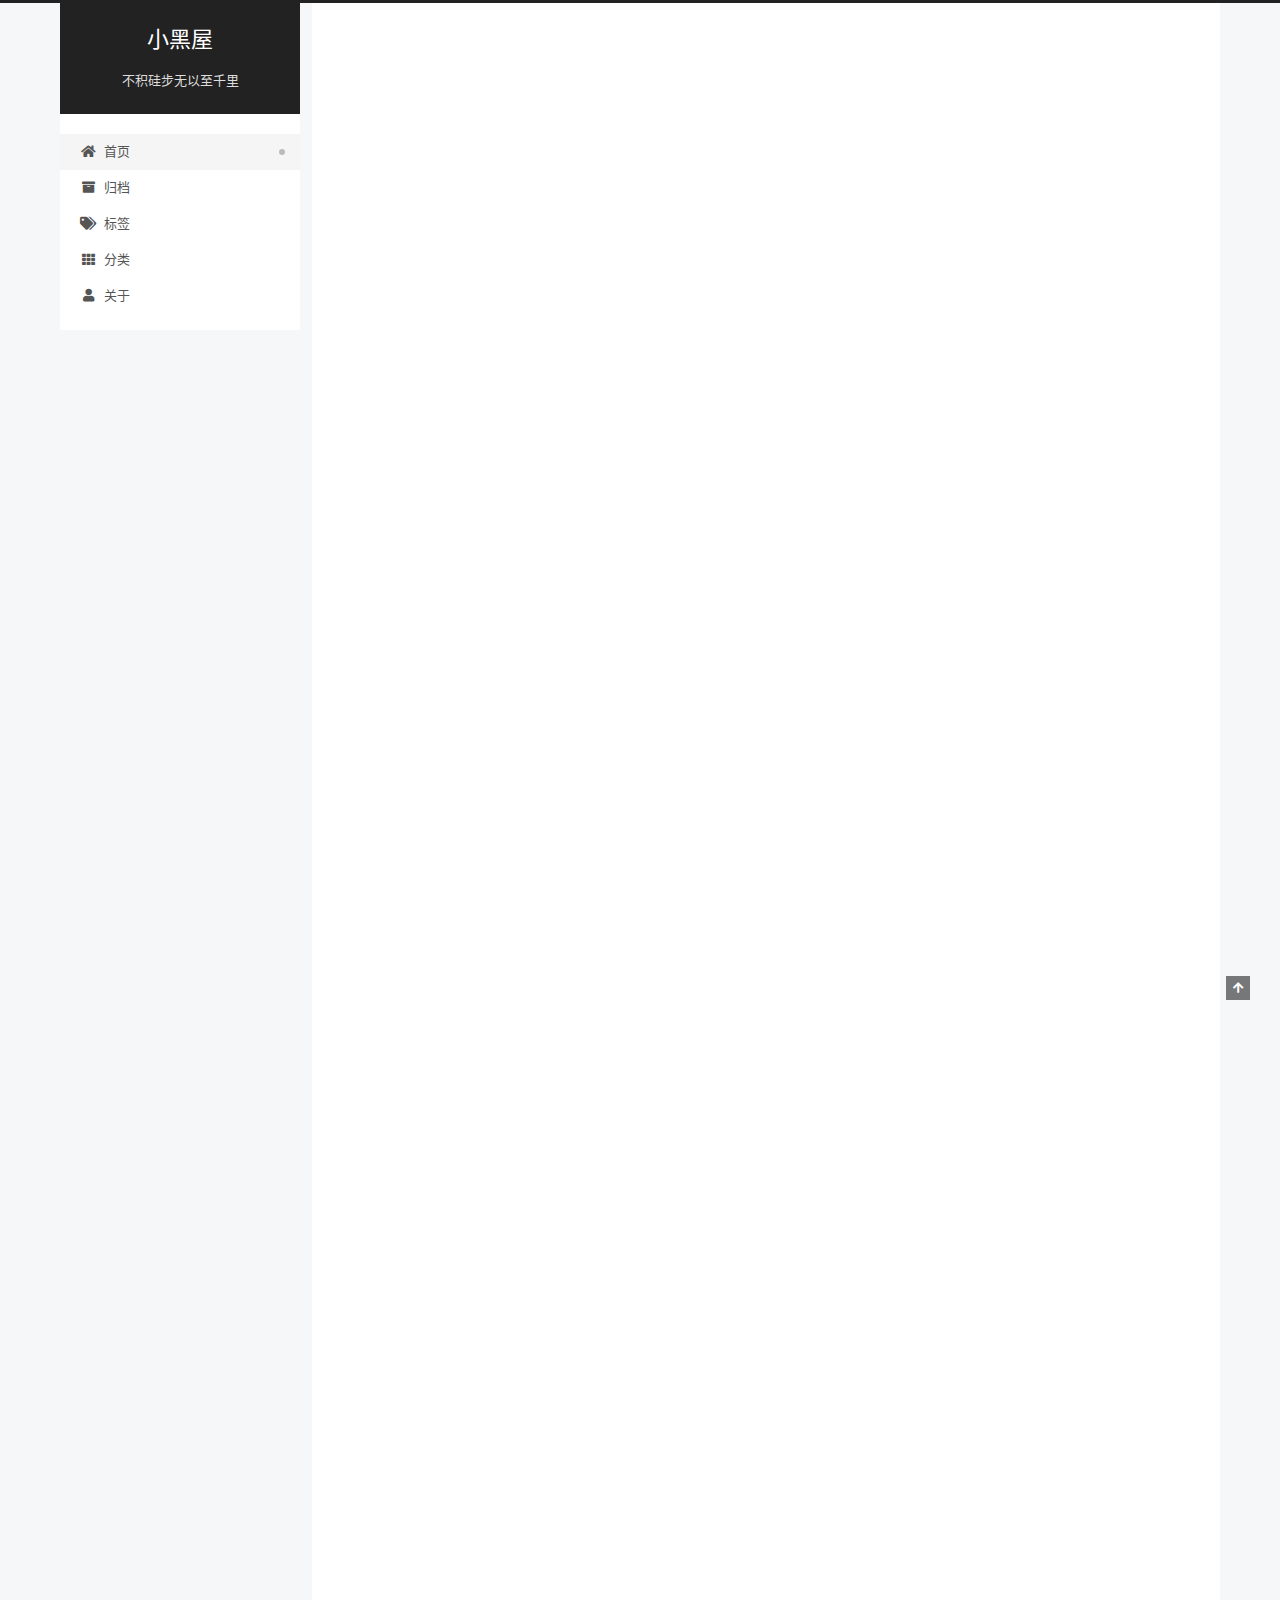
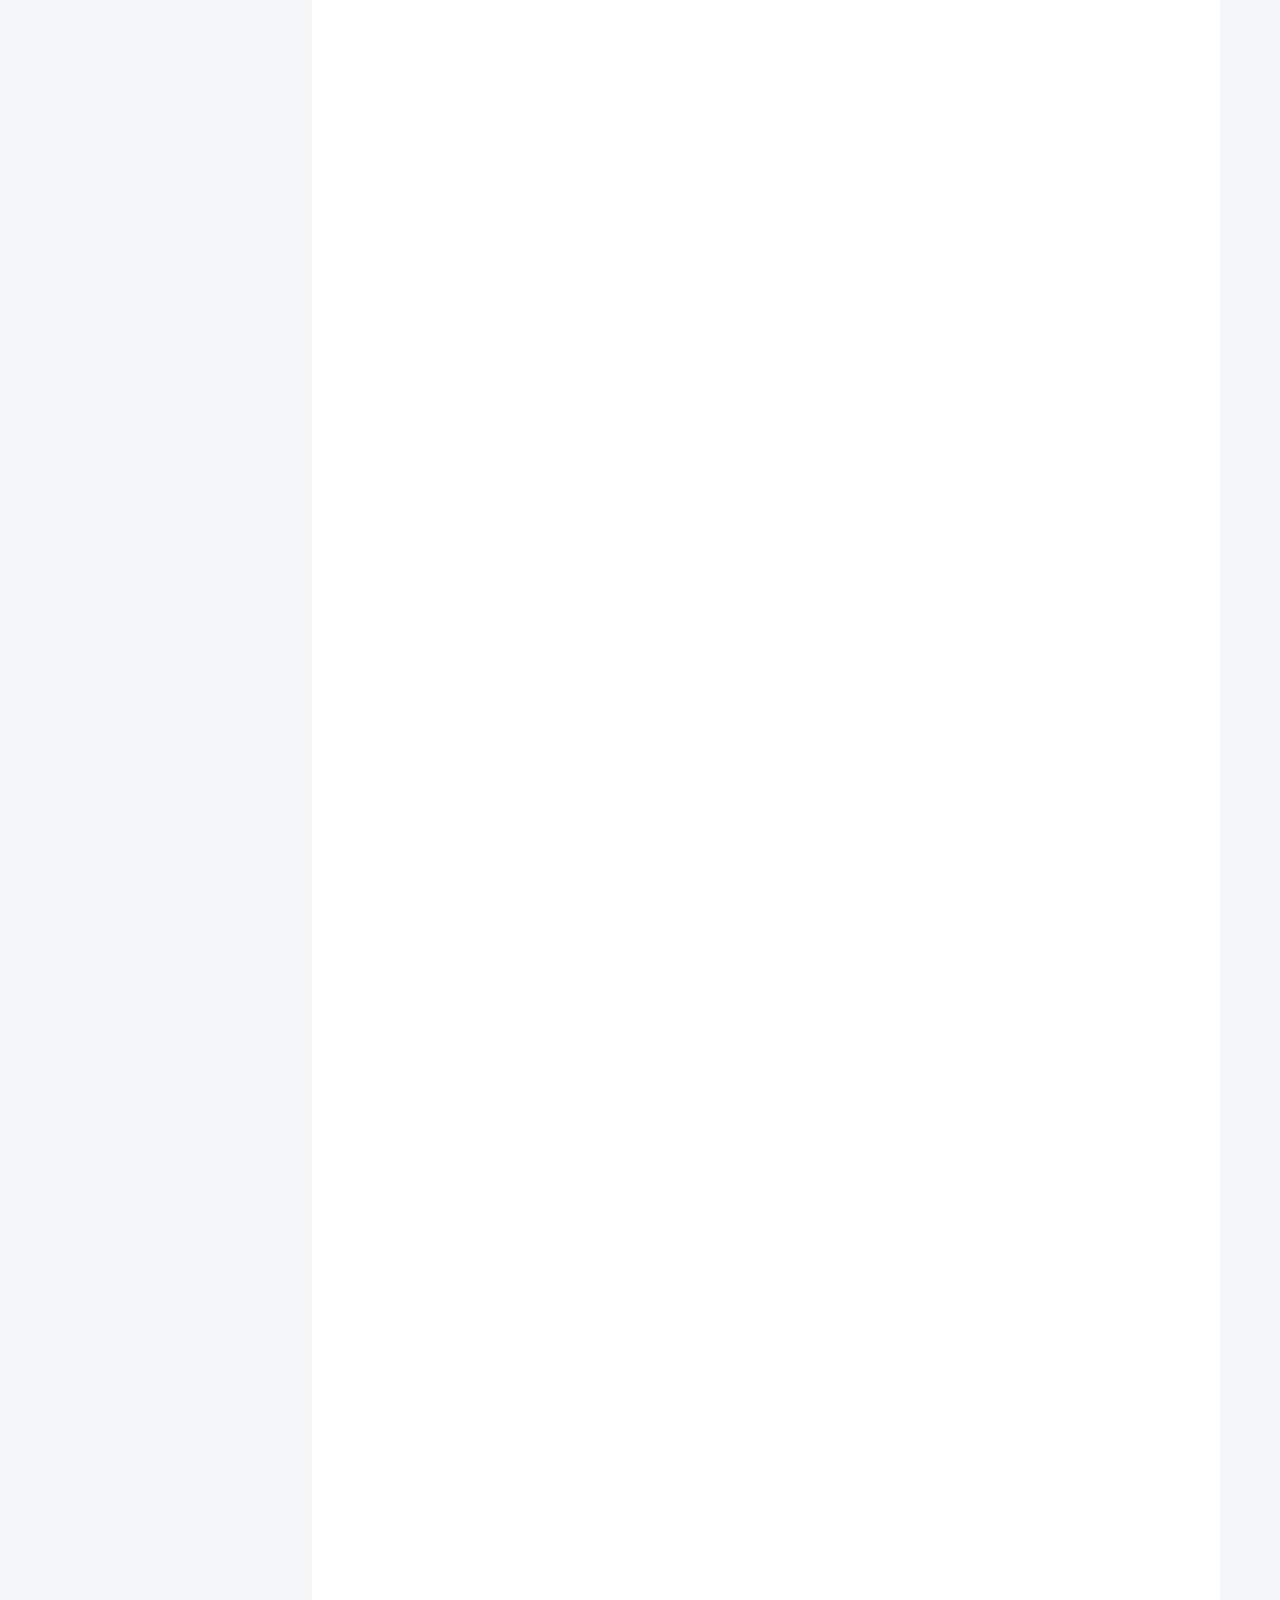
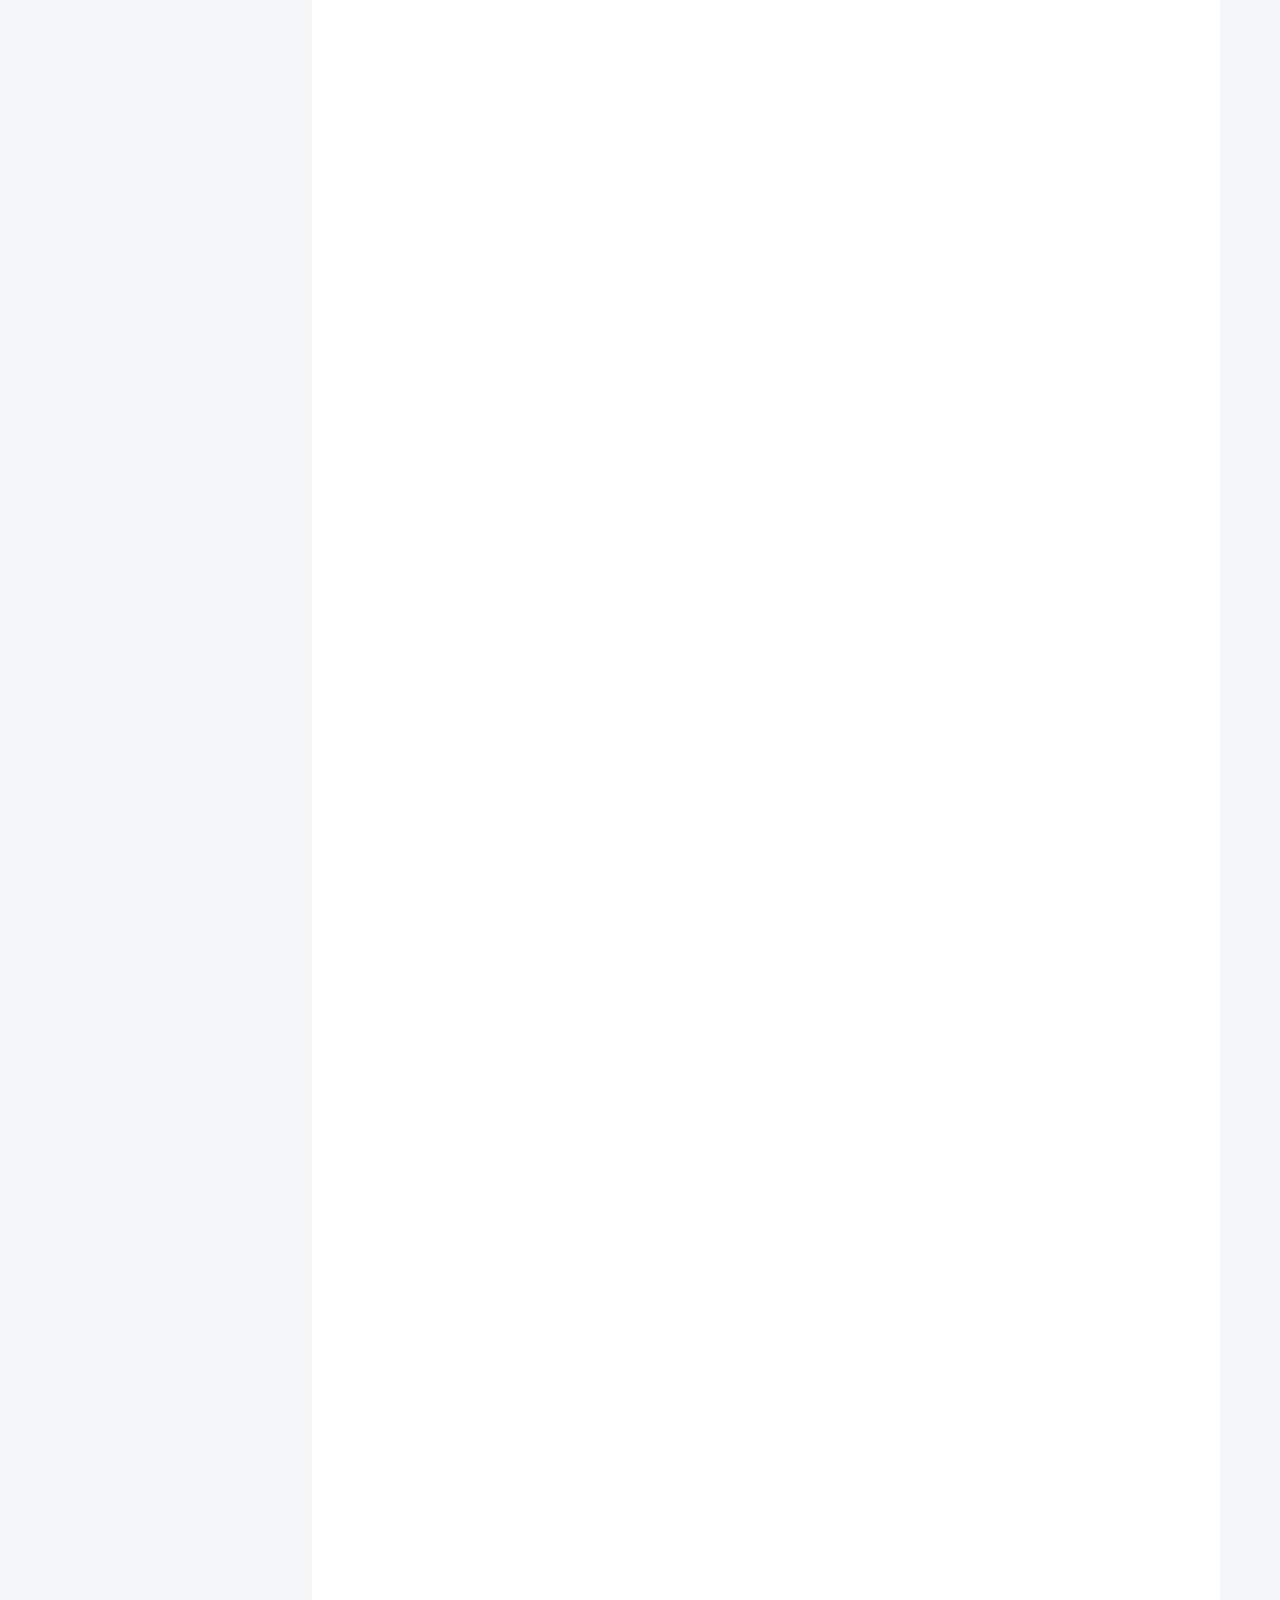
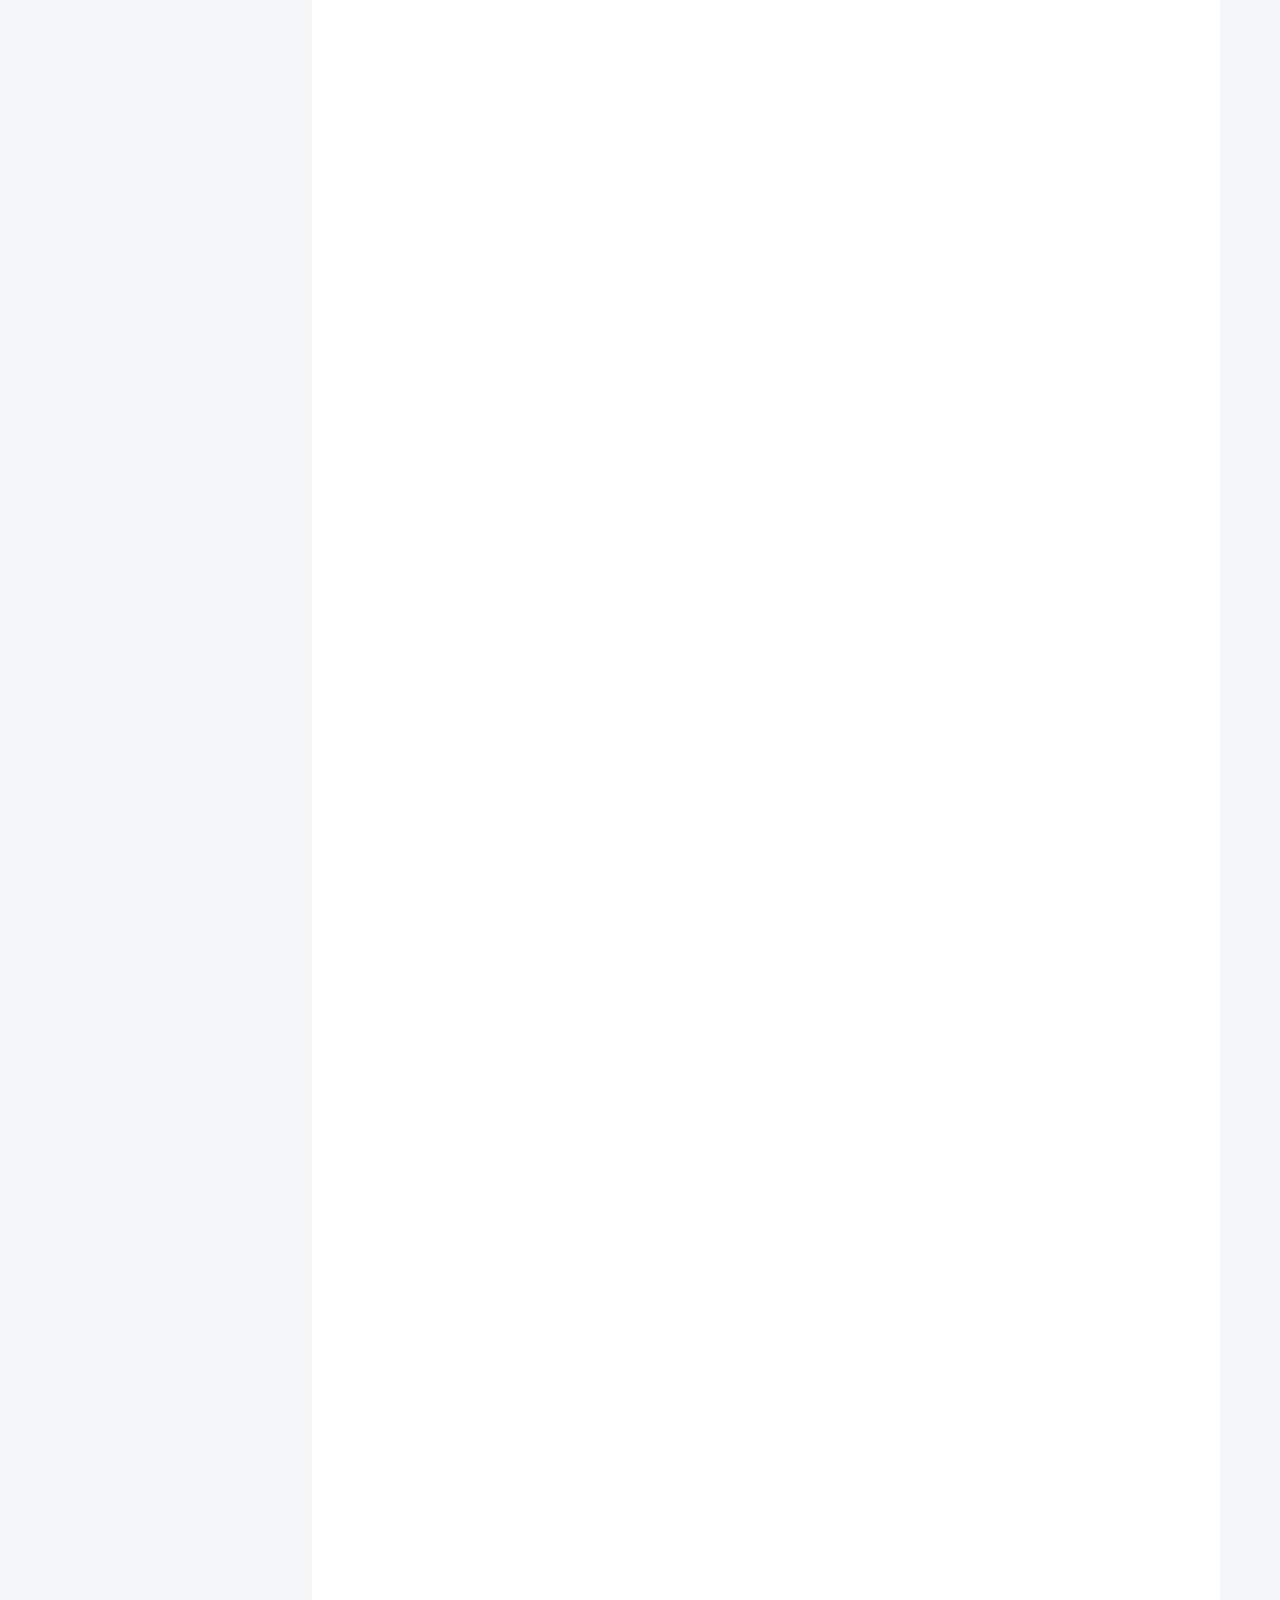
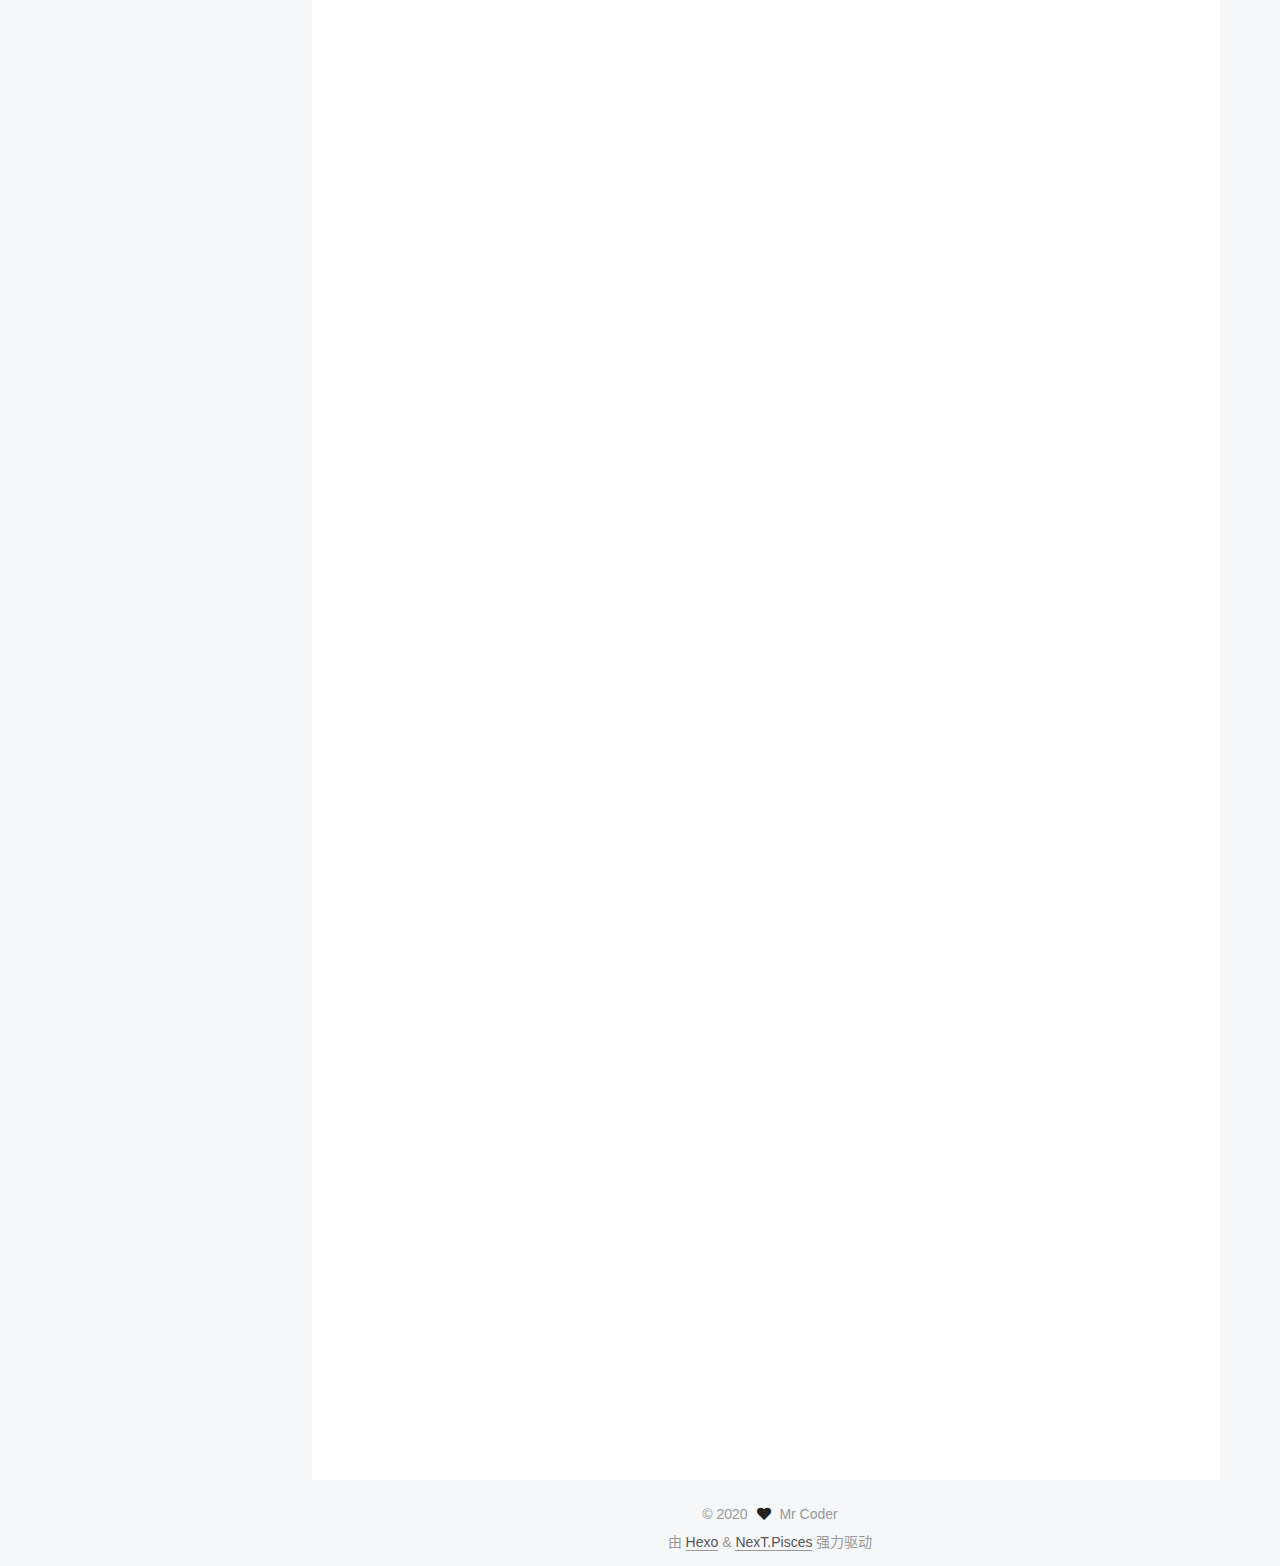
<file: index.html>
<!DOCTYPE html>
<html lang="zh-CN">
<head>
  <meta charset="UTF-8">
<meta name="viewport" content="width=device-width, initial-scale=1, maximum-scale=2">
<meta name="theme-color" content="#222">
<meta name="generator" content="Hexo 4.2.0">
  <link rel="apple-touch-icon" sizes="180x180" href="/images/apple-touch-icon-next.png">
  <link rel="icon" type="image/png" sizes="32x32" href="/images/favicon-32x32-next.png">
  <link rel="icon" type="image/png" sizes="16x16" href="/images/favicon-16x16-next.png">
  <link rel="mask-icon" href="/images/logo.svg" color="#222">

<link rel="stylesheet" href="/css/main.css">


<link rel="stylesheet" href="/lib/font-awesome/css/all.min.css">

<script id="hexo-configurations">
    var NexT = window.NexT || {};
    var CONFIG = {"hostname":"codersimple.github.io","root":"/","scheme":"Pisces","version":"7.8.0","exturl":false,"sidebar":{"position":"left","display":"post","padding":18,"offset":12,"onmobile":false},"copycode":{"enable":false,"show_result":false,"style":null},"back2top":{"enable":true,"sidebar":false,"scrollpercent":false},"bookmark":{"enable":false,"color":"#222","save":"auto"},"fancybox":false,"mediumzoom":false,"lazyload":false,"pangu":false,"comments":{"style":"tabs","active":null,"storage":true,"lazyload":false,"nav":null},"algolia":{"hits":{"per_page":10},"labels":{"input_placeholder":"Search for Posts","hits_empty":"We didn't find any results for the search: ${query}","hits_stats":"${hits} results found in ${time} ms"}},"localsearch":{"enable":false,"trigger":"auto","top_n_per_article":1,"unescape":false,"preload":false},"motion":{"enable":true,"async":false,"transition":{"post_block":"fadeIn","post_header":"slideDownIn","post_body":"slideDownIn","coll_header":"slideLeftIn","sidebar":"slideUpIn"}}};
  </script>

  <meta name="description" content="三人行必有我师焉">
<meta property="og:type" content="website">
<meta property="og:title" content="小黑屋">
<meta property="og:url" content="https://codersimple.github.io/index.html">
<meta property="og:site_name" content="小黑屋">
<meta property="og:description" content="三人行必有我师焉">
<meta property="og:locale" content="zh_CN">
<meta property="article:author" content="Mr Coder">
<meta property="article:tag" content="Android">
<meta name="twitter:card" content="summary">

<link rel="canonical" href="https://codersimple.github.io/">


<script id="page-configurations">
  // https://hexo.io/docs/variables.html
  CONFIG.page = {
    sidebar: "",
    isHome : true,
    isPost : false,
    lang   : 'zh-CN'
  };
</script>

  <title>小黑屋</title>
  






  <noscript>
  <style>
  .use-motion .brand,
  .use-motion .menu-item,
  .sidebar-inner,
  .use-motion .post-block,
  .use-motion .pagination,
  .use-motion .comments,
  .use-motion .post-header,
  .use-motion .post-body,
  .use-motion .collection-header { opacity: initial; }

  .use-motion .site-title,
  .use-motion .site-subtitle {
    opacity: initial;
    top: initial;
  }

  .use-motion .logo-line-before i { left: initial; }
  .use-motion .logo-line-after i { right: initial; }
  </style>
</noscript>

</head>

<body itemscope itemtype="http://schema.org/WebPage">
  <div class="container use-motion">
    <div class="headband"></div>

    <header class="header" itemscope itemtype="http://schema.org/WPHeader">
      <div class="header-inner"><div class="site-brand-container">
  <div class="site-nav-toggle">
    <div class="toggle" aria-label="切换导航栏">
      <span class="toggle-line toggle-line-first"></span>
      <span class="toggle-line toggle-line-middle"></span>
      <span class="toggle-line toggle-line-last"></span>
    </div>
  </div>

  <div class="site-meta">

    <a href="/" class="brand" rel="start">
      <span class="logo-line-before"><i></i></span>
      <h1 class="site-title">小黑屋</h1>
      <span class="logo-line-after"><i></i></span>
    </a>
      <p class="site-subtitle" itemprop="description">不积硅步无以至千里</p>
  </div>

  <div class="site-nav-right">
    <div class="toggle popup-trigger">
    </div>
  </div>
</div>




<nav class="site-nav">
  <ul id="menu" class="main-menu menu">
        <li class="menu-item menu-item-home">

    <a href="/" rel="section"><i class="fa fa-home fa-fw"></i>首页</a>

  </li>
        <li class="menu-item menu-item-archives">

    <a href="/archives/" rel="section"><i class="fa fa-archive fa-fw"></i>归档</a>

  </li>
        <li class="menu-item menu-item-tags">

    <a href="/tags/" rel="section"><i class="fa fa-tags fa-fw"></i>标签</a>

  </li>
        <li class="menu-item menu-item-categories">

    <a href="/categories/" rel="section"><i class="fa fa-th fa-fw"></i>分类</a>

  </li>
        <li class="menu-item menu-item-about">

    <a href="/about/" rel="section"><i class="fa fa-user fa-fw"></i>关于</a>

  </li>
  </ul>
</nav>




</div>
    </header>

    
  <div class="back-to-top">
    <i class="fa fa-arrow-up"></i>
    <span>0%</span>
  </div>


    <main class="main">
      <div class="main-inner">
        <div class="content-wrap">
          

          <div class="content index posts-expand">
            
      
  
  
  <article itemscope itemtype="http://schema.org/Article" class="post-block" lang="zh-CN">
    <link itemprop="mainEntityOfPage" href="https://codersimple.github.io/2020/04/14/markdown/Markdown-%E8%AF%AD%E6%B3%95/">

    <span hidden itemprop="author" itemscope itemtype="http://schema.org/Person">
      <meta itemprop="image" content="/images/avatar.gif">
      <meta itemprop="name" content="Mr Coder">
      <meta itemprop="description" content="三人行必有我师焉">
    </span>

    <span hidden itemprop="publisher" itemscope itemtype="http://schema.org/Organization">
      <meta itemprop="name" content="小黑屋">
    </span>
      <header class="post-header">
        <h2 class="post-title" itemprop="name headline">
          
            <a href="/2020/04/14/markdown/Markdown-%E8%AF%AD%E6%B3%95/" class="post-title-link" itemprop="url">Markdwon 语法</a>
        </h2>

        <div class="post-meta">
            <span class="post-meta-item">
              <span class="post-meta-item-icon">
                <i class="far fa-calendar"></i>
              </span>
              <span class="post-meta-item-text">发表于</span>
              

              <time title="创建时间：2020-04-14 21:17:03 / 修改时间：22:13:20" itemprop="dateCreated datePublished" datetime="2020-04-14T21:17:03+08:00">2020-04-14</time>
            </span>
            <span class="post-meta-item">
              <span class="post-meta-item-icon">
                <i class="far fa-folder"></i>
              </span>
              <span class="post-meta-item-text">分类于</span>
                <span itemprop="about" itemscope itemtype="http://schema.org/Thing">
                  <a href="/categories/Markdown/" itemprop="url" rel="index"><span itemprop="name">Markdown</span></a>
                </span>
            </span>

          

        </div>
      </header>

    
    
    
    <div class="post-body" itemprop="articleBody">

      
          <h3 id="标题"><a href="#标题" class="headerlink" title="标题"></a>标题</h3><figure class="highlight plain"><table><tr><td class="gutter"><pre><span class="line">1</span><br><span class="line">2</span><br><span class="line">3</span><br><span class="line">4</span><br><span class="line">5</span><br><span class="line">6</span><br></pre></td><td class="code"><pre><span class="line"># 一级标题</span><br><span class="line">## 二级标题</span><br><span class="line">### 三级标题</span><br><span class="line">#### 四级标题</span><br><span class="line">##### 五级标题</span><br><span class="line">###### 六级标题</span><br></pre></td></tr></table></figure>

<h1>一级标题</h1>
<h2>二级标题</h2>
<h3> 三级标题</h3>
<h4>四级标题</h4>
<h5>五级标题</h5>
<h6>六级标题</h6>

<h3 id="段落与换行"><a href="#段落与换行" class="headerlink" title="段落与换行"></a>段落与换行</h3><figure class="highlight plain"><table><tr><td class="gutter"><pre><span class="line">1</span><br><span class="line">2</span><br><span class="line">3</span><br><span class="line">4</span><br></pre></td><td class="code"><pre><span class="line">段落的前后必须是空行。</span><br><span class="line"></span><br><span class="line">空行指的是行内什么都没有，或者只有空白符（空格或制表符）</span><br><span class="line">相邻两行文本，如果中间没有空行 会显示在一行中（换行符被转换为空格）</span><br></pre></td></tr></table></figure>

<p>段落的前后必须是空行。</p>
<p>空行指的是行内什么都没有，或者只有空白符（空格或制表符）<br>相邻两行文本，如果中间没有空行 会显示在一行中（换行符被转换为空格）</p>
<h3 id="换行"><a href="#换行" class="headerlink" title="换行"></a>换行</h3><p>在一行的末尾加入至少两个空格或者\，比如：</p>
<p>我们是祖国的花朵<br>未来的牛粪</p>
<h3 id="强调"><a href="#强调" class="headerlink" title="强调"></a>强调</h3><p><em>斜体</em>使用一个<code>*</code>或者<code>_</code>包围起来，<strong>加粗</strong>使用两个<code>*</code>或者<code>_</code>包围起来。</p>
<figure class="highlight plain"><table><tr><td class="gutter"><pre><span class="line">1</span><br><span class="line">2</span><br><span class="line">3</span><br><span class="line">4</span><br><span class="line">5</span><br></pre></td><td class="code"><pre><span class="line">*斜体*</span><br><span class="line">_斜体_</span><br><span class="line"></span><br><span class="line">**加粗**</span><br><span class="line">__加粗__</span><br></pre></td></tr></table></figure>

<p><em>斜体</em><br><em>斜体</em></p>
<p><strong>加粗</strong><br><strong>加粗</strong></p>
<h3 id="引用"><a href="#引用" class="headerlink" title="引用"></a>引用</h3><figure class="highlight plain"><table><tr><td class="gutter"><pre><span class="line">1</span><br><span class="line">2</span><br><span class="line">3</span><br><span class="line">4</span><br></pre></td><td class="code"><pre><span class="line">&gt; 可以每行都添加 &#96;&gt;&#96; 来使用引用。</span><br><span class="line">&gt; 第二行</span><br><span class="line">&gt; </span><br><span class="line">&gt; 第四行</span><br></pre></td></tr></table></figure>

<blockquote>
<p>可以每行都添加 <code>&gt;</code> 来使用引用<br>第二行</p>
<p>第四行</p>
</blockquote>
<p>也可以只添加在段落前：</p>
<figure class="highlight plain"><table><tr><td class="gutter"><pre><span class="line">1</span><br><span class="line">2</span><br><span class="line">3</span><br><span class="line">4</span><br><span class="line">5</span><br></pre></td><td class="code"><pre><span class="line">&gt; 这是一个段落。</span><br><span class="line">写点东西......</span><br><span class="line"></span><br><span class="line">&gt; 这是另一个段落。</span><br><span class="line">写点东西......</span><br></pre></td></tr></table></figure>

<blockquote>
<p>这是一个段落。<br>写点东西……</p>
</blockquote>
<blockquote>
<p>这是另一个段落。<br>写点东西……</p>
</blockquote>
<p>可以嵌套引用：</p>
<figure class="highlight plain"><table><tr><td class="gutter"><pre><span class="line">1</span><br><span class="line">2</span><br><span class="line">3</span><br><span class="line">4</span><br><span class="line">5</span><br></pre></td><td class="code"><pre><span class="line">&gt; 这是一个段落。</span><br><span class="line">&gt;</span><br><span class="line">&gt; &gt; 这是一个嵌套引用。</span><br><span class="line">&gt;</span><br><span class="line">&gt; 这是一个段落</span><br></pre></td></tr></table></figure>

<blockquote>
<p>这是一个段落。</p>
<blockquote>
<p>这是一个嵌套引用。</p>
</blockquote>
<p>这是一个段落</p>
</blockquote>
<p>引用内可以包含其他 Markdown 标签：</p>
<figure class="highlight plain"><table><tr><td class="gutter"><pre><span class="line">1</span><br><span class="line">2</span><br><span class="line">3</span><br><span class="line">4</span><br><span class="line">5</span><br><span class="line">6</span><br><span class="line">7</span><br><span class="line">8</span><br></pre></td><td class="code"><pre><span class="line">&gt; ## 标题</span><br><span class="line">&gt; </span><br><span class="line">&gt; 1.   有序列表1</span><br><span class="line">&gt; 2.   有序列表2</span><br><span class="line">&gt; </span><br><span class="line">&gt; 代码块:</span><br><span class="line">&gt; </span><br><span class="line">&gt;     return shell_exec(&quot;echo $input | $markdown_script&quot;);</span><br></pre></td></tr></table></figure>

<blockquote>
<h2 id="标题-1"><a href="#标题-1" class="headerlink" title="标题"></a>标题</h2><ol>
<li>有序列表1</li>
<li>有序列表2</li>
</ol>
<p>代码块:</p>
<pre><code>return shell_exec(&quot;echo $input | $markdown_script&quot;);</code></pre></blockquote>
<h3 id="列表"><a href="#列表" class="headerlink" title="列表"></a>列表</h3><h4 id="无序列表"><a href="#无序列表" class="headerlink" title="无序列表"></a>无序列表</h4><p>无序列表可以用 <code>*</code>，<code>-</code>，<code>+</code> 表示</p>
<figure class="highlight plain"><table><tr><td class="gutter"><pre><span class="line">1</span><br><span class="line">2</span><br><span class="line">3</span><br></pre></td><td class="code"><pre><span class="line">* 使用 &#96;*&#96;</span><br><span class="line">- 使用 &#96;-&#96;</span><br><span class="line">+ 使用 &#96;+&#96;</span><br></pre></td></tr></table></figure>

<ul>
<li>使用 <code>*</code></li>
</ul>
<ul>
<li>使用 <code>-</code></li>
</ul>
<ul>
<li>使用 <code>+</code></li>
</ul>
<h4 id="有序列表"><a href="#有序列表" class="headerlink" title="有序列表"></a>有序列表</h4><figure class="highlight plain"><table><tr><td class="gutter"><pre><span class="line">1</span><br><span class="line">2</span><br><span class="line">3</span><br></pre></td><td class="code"><pre><span class="line">1. 数字和点开始</span><br><span class="line">2. 不要求数字一定要连续，不影响序列</span><br><span class="line">3. 推荐按照自然顺序编写</span><br></pre></td></tr></table></figure>

<ol>
<li>数字和点开始</li>
<li>不要求数字一定要连续，不影响序列</li>
<li>推荐按照自然顺序编写</li>
</ol>
<h4 id="列表嵌套"><a href="#列表嵌套" class="headerlink" title="列表嵌套"></a>列表嵌套</h4><figure class="highlight plain"><table><tr><td class="gutter"><pre><span class="line">1</span><br><span class="line">2</span><br><span class="line">3</span><br><span class="line">4</span><br><span class="line">5</span><br><span class="line">6</span><br></pre></td><td class="code"><pre><span class="line">- 无序列表A</span><br><span class="line">  1. 嵌套有序列表X</span><br><span class="line">  2. 嵌套有序列表Y</span><br><span class="line">- 无序列表B</span><br><span class="line">  - 嵌套无序列表M</span><br><span class="line">  - 嵌套无序列表N</span><br></pre></td></tr></table></figure>

<ul>
<li>无序列表A<ol>
<li>嵌套有序列表X</li>
<li>嵌套有序列表Y</li>
</ol>
</li>
<li>无序列表B<ul>
<li>嵌套无序列表M</li>
<li>嵌套无序列表N</li>
</ul>
</li>
</ul>
<h4 id="列表对齐"><a href="#列表对齐" class="headerlink" title="列表对齐"></a>列表对齐</h4><figure class="highlight plain"><table><tr><td class="gutter"><pre><span class="line">1</span><br><span class="line">2</span><br><span class="line">3</span><br><span class="line">4</span><br><span class="line">5</span><br></pre></td><td class="code"><pre><span class="line">* 列表项</span><br><span class="line"></span><br><span class="line">这是一个段落，这个段落不对齐列表</span><br><span class="line"></span><br><span class="line">* 列表项</span><br></pre></td></tr></table></figure>

<ul>
<li>列表项</li>
</ul>
<p>这是一个段落，这个段落不对齐列表</p>
<ul>
<li>列表项</li>
</ul>
<p>段落不对齐显得很难看，调整使之与列表对齐:</p>
<figure class="highlight plain"><table><tr><td class="gutter"><pre><span class="line">1</span><br><span class="line">2</span><br><span class="line">3</span><br><span class="line">4</span><br><span class="line">5</span><br></pre></td><td class="code"><pre><span class="line">* 列表项</span><br><span class="line"></span><br><span class="line">  这是一个段落，它与列表对齐。</span><br><span class="line"></span><br><span class="line">* 列表项</span><br></pre></td></tr></table></figure>

<ul>
<li><p>列表项</p>
<p>这是一个段落，它与列表对齐。</p>
</li>
<li><p>列表项</p>
</li>
</ul>
<h3 id="内联代码"><a href="#内联代码" class="headerlink" title="内联代码"></a>内联代码</h3><p>使用`将行内代码块括起来</p>
<figure class="highlight plain"><table><tr><td class="gutter"><pre><span class="line">1</span><br></pre></td><td class="code"><pre><span class="line">这是一句代码 &#96;printf()&#96;，它在本行内。</span><br></pre></td></tr></table></figure>

<p>这是一句代码 <code>printf()</code>，它在本行内。</p>
<h3 id="代码块"><a href="#代码块" class="headerlink" title="代码块"></a>代码块</h3><p>代码块使用三个反引号包含代码，反引号单独一行</p>
<pre>

​    ```

​    return shell_exec("echo $input | $markdown_script");

​    ```

</pre>

<figure class="highlight plain"><table><tr><td class="gutter"><pre><span class="line">1</span><br></pre></td><td class="code"><pre><span class="line">return shell_exec(&quot;echo $input | $markdown_script&quot;);</span><br></pre></td></tr></table></figure>

<h3 id="分隔线"><a href="#分隔线" class="headerlink" title="分隔线"></a>分隔线</h3><p>可以使用<code>*</code>、<code>-</code>，也可以在它们中间加入空格。</p>
<figure class="highlight plain"><table><tr><td class="gutter"><pre><span class="line">1</span><br><span class="line">2</span><br><span class="line">3</span><br><span class="line">4</span><br></pre></td><td class="code"><pre><span class="line">***</span><br><span class="line">* * *</span><br><span class="line">---</span><br><span class="line">- - -</span><br></pre></td></tr></table></figure>

<hr>
<hr>
<hr>
<hr>
<h3 id="超链接"><a href="#超链接" class="headerlink" title="超链接"></a>超链接</h3><h4 id="内联链接"><a href="#内联链接" class="headerlink" title="内联链接"></a>内联链接</h4><figure class="highlight plain"><table><tr><td class="gutter"><pre><span class="line">1</span><br><span class="line">2</span><br><span class="line">3</span><br></pre></td><td class="code"><pre><span class="line">这个[百度](https:&#x2F;&#x2F;www.baidu.com&#x2F; &quot;标题&quot;)是内联链接，鼠标移动到链接上面显示标题。</span><br><span class="line"></span><br><span class="line">这个[百度](https:&#x2F;&#x2F;www.baidu.com&#x2F;)是内联链接，不使用标题属性，鼠标移动至链接上面无显示。</span><br></pre></td></tr></table></figure>

<p>这个 <a href="https://www.baidu.com/" target="_blank" rel="noopener" title="标题">百度</a> 是内联链接，鼠标移动到链接上面显示标题。</p>
<p>这个 <a href="https://www.baidu.com/" target="_blank" rel="noopener">百度</a> 是内联链接，不使用标题属性，鼠标移动至链接上面无显示。</p>
<h4 id="参考链接"><a href="#参考链接" class="headerlink" title="参考链接"></a>参考链接</h4><p>参考链接主要是为了源码更加简洁，</p>
<figure class="highlight plain"><table><tr><td class="gutter"><pre><span class="line">1</span><br><span class="line">2</span><br><span class="line">3</span><br><span class="line">4</span><br><span class="line">5</span><br></pre></td><td class="code"><pre><span class="line">这个 [百度][baidu] 是参考链接</span><br><span class="line">这个 [百度][] 是隐式参考链接</span><br><span class="line"></span><br><span class="line">[baidu]: https:&#x2F;&#x2F;www.baidu.com&#x2F; &quot;标题&quot;</span><br><span class="line">[百度]: https:&#x2F;&#x2F;www.baidu.com&#x2F;</span><br></pre></td></tr></table></figure>

<p>这个 <a href="https://www.baidu.com/" target="_blank" rel="noopener" title="标题">百度</a> 是参考链接<br>这个 <a href="https://www.baidu.com/" target="_blank" rel="noopener">百度</a> 是隐式参考链接</p>
<h4 id="自动链接"><a href="#自动链接" class="headerlink" title="自动链接"></a>自动链接</h4><figure class="highlight plain"><table><tr><td class="gutter"><pre><span class="line">1</span><br></pre></td><td class="code"><pre><span class="line">这是一个自动链接：&lt;https:&#x2F;&#x2F;www.baidu.com&#x2F;&gt;，需要使用&#96;&lt;&gt;&#96;括起来。</span><br></pre></td></tr></table></figure>

<p>这是一个自动链接：<a href="https://www.baidu.com/" target="_blank" rel="noopener">https://www.baidu.com/</a>，需要使用<code>&lt;&gt;</code>括起来。</p>
<h4 id="图片链接"><a href="#图片链接" class="headerlink" title="图片链接"></a>图片链接</h4><p>图片链接也有内联链接和参考链接，大体使用相同，需要在前面加上<code>!</code>符号</p>

      
    </div>

    
    
    
      <footer class="post-footer">
        <div class="post-eof"></div>
      </footer>
  </article>
  
  
  


  
  <nav class="pagination">
    <span class="page-number current">1</span><a class="page-number" href="/page/2/">2</a><a class="extend next" rel="next" href="/page/2/"><i class="fa fa-angle-right" aria-label="下一页"></i></a>
  </nav>



          </div>
          

<script>
  window.addEventListener('tabs:register', () => {
    let { activeClass } = CONFIG.comments;
    if (CONFIG.comments.storage) {
      activeClass = localStorage.getItem('comments_active') || activeClass;
    }
    if (activeClass) {
      let activeTab = document.querySelector(`a[href="#comment-${activeClass}"]`);
      if (activeTab) {
        activeTab.click();
      }
    }
  });
  if (CONFIG.comments.storage) {
    window.addEventListener('tabs:click', event => {
      if (!event.target.matches('.tabs-comment .tab-content .tab-pane')) return;
      let commentClass = event.target.classList[1];
      localStorage.setItem('comments_active', commentClass);
    });
  }
</script>

        </div>
          
  
  <div class="toggle sidebar-toggle">
    <span class="toggle-line toggle-line-first"></span>
    <span class="toggle-line toggle-line-middle"></span>
    <span class="toggle-line toggle-line-last"></span>
  </div>

  <aside class="sidebar">
    <div class="sidebar-inner">

      <ul class="sidebar-nav motion-element">
        <li class="sidebar-nav-toc">
          文章目录
        </li>
        <li class="sidebar-nav-overview">
          站点概览
        </li>
      </ul>

      <!--noindex-->
      <div class="post-toc-wrap sidebar-panel">
      </div>
      <!--/noindex-->

      <div class="site-overview-wrap sidebar-panel">
        <div class="site-author motion-element" itemprop="author" itemscope itemtype="http://schema.org/Person">
  <p class="site-author-name" itemprop="name">Mr Coder</p>
  <div class="site-description" itemprop="description">三人行必有我师焉</div>
</div>
<div class="site-state-wrap motion-element">
  <nav class="site-state">
      <div class="site-state-item site-state-posts">
          <a href="/archives/">
        
          <span class="site-state-item-count">2</span>
          <span class="site-state-item-name">日志</span>
        </a>
      </div>
      <div class="site-state-item site-state-categories">
            <a href="/categories/">
          
        <span class="site-state-item-count">1</span>
        <span class="site-state-item-name">分类</span></a>
      </div>
      <div class="site-state-item site-state-tags">
            <a href="/tags/">
          
        <span class="site-state-item-count">1</span>
        <span class="site-state-item-name">标签</span></a>
      </div>
  </nav>
</div>



      </div>

    </div>
  </aside>
  <div id="sidebar-dimmer"></div>


      </div>
    </main>

    <footer class="footer">
      <div class="footer-inner">
        

        

<div class="copyright">
  
  &copy; 
  <span itemprop="copyrightYear">2020</span>
  <span class="with-love">
    <i class="fa fa-heart"></i>
  </span>
  <span class="author" itemprop="copyrightHolder">Mr Coder</span>
</div>
  <div class="powered-by">由 <a href="https://hexo.io/" class="theme-link" rel="noopener" target="_blank">Hexo</a> & <a href="https://pisces.theme-next.org/" class="theme-link" rel="noopener" target="_blank">NexT.Pisces</a> 强力驱动
  </div>

        








      </div>
    </footer>
  </div>

  
  <script src="/lib/anime.min.js"></script>
  <script src="/lib/velocity/velocity.min.js"></script>
  <script src="/lib/velocity/velocity.ui.min.js"></script>

<script src="/js/utils.js"></script>

<script src="/js/motion.js"></script>


<script src="/js/schemes/pisces.js"></script>


<script src="/js/next-boot.js"></script>




  















  

  


</body>
</html>
</file>
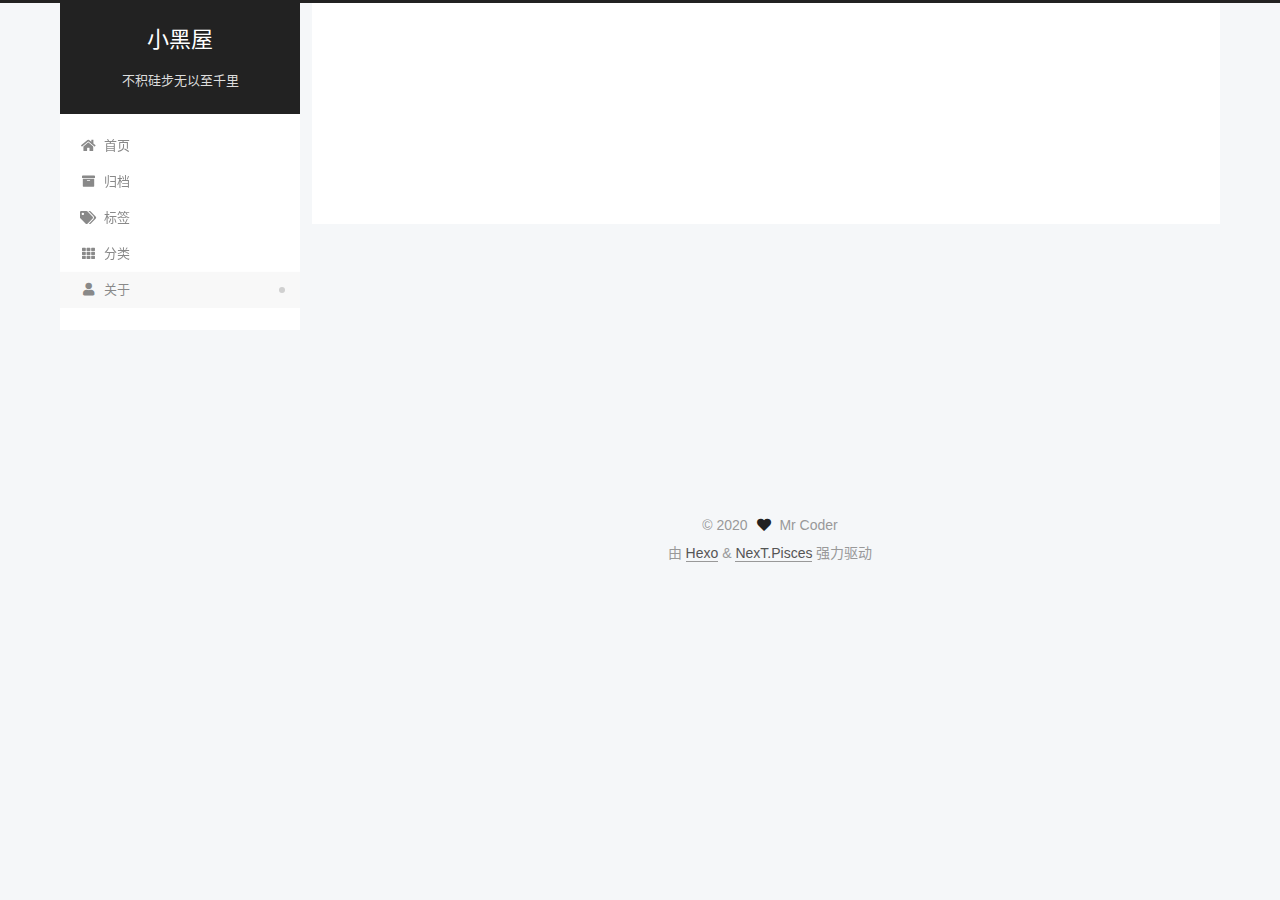
<file: about/index.html>
<!DOCTYPE html>
<html lang="zh-CN">
<head>
  <meta charset="UTF-8">
<meta name="viewport" content="width=device-width, initial-scale=1, maximum-scale=2">
<meta name="theme-color" content="#222">
<meta name="generator" content="Hexo 4.2.0">
  <link rel="apple-touch-icon" sizes="180x180" href="/images/apple-touch-icon-next.png">
  <link rel="icon" type="image/png" sizes="32x32" href="/images/favicon-32x32-next.png">
  <link rel="icon" type="image/png" sizes="16x16" href="/images/favicon-16x16-next.png">
  <link rel="mask-icon" href="/images/logo.svg" color="#222">

<link rel="stylesheet" href="/css/main.css">


<link rel="stylesheet" href="/lib/font-awesome/css/all.min.css">

<script id="hexo-configurations">
    var NexT = window.NexT || {};
    var CONFIG = {"hostname":"codersimple.github.io","root":"/","scheme":"Pisces","version":"7.8.0","exturl":false,"sidebar":{"position":"left","display":"post","padding":18,"offset":12,"onmobile":false},"copycode":{"enable":false,"show_result":false,"style":null},"back2top":{"enable":true,"sidebar":false,"scrollpercent":false},"bookmark":{"enable":false,"color":"#222","save":"auto"},"fancybox":false,"mediumzoom":false,"lazyload":false,"pangu":false,"comments":{"style":"tabs","active":null,"storage":true,"lazyload":false,"nav":null},"algolia":{"hits":{"per_page":10},"labels":{"input_placeholder":"Search for Posts","hits_empty":"We didn't find any results for the search: ${query}","hits_stats":"${hits} results found in ${time} ms"}},"localsearch":{"enable":false,"trigger":"auto","top_n_per_article":1,"unescape":false,"preload":false},"motion":{"enable":true,"async":false,"transition":{"post_block":"fadeIn","post_header":"slideDownIn","post_body":"slideDownIn","coll_header":"slideLeftIn","sidebar":"slideUpIn"}}};
  </script>

  <meta name="description" content="三人行必有我师焉">
<meta property="og:type" content="website">
<meta property="og:title" content="绝密文件">
<meta property="og:url" content="https://codersimple.github.io/about/index.html">
<meta property="og:site_name" content="小黑屋">
<meta property="og:description" content="三人行必有我师焉">
<meta property="og:locale" content="zh_CN">
<meta property="article:published_time" content="2019-09-05T08:00:08.000Z">
<meta property="article:modified_time" content="2020-04-14T12:17:35.385Z">
<meta property="article:author" content="Mr Coder">
<meta property="article:tag" content="Android">
<meta name="twitter:card" content="summary">

<link rel="canonical" href="https://codersimple.github.io/about/">


<script id="page-configurations">
  // https://hexo.io/docs/variables.html
  CONFIG.page = {
    sidebar: "",
    isHome : false,
    isPost : false,
    lang   : 'zh-CN'
  };
</script>

  <title>绝密文件 | 小黑屋
</title>
  






  <noscript>
  <style>
  .use-motion .brand,
  .use-motion .menu-item,
  .sidebar-inner,
  .use-motion .post-block,
  .use-motion .pagination,
  .use-motion .comments,
  .use-motion .post-header,
  .use-motion .post-body,
  .use-motion .collection-header { opacity: initial; }

  .use-motion .site-title,
  .use-motion .site-subtitle {
    opacity: initial;
    top: initial;
  }

  .use-motion .logo-line-before i { left: initial; }
  .use-motion .logo-line-after i { right: initial; }
  </style>
</noscript>

</head>

<body itemscope itemtype="http://schema.org/WebPage">
  <div class="container use-motion">
    <div class="headband"></div>

    <header class="header" itemscope itemtype="http://schema.org/WPHeader">
      <div class="header-inner"><div class="site-brand-container">
  <div class="site-nav-toggle">
    <div class="toggle" aria-label="切换导航栏">
      <span class="toggle-line toggle-line-first"></span>
      <span class="toggle-line toggle-line-middle"></span>
      <span class="toggle-line toggle-line-last"></span>
    </div>
  </div>

  <div class="site-meta">

    <a href="/" class="brand" rel="start">
      <span class="logo-line-before"><i></i></span>
      <h1 class="site-title">小黑屋</h1>
      <span class="logo-line-after"><i></i></span>
    </a>
      <p class="site-subtitle" itemprop="description">不积硅步无以至千里</p>
  </div>

  <div class="site-nav-right">
    <div class="toggle popup-trigger">
    </div>
  </div>
</div>




<nav class="site-nav">
  <ul id="menu" class="main-menu menu">
        <li class="menu-item menu-item-home">

    <a href="/" rel="section"><i class="fa fa-home fa-fw"></i>首页</a>

  </li>
        <li class="menu-item menu-item-archives">

    <a href="/archives/" rel="section"><i class="fa fa-archive fa-fw"></i>归档</a>

  </li>
        <li class="menu-item menu-item-tags">

    <a href="/tags/" rel="section"><i class="fa fa-tags fa-fw"></i>标签</a>

  </li>
        <li class="menu-item menu-item-categories">

    <a href="/categories/" rel="section"><i class="fa fa-th fa-fw"></i>分类</a>

  </li>
        <li class="menu-item menu-item-about">

    <a href="/about/" rel="section"><i class="fa fa-user fa-fw"></i>关于</a>

  </li>
  </ul>
</nav>




</div>
    </header>

    
  <div class="back-to-top">
    <i class="fa fa-arrow-up"></i>
    <span>0%</span>
  </div>


    <main class="main">
      <div class="main-inner">
        <div class="content-wrap">
          
  
  

          <div class="content page posts-expand">
            

    
    
    
    <div class="post-block" lang="zh-CN">
      <header class="post-header">

<h1 class="post-title" itemprop="name headline">绝密文件
</h1>

<div class="post-meta">
  

</div>

</header>

      
      
      
      <div class="post-body">
          
      </div>
      
      
      
    </div>
    

    
    
    


          </div>
          

<script>
  window.addEventListener('tabs:register', () => {
    let { activeClass } = CONFIG.comments;
    if (CONFIG.comments.storage) {
      activeClass = localStorage.getItem('comments_active') || activeClass;
    }
    if (activeClass) {
      let activeTab = document.querySelector(`a[href="#comment-${activeClass}"]`);
      if (activeTab) {
        activeTab.click();
      }
    }
  });
  if (CONFIG.comments.storage) {
    window.addEventListener('tabs:click', event => {
      if (!event.target.matches('.tabs-comment .tab-content .tab-pane')) return;
      let commentClass = event.target.classList[1];
      localStorage.setItem('comments_active', commentClass);
    });
  }
</script>

        </div>
          
  
  <div class="toggle sidebar-toggle">
    <span class="toggle-line toggle-line-first"></span>
    <span class="toggle-line toggle-line-middle"></span>
    <span class="toggle-line toggle-line-last"></span>
  </div>

  <aside class="sidebar">
    <div class="sidebar-inner">

      <ul class="sidebar-nav motion-element">
        <li class="sidebar-nav-toc">
          文章目录
        </li>
        <li class="sidebar-nav-overview">
          站点概览
        </li>
      </ul>

      <!--noindex-->
      <div class="post-toc-wrap sidebar-panel">
      </div>
      <!--/noindex-->

      <div class="site-overview-wrap sidebar-panel">
        <div class="site-author motion-element" itemprop="author" itemscope itemtype="http://schema.org/Person">
  <p class="site-author-name" itemprop="name">Mr Coder</p>
  <div class="site-description" itemprop="description">三人行必有我师焉</div>
</div>
<div class="site-state-wrap motion-element">
  <nav class="site-state">
      <div class="site-state-item site-state-posts">
          <a href="/archives/">
        
          <span class="site-state-item-count">2</span>
          <span class="site-state-item-name">日志</span>
        </a>
      </div>
      <div class="site-state-item site-state-categories">
            <a href="/categories/">
          
        <span class="site-state-item-count">1</span>
        <span class="site-state-item-name">分类</span></a>
      </div>
      <div class="site-state-item site-state-tags">
            <a href="/tags/">
          
        <span class="site-state-item-count">1</span>
        <span class="site-state-item-name">标签</span></a>
      </div>
  </nav>
</div>



      </div>

    </div>
  </aside>
  <div id="sidebar-dimmer"></div>


      </div>
    </main>

    <footer class="footer">
      <div class="footer-inner">
        

        

<div class="copyright">
  
  &copy; 
  <span itemprop="copyrightYear">2020</span>
  <span class="with-love">
    <i class="fa fa-heart"></i>
  </span>
  <span class="author" itemprop="copyrightHolder">Mr Coder</span>
</div>
  <div class="powered-by">由 <a href="https://hexo.io/" class="theme-link" rel="noopener" target="_blank">Hexo</a> & <a href="https://pisces.theme-next.org/" class="theme-link" rel="noopener" target="_blank">NexT.Pisces</a> 强力驱动
  </div>

        








      </div>
    </footer>
  </div>

  
  <script src="/lib/anime.min.js"></script>
  <script src="/lib/velocity/velocity.min.js"></script>
  <script src="/lib/velocity/velocity.ui.min.js"></script>

<script src="/js/utils.js"></script>

<script src="/js/motion.js"></script>


<script src="/js/schemes/pisces.js"></script>


<script src="/js/next-boot.js"></script>




  















  

  


</body>
</html>
</file>
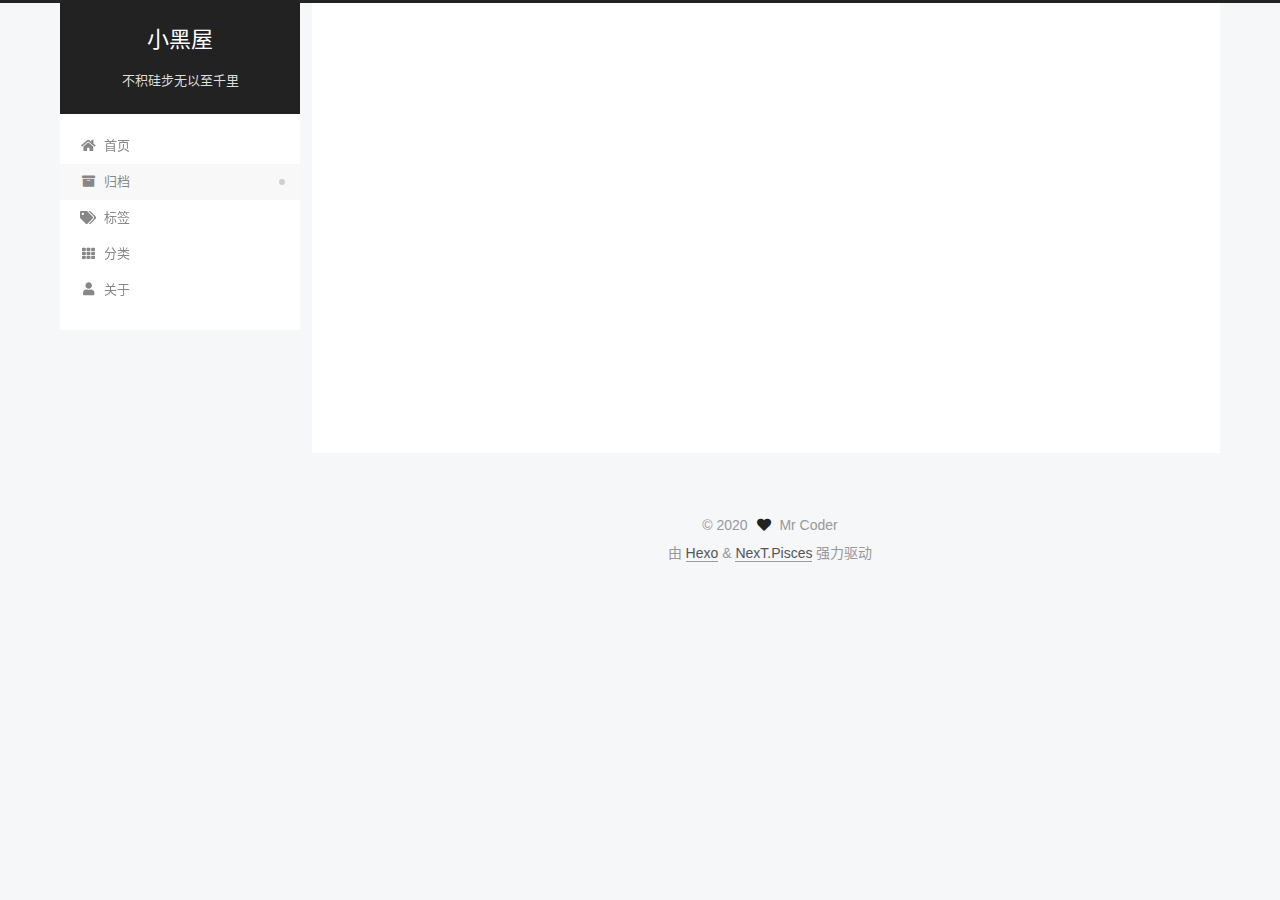
<file: archives/index.html>
<!DOCTYPE html>
<html lang="zh-CN">
<head>
  <meta charset="UTF-8">
<meta name="viewport" content="width=device-width, initial-scale=1, maximum-scale=2">
<meta name="theme-color" content="#222">
<meta name="generator" content="Hexo 4.2.0">
  <link rel="apple-touch-icon" sizes="180x180" href="/images/apple-touch-icon-next.png">
  <link rel="icon" type="image/png" sizes="32x32" href="/images/favicon-32x32-next.png">
  <link rel="icon" type="image/png" sizes="16x16" href="/images/favicon-16x16-next.png">
  <link rel="mask-icon" href="/images/logo.svg" color="#222">

<link rel="stylesheet" href="/css/main.css">


<link rel="stylesheet" href="/lib/font-awesome/css/all.min.css">

<script id="hexo-configurations">
    var NexT = window.NexT || {};
    var CONFIG = {"hostname":"codersimple.github.io","root":"/","scheme":"Pisces","version":"7.8.0","exturl":false,"sidebar":{"position":"left","display":"post","padding":18,"offset":12,"onmobile":false},"copycode":{"enable":false,"show_result":false,"style":null},"back2top":{"enable":true,"sidebar":false,"scrollpercent":false},"bookmark":{"enable":false,"color":"#222","save":"auto"},"fancybox":false,"mediumzoom":false,"lazyload":false,"pangu":false,"comments":{"style":"tabs","active":null,"storage":true,"lazyload":false,"nav":null},"algolia":{"hits":{"per_page":10},"labels":{"input_placeholder":"Search for Posts","hits_empty":"We didn't find any results for the search: ${query}","hits_stats":"${hits} results found in ${time} ms"}},"localsearch":{"enable":false,"trigger":"auto","top_n_per_article":1,"unescape":false,"preload":false},"motion":{"enable":true,"async":false,"transition":{"post_block":"fadeIn","post_header":"slideDownIn","post_body":"slideDownIn","coll_header":"slideLeftIn","sidebar":"slideUpIn"}}};
  </script>

  <meta name="description" content="三人行必有我师焉">
<meta property="og:type" content="website">
<meta property="og:title" content="小黑屋">
<meta property="og:url" content="https://codersimple.github.io/archives/index.html">
<meta property="og:site_name" content="小黑屋">
<meta property="og:description" content="三人行必有我师焉">
<meta property="og:locale" content="zh_CN">
<meta property="article:author" content="Mr Coder">
<meta property="article:tag" content="Android">
<meta name="twitter:card" content="summary">

<link rel="canonical" href="https://codersimple.github.io/archives/">


<script id="page-configurations">
  // https://hexo.io/docs/variables.html
  CONFIG.page = {
    sidebar: "",
    isHome : false,
    isPost : false,
    lang   : 'zh-CN'
  };
</script>

  <title>归档 | 小黑屋</title>
  






  <noscript>
  <style>
  .use-motion .brand,
  .use-motion .menu-item,
  .sidebar-inner,
  .use-motion .post-block,
  .use-motion .pagination,
  .use-motion .comments,
  .use-motion .post-header,
  .use-motion .post-body,
  .use-motion .collection-header { opacity: initial; }

  .use-motion .site-title,
  .use-motion .site-subtitle {
    opacity: initial;
    top: initial;
  }

  .use-motion .logo-line-before i { left: initial; }
  .use-motion .logo-line-after i { right: initial; }
  </style>
</noscript>

</head>

<body itemscope itemtype="http://schema.org/WebPage">
  <div class="container use-motion">
    <div class="headband"></div>

    <header class="header" itemscope itemtype="http://schema.org/WPHeader">
      <div class="header-inner"><div class="site-brand-container">
  <div class="site-nav-toggle">
    <div class="toggle" aria-label="切换导航栏">
      <span class="toggle-line toggle-line-first"></span>
      <span class="toggle-line toggle-line-middle"></span>
      <span class="toggle-line toggle-line-last"></span>
    </div>
  </div>

  <div class="site-meta">

    <a href="/" class="brand" rel="start">
      <span class="logo-line-before"><i></i></span>
      <h1 class="site-title">小黑屋</h1>
      <span class="logo-line-after"><i></i></span>
    </a>
      <p class="site-subtitle" itemprop="description">不积硅步无以至千里</p>
  </div>

  <div class="site-nav-right">
    <div class="toggle popup-trigger">
    </div>
  </div>
</div>




<nav class="site-nav">
  <ul id="menu" class="main-menu menu">
        <li class="menu-item menu-item-home">

    <a href="/" rel="section"><i class="fa fa-home fa-fw"></i>首页</a>

  </li>
        <li class="menu-item menu-item-archives">

    <a href="/archives/" rel="section"><i class="fa fa-archive fa-fw"></i>归档</a>

  </li>
        <li class="menu-item menu-item-tags">

    <a href="/tags/" rel="section"><i class="fa fa-tags fa-fw"></i>标签</a>

  </li>
        <li class="menu-item menu-item-categories">

    <a href="/categories/" rel="section"><i class="fa fa-th fa-fw"></i>分类</a>

  </li>
        <li class="menu-item menu-item-about">

    <a href="/about/" rel="section"><i class="fa fa-user fa-fw"></i>关于</a>

  </li>
  </ul>
</nav>




</div>
    </header>

    
  <div class="back-to-top">
    <i class="fa fa-arrow-up"></i>
    <span>0%</span>
  </div>


    <main class="main">
      <div class="main-inner">
        <div class="content-wrap">
          

          <div class="content archive">
            

  
  
  
  <div class="post-block">
    <div class="posts-collapse">
      <div class="collection-title">
        <span class="collection-header">嗯..! 目前共计 2 篇日志。 继续努力。</span>
      </div>

      
    <div class="collection-year">
      <span class="collection-header">2020</span>
    </div>

  <article itemscope itemtype="http://schema.org/Article">
    <header class="post-header">

      <div class="post-meta">
        <time itemprop="dateCreated"
              datetime="2020-04-14T21:17:03+08:00"
              content="2020-04-14">
          04-14
        </time>
      </div>

      <div class="post-title">
          <a class="post-title-link" href="/2020/04/14/markdown/Markdown-%E8%AF%AD%E6%B3%95/" itemprop="url">
            <span itemprop="name">Markdwon 语法</span>
          </a>
      </div>

    </header>
  </article>

  <article itemscope itemtype="http://schema.org/Article">
    <header class="post-header">

      <div class="post-meta">
        <time itemprop="dateCreated"
              datetime="2020-04-10T21:23:29+08:00"
              content="2020-04-10">
          04-10
        </time>
      </div>

      <div class="post-title">
          <a class="post-title-link" href="/2020/04/10/hello-world/" itemprop="url">
            <span itemprop="name">Hello World</span>
          </a>
      </div>

    </header>
  </article>


    </div>
  </div>
  
  
  

  



          </div>
          

<script>
  window.addEventListener('tabs:register', () => {
    let { activeClass } = CONFIG.comments;
    if (CONFIG.comments.storage) {
      activeClass = localStorage.getItem('comments_active') || activeClass;
    }
    if (activeClass) {
      let activeTab = document.querySelector(`a[href="#comment-${activeClass}"]`);
      if (activeTab) {
        activeTab.click();
      }
    }
  });
  if (CONFIG.comments.storage) {
    window.addEventListener('tabs:click', event => {
      if (!event.target.matches('.tabs-comment .tab-content .tab-pane')) return;
      let commentClass = event.target.classList[1];
      localStorage.setItem('comments_active', commentClass);
    });
  }
</script>

        </div>
          
  
  <div class="toggle sidebar-toggle">
    <span class="toggle-line toggle-line-first"></span>
    <span class="toggle-line toggle-line-middle"></span>
    <span class="toggle-line toggle-line-last"></span>
  </div>

  <aside class="sidebar">
    <div class="sidebar-inner">

      <ul class="sidebar-nav motion-element">
        <li class="sidebar-nav-toc">
          文章目录
        </li>
        <li class="sidebar-nav-overview">
          站点概览
        </li>
      </ul>

      <!--noindex-->
      <div class="post-toc-wrap sidebar-panel">
      </div>
      <!--/noindex-->

      <div class="site-overview-wrap sidebar-panel">
        <div class="site-author motion-element" itemprop="author" itemscope itemtype="http://schema.org/Person">
  <p class="site-author-name" itemprop="name">Mr Coder</p>
  <div class="site-description" itemprop="description">三人行必有我师焉</div>
</div>
<div class="site-state-wrap motion-element">
  <nav class="site-state">
      <div class="site-state-item site-state-posts">
          <a href="/archives/">
        
          <span class="site-state-item-count">2</span>
          <span class="site-state-item-name">日志</span>
        </a>
      </div>
      <div class="site-state-item site-state-categories">
            <a href="/categories/">
          
        <span class="site-state-item-count">1</span>
        <span class="site-state-item-name">分类</span></a>
      </div>
      <div class="site-state-item site-state-tags">
            <a href="/tags/">
          
        <span class="site-state-item-count">1</span>
        <span class="site-state-item-name">标签</span></a>
      </div>
  </nav>
</div>



      </div>

    </div>
  </aside>
  <div id="sidebar-dimmer"></div>


      </div>
    </main>

    <footer class="footer">
      <div class="footer-inner">
        

        

<div class="copyright">
  
  &copy; 
  <span itemprop="copyrightYear">2020</span>
  <span class="with-love">
    <i class="fa fa-heart"></i>
  </span>
  <span class="author" itemprop="copyrightHolder">Mr Coder</span>
</div>
  <div class="powered-by">由 <a href="https://hexo.io/" class="theme-link" rel="noopener" target="_blank">Hexo</a> & <a href="https://pisces.theme-next.org/" class="theme-link" rel="noopener" target="_blank">NexT.Pisces</a> 强力驱动
  </div>

        








      </div>
    </footer>
  </div>

  
  <script src="/lib/anime.min.js"></script>
  <script src="/lib/velocity/velocity.min.js"></script>
  <script src="/lib/velocity/velocity.ui.min.js"></script>

<script src="/js/utils.js"></script>

<script src="/js/motion.js"></script>


<script src="/js/schemes/pisces.js"></script>


<script src="/js/next-boot.js"></script>




  















  

  


</body>
</html>
</file>
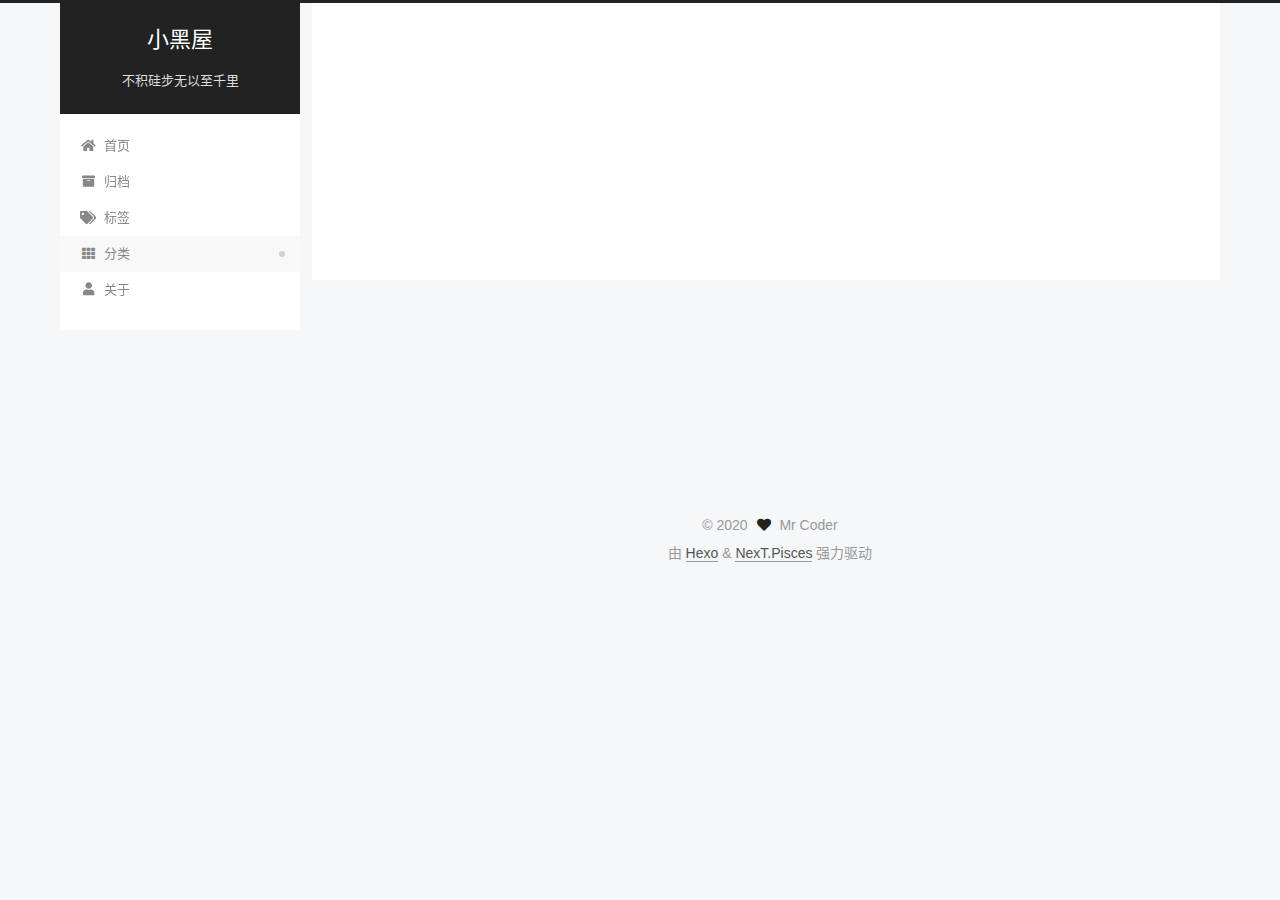
<file: categories/index.html>
<!DOCTYPE html>
<html lang="zh-CN">
<head>
  <meta charset="UTF-8">
<meta name="viewport" content="width=device-width, initial-scale=1, maximum-scale=2">
<meta name="theme-color" content="#222">
<meta name="generator" content="Hexo 4.2.0">
  <link rel="apple-touch-icon" sizes="180x180" href="/images/apple-touch-icon-next.png">
  <link rel="icon" type="image/png" sizes="32x32" href="/images/favicon-32x32-next.png">
  <link rel="icon" type="image/png" sizes="16x16" href="/images/favicon-16x16-next.png">
  <link rel="mask-icon" href="/images/logo.svg" color="#222">

<link rel="stylesheet" href="/css/main.css">


<link rel="stylesheet" href="/lib/font-awesome/css/all.min.css">

<script id="hexo-configurations">
    var NexT = window.NexT || {};
    var CONFIG = {"hostname":"codersimple.github.io","root":"/","scheme":"Pisces","version":"7.8.0","exturl":false,"sidebar":{"position":"left","display":"post","padding":18,"offset":12,"onmobile":false},"copycode":{"enable":false,"show_result":false,"style":null},"back2top":{"enable":true,"sidebar":false,"scrollpercent":false},"bookmark":{"enable":false,"color":"#222","save":"auto"},"fancybox":false,"mediumzoom":false,"lazyload":false,"pangu":false,"comments":{"style":"tabs","active":null,"storage":true,"lazyload":false,"nav":null},"algolia":{"hits":{"per_page":10},"labels":{"input_placeholder":"Search for Posts","hits_empty":"We didn't find any results for the search: ${query}","hits_stats":"${hits} results found in ${time} ms"}},"localsearch":{"enable":false,"trigger":"auto","top_n_per_article":1,"unescape":false,"preload":false},"motion":{"enable":true,"async":false,"transition":{"post_block":"fadeIn","post_header":"slideDownIn","post_body":"slideDownIn","coll_header":"slideLeftIn","sidebar":"slideUpIn"}}};
  </script>

  <meta name="description" content="三人行必有我师焉">
<meta property="og:type" content="website">
<meta property="og:title" content="小黑屋">
<meta property="og:url" content="https://codersimple.github.io/categories/index.html">
<meta property="og:site_name" content="小黑屋">
<meta property="og:description" content="三人行必有我师焉">
<meta property="og:locale" content="zh_CN">
<meta property="article:published_time" content="2019-09-05T07:59:04.000Z">
<meta property="article:modified_time" content="2019-09-09T04:45:43.628Z">
<meta property="article:author" content="Mr Coder">
<meta property="article:tag" content="Android">
<meta name="twitter:card" content="summary">

<link rel="canonical" href="https://codersimple.github.io/categories/">


<script id="page-configurations">
  // https://hexo.io/docs/variables.html
  CONFIG.page = {
    sidebar: "",
    isHome : false,
    isPost : false,
    lang   : 'zh-CN'
  };
</script>

  <title>分类 | 小黑屋
</title>
  






  <noscript>
  <style>
  .use-motion .brand,
  .use-motion .menu-item,
  .sidebar-inner,
  .use-motion .post-block,
  .use-motion .pagination,
  .use-motion .comments,
  .use-motion .post-header,
  .use-motion .post-body,
  .use-motion .collection-header { opacity: initial; }

  .use-motion .site-title,
  .use-motion .site-subtitle {
    opacity: initial;
    top: initial;
  }

  .use-motion .logo-line-before i { left: initial; }
  .use-motion .logo-line-after i { right: initial; }
  </style>
</noscript>

</head>

<body itemscope itemtype="http://schema.org/WebPage">
  <div class="container use-motion">
    <div class="headband"></div>

    <header class="header" itemscope itemtype="http://schema.org/WPHeader">
      <div class="header-inner"><div class="site-brand-container">
  <div class="site-nav-toggle">
    <div class="toggle" aria-label="切换导航栏">
      <span class="toggle-line toggle-line-first"></span>
      <span class="toggle-line toggle-line-middle"></span>
      <span class="toggle-line toggle-line-last"></span>
    </div>
  </div>

  <div class="site-meta">

    <a href="/" class="brand" rel="start">
      <span class="logo-line-before"><i></i></span>
      <h1 class="site-title">小黑屋</h1>
      <span class="logo-line-after"><i></i></span>
    </a>
      <p class="site-subtitle" itemprop="description">不积硅步无以至千里</p>
  </div>

  <div class="site-nav-right">
    <div class="toggle popup-trigger">
    </div>
  </div>
</div>




<nav class="site-nav">
  <ul id="menu" class="main-menu menu">
        <li class="menu-item menu-item-home">

    <a href="/" rel="section"><i class="fa fa-home fa-fw"></i>首页</a>

  </li>
        <li class="menu-item menu-item-archives">

    <a href="/archives/" rel="section"><i class="fa fa-archive fa-fw"></i>归档</a>

  </li>
        <li class="menu-item menu-item-tags">

    <a href="/tags/" rel="section"><i class="fa fa-tags fa-fw"></i>标签</a>

  </li>
        <li class="menu-item menu-item-categories">

    <a href="/categories/" rel="section"><i class="fa fa-th fa-fw"></i>分类</a>

  </li>
        <li class="menu-item menu-item-about">

    <a href="/about/" rel="section"><i class="fa fa-user fa-fw"></i>关于</a>

  </li>
  </ul>
</nav>




</div>
    </header>

    
  <div class="back-to-top">
    <i class="fa fa-arrow-up"></i>
    <span>0%</span>
  </div>


    <main class="main">
      <div class="main-inner">
        <div class="content-wrap">
          
  
  

          <div class="content page posts-expand">
            

    
    
    
    <div class="post-block" lang="zh-CN">
      <header class="post-header">

<h1 class="post-title" itemprop="name headline">
</h1>

<div class="post-meta">
  

</div>

</header>

      
      
      
      <div class="post-body">
          <div class="category-all-page">
            <div class="category-all-title">
              目前共计 1 个分类
            </div>
            <div class="category-all">
              <ul class="category-list"><li class="category-list-item"><a class="category-list-link" href="/categories/Markdown/">Markdown</a><span class="category-list-count">1</span></li></ul>
            </div>
          </div>
        
      </div>
      
      
      
    </div>
    

    
    
    


          </div>
          

<script>
  window.addEventListener('tabs:register', () => {
    let { activeClass } = CONFIG.comments;
    if (CONFIG.comments.storage) {
      activeClass = localStorage.getItem('comments_active') || activeClass;
    }
    if (activeClass) {
      let activeTab = document.querySelector(`a[href="#comment-${activeClass}"]`);
      if (activeTab) {
        activeTab.click();
      }
    }
  });
  if (CONFIG.comments.storage) {
    window.addEventListener('tabs:click', event => {
      if (!event.target.matches('.tabs-comment .tab-content .tab-pane')) return;
      let commentClass = event.target.classList[1];
      localStorage.setItem('comments_active', commentClass);
    });
  }
</script>

        </div>
          
  
  <div class="toggle sidebar-toggle">
    <span class="toggle-line toggle-line-first"></span>
    <span class="toggle-line toggle-line-middle"></span>
    <span class="toggle-line toggle-line-last"></span>
  </div>

  <aside class="sidebar">
    <div class="sidebar-inner">

      <ul class="sidebar-nav motion-element">
        <li class="sidebar-nav-toc">
          文章目录
        </li>
        <li class="sidebar-nav-overview">
          站点概览
        </li>
      </ul>

      <!--noindex-->
      <div class="post-toc-wrap sidebar-panel">
      </div>
      <!--/noindex-->

      <div class="site-overview-wrap sidebar-panel">
        <div class="site-author motion-element" itemprop="author" itemscope itemtype="http://schema.org/Person">
  <p class="site-author-name" itemprop="name">Mr Coder</p>
  <div class="site-description" itemprop="description">三人行必有我师焉</div>
</div>
<div class="site-state-wrap motion-element">
  <nav class="site-state">
      <div class="site-state-item site-state-posts">
          <a href="/archives/">
        
          <span class="site-state-item-count">2</span>
          <span class="site-state-item-name">日志</span>
        </a>
      </div>
      <div class="site-state-item site-state-categories">
            <a href="/categories/">
          
        <span class="site-state-item-count">1</span>
        <span class="site-state-item-name">分类</span></a>
      </div>
      <div class="site-state-item site-state-tags">
            <a href="/tags/">
          
        <span class="site-state-item-count">1</span>
        <span class="site-state-item-name">标签</span></a>
      </div>
  </nav>
</div>



      </div>

    </div>
  </aside>
  <div id="sidebar-dimmer"></div>


      </div>
    </main>

    <footer class="footer">
      <div class="footer-inner">
        

        

<div class="copyright">
  
  &copy; 
  <span itemprop="copyrightYear">2020</span>
  <span class="with-love">
    <i class="fa fa-heart"></i>
  </span>
  <span class="author" itemprop="copyrightHolder">Mr Coder</span>
</div>
  <div class="powered-by">由 <a href="https://hexo.io/" class="theme-link" rel="noopener" target="_blank">Hexo</a> & <a href="https://pisces.theme-next.org/" class="theme-link" rel="noopener" target="_blank">NexT.Pisces</a> 强力驱动
  </div>

        








      </div>
    </footer>
  </div>

  
  <script src="/lib/anime.min.js"></script>
  <script src="/lib/velocity/velocity.min.js"></script>
  <script src="/lib/velocity/velocity.ui.min.js"></script>

<script src="/js/utils.js"></script>

<script src="/js/motion.js"></script>


<script src="/js/schemes/pisces.js"></script>


<script src="/js/next-boot.js"></script>




  















  

  


</body>
</html>
</file>
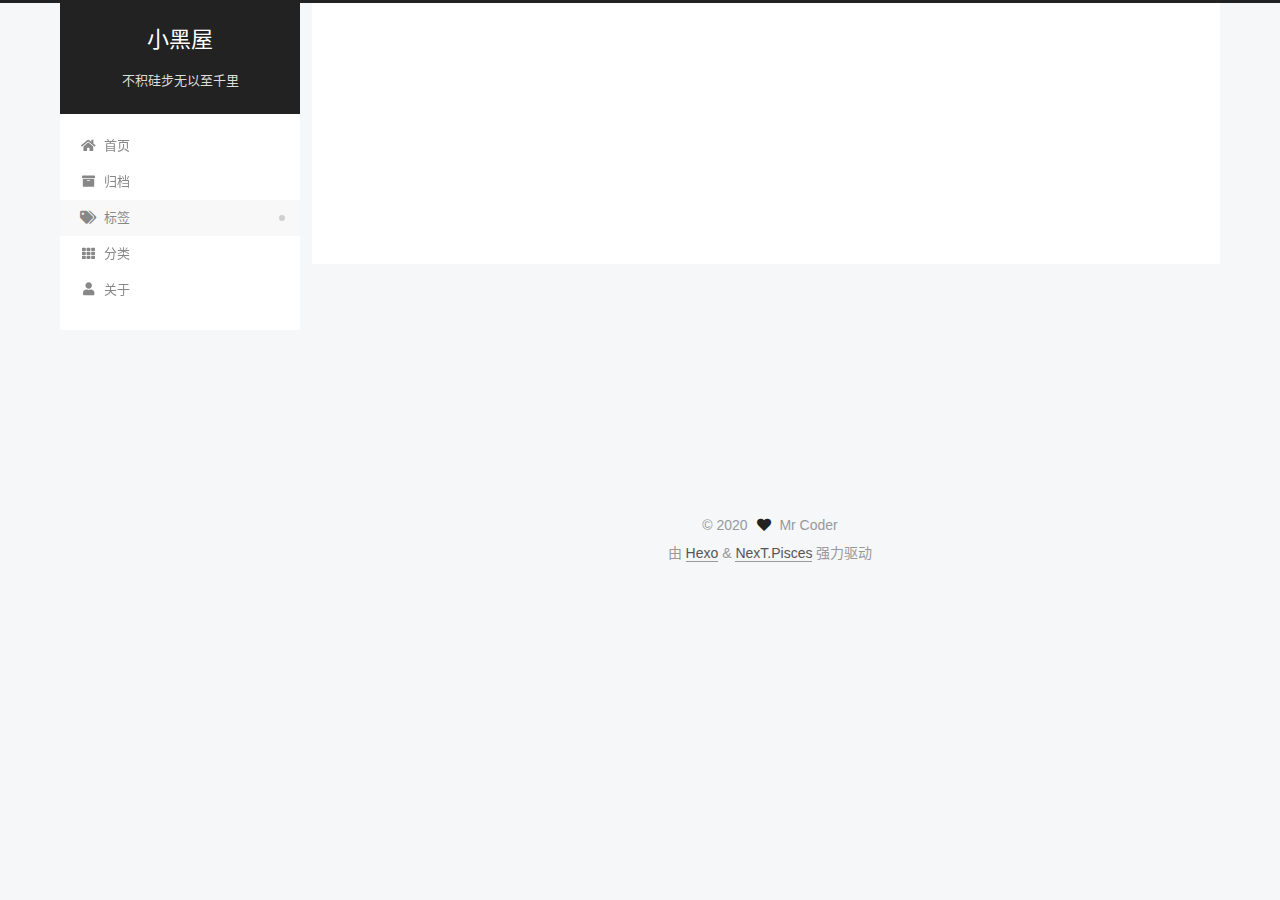
<file: tags/index.html>
<!DOCTYPE html>
<html lang="zh-CN">
<head>
  <meta charset="UTF-8">
<meta name="viewport" content="width=device-width, initial-scale=1, maximum-scale=2">
<meta name="theme-color" content="#222">
<meta name="generator" content="Hexo 4.2.0">
  <link rel="apple-touch-icon" sizes="180x180" href="/images/apple-touch-icon-next.png">
  <link rel="icon" type="image/png" sizes="32x32" href="/images/favicon-32x32-next.png">
  <link rel="icon" type="image/png" sizes="16x16" href="/images/favicon-16x16-next.png">
  <link rel="mask-icon" href="/images/logo.svg" color="#222">

<link rel="stylesheet" href="/css/main.css">


<link rel="stylesheet" href="/lib/font-awesome/css/all.min.css">

<script id="hexo-configurations">
    var NexT = window.NexT || {};
    var CONFIG = {"hostname":"codersimple.github.io","root":"/","scheme":"Pisces","version":"7.8.0","exturl":false,"sidebar":{"position":"left","display":"post","padding":18,"offset":12,"onmobile":false},"copycode":{"enable":false,"show_result":false,"style":null},"back2top":{"enable":true,"sidebar":false,"scrollpercent":false},"bookmark":{"enable":false,"color":"#222","save":"auto"},"fancybox":false,"mediumzoom":false,"lazyload":false,"pangu":false,"comments":{"style":"tabs","active":null,"storage":true,"lazyload":false,"nav":null},"algolia":{"hits":{"per_page":10},"labels":{"input_placeholder":"Search for Posts","hits_empty":"We didn't find any results for the search: ${query}","hits_stats":"${hits} results found in ${time} ms"}},"localsearch":{"enable":false,"trigger":"auto","top_n_per_article":1,"unescape":false,"preload":false},"motion":{"enable":true,"async":false,"transition":{"post_block":"fadeIn","post_header":"slideDownIn","post_body":"slideDownIn","coll_header":"slideLeftIn","sidebar":"slideUpIn"}}};
  </script>

  <meta name="description" content="三人行必有我师焉">
<meta property="og:type" content="website">
<meta property="og:title" content="小黑屋">
<meta property="og:url" content="https://codersimple.github.io/tags/index.html">
<meta property="og:site_name" content="小黑屋">
<meta property="og:description" content="三人行必有我师焉">
<meta property="og:locale" content="zh_CN">
<meta property="article:published_time" content="2019-09-05T07:59:50.000Z">
<meta property="article:modified_time" content="2019-09-09T04:45:32.547Z">
<meta property="article:author" content="Mr Coder">
<meta property="article:tag" content="Android">
<meta name="twitter:card" content="summary">

<link rel="canonical" href="https://codersimple.github.io/tags/">


<script id="page-configurations">
  // https://hexo.io/docs/variables.html
  CONFIG.page = {
    sidebar: "",
    isHome : false,
    isPost : false,
    lang   : 'zh-CN'
  };
</script>

  <title>标签 | 小黑屋
</title>
  






  <noscript>
  <style>
  .use-motion .brand,
  .use-motion .menu-item,
  .sidebar-inner,
  .use-motion .post-block,
  .use-motion .pagination,
  .use-motion .comments,
  .use-motion .post-header,
  .use-motion .post-body,
  .use-motion .collection-header { opacity: initial; }

  .use-motion .site-title,
  .use-motion .site-subtitle {
    opacity: initial;
    top: initial;
  }

  .use-motion .logo-line-before i { left: initial; }
  .use-motion .logo-line-after i { right: initial; }
  </style>
</noscript>

</head>

<body itemscope itemtype="http://schema.org/WebPage">
  <div class="container use-motion">
    <div class="headband"></div>

    <header class="header" itemscope itemtype="http://schema.org/WPHeader">
      <div class="header-inner"><div class="site-brand-container">
  <div class="site-nav-toggle">
    <div class="toggle" aria-label="切换导航栏">
      <span class="toggle-line toggle-line-first"></span>
      <span class="toggle-line toggle-line-middle"></span>
      <span class="toggle-line toggle-line-last"></span>
    </div>
  </div>

  <div class="site-meta">

    <a href="/" class="brand" rel="start">
      <span class="logo-line-before"><i></i></span>
      <h1 class="site-title">小黑屋</h1>
      <span class="logo-line-after"><i></i></span>
    </a>
      <p class="site-subtitle" itemprop="description">不积硅步无以至千里</p>
  </div>

  <div class="site-nav-right">
    <div class="toggle popup-trigger">
    </div>
  </div>
</div>




<nav class="site-nav">
  <ul id="menu" class="main-menu menu">
        <li class="menu-item menu-item-home">

    <a href="/" rel="section"><i class="fa fa-home fa-fw"></i>首页</a>

  </li>
        <li class="menu-item menu-item-archives">

    <a href="/archives/" rel="section"><i class="fa fa-archive fa-fw"></i>归档</a>

  </li>
        <li class="menu-item menu-item-tags">

    <a href="/tags/" rel="section"><i class="fa fa-tags fa-fw"></i>标签</a>

  </li>
        <li class="menu-item menu-item-categories">

    <a href="/categories/" rel="section"><i class="fa fa-th fa-fw"></i>分类</a>

  </li>
        <li class="menu-item menu-item-about">

    <a href="/about/" rel="section"><i class="fa fa-user fa-fw"></i>关于</a>

  </li>
  </ul>
</nav>




</div>
    </header>

    
  <div class="back-to-top">
    <i class="fa fa-arrow-up"></i>
    <span>0%</span>
  </div>


    <main class="main">
      <div class="main-inner">
        <div class="content-wrap">
          
  
  

          <div class="content page posts-expand">
            

    
    
    
    <div class="post-block" lang="zh-CN">
      <header class="post-header">

<h1 class="post-title" itemprop="name headline">
</h1>

<div class="post-meta">
  

</div>

</header>

      
      
      
      <div class="post-body">
          <div class="tag-cloud">
            <div class="tag-cloud-title">
              目前共计 1 个标签
            </div>
            <div class="tag-cloud-tags">
              <a href="/tags/Markdown/" style="font-size: 12px; color: #ccc">Markdown</a>
            </div>
          </div>
        
      </div>
      
      
      
    </div>
    

    
    
    


          </div>
          

<script>
  window.addEventListener('tabs:register', () => {
    let { activeClass } = CONFIG.comments;
    if (CONFIG.comments.storage) {
      activeClass = localStorage.getItem('comments_active') || activeClass;
    }
    if (activeClass) {
      let activeTab = document.querySelector(`a[href="#comment-${activeClass}"]`);
      if (activeTab) {
        activeTab.click();
      }
    }
  });
  if (CONFIG.comments.storage) {
    window.addEventListener('tabs:click', event => {
      if (!event.target.matches('.tabs-comment .tab-content .tab-pane')) return;
      let commentClass = event.target.classList[1];
      localStorage.setItem('comments_active', commentClass);
    });
  }
</script>

        </div>
          
  
  <div class="toggle sidebar-toggle">
    <span class="toggle-line toggle-line-first"></span>
    <span class="toggle-line toggle-line-middle"></span>
    <span class="toggle-line toggle-line-last"></span>
  </div>

  <aside class="sidebar">
    <div class="sidebar-inner">

      <ul class="sidebar-nav motion-element">
        <li class="sidebar-nav-toc">
          文章目录
        </li>
        <li class="sidebar-nav-overview">
          站点概览
        </li>
      </ul>

      <!--noindex-->
      <div class="post-toc-wrap sidebar-panel">
      </div>
      <!--/noindex-->

      <div class="site-overview-wrap sidebar-panel">
        <div class="site-author motion-element" itemprop="author" itemscope itemtype="http://schema.org/Person">
  <p class="site-author-name" itemprop="name">Mr Coder</p>
  <div class="site-description" itemprop="description">三人行必有我师焉</div>
</div>
<div class="site-state-wrap motion-element">
  <nav class="site-state">
      <div class="site-state-item site-state-posts">
          <a href="/archives/">
        
          <span class="site-state-item-count">2</span>
          <span class="site-state-item-name">日志</span>
        </a>
      </div>
      <div class="site-state-item site-state-categories">
            <a href="/categories/">
          
        <span class="site-state-item-count">1</span>
        <span class="site-state-item-name">分类</span></a>
      </div>
      <div class="site-state-item site-state-tags">
            <a href="/tags/">
          
        <span class="site-state-item-count">1</span>
        <span class="site-state-item-name">标签</span></a>
      </div>
  </nav>
</div>



      </div>

    </div>
  </aside>
  <div id="sidebar-dimmer"></div>


      </div>
    </main>

    <footer class="footer">
      <div class="footer-inner">
        

        

<div class="copyright">
  
  &copy; 
  <span itemprop="copyrightYear">2020</span>
  <span class="with-love">
    <i class="fa fa-heart"></i>
  </span>
  <span class="author" itemprop="copyrightHolder">Mr Coder</span>
</div>
  <div class="powered-by">由 <a href="https://hexo.io/" class="theme-link" rel="noopener" target="_blank">Hexo</a> & <a href="https://pisces.theme-next.org/" class="theme-link" rel="noopener" target="_blank">NexT.Pisces</a> 强力驱动
  </div>

        








      </div>
    </footer>
  </div>

  
  <script src="/lib/anime.min.js"></script>
  <script src="/lib/velocity/velocity.min.js"></script>
  <script src="/lib/velocity/velocity.ui.min.js"></script>

<script src="/js/utils.js"></script>

<script src="/js/motion.js"></script>


<script src="/js/schemes/pisces.js"></script>


<script src="/js/next-boot.js"></script>




  















  

  


</body>
</html>
</file>
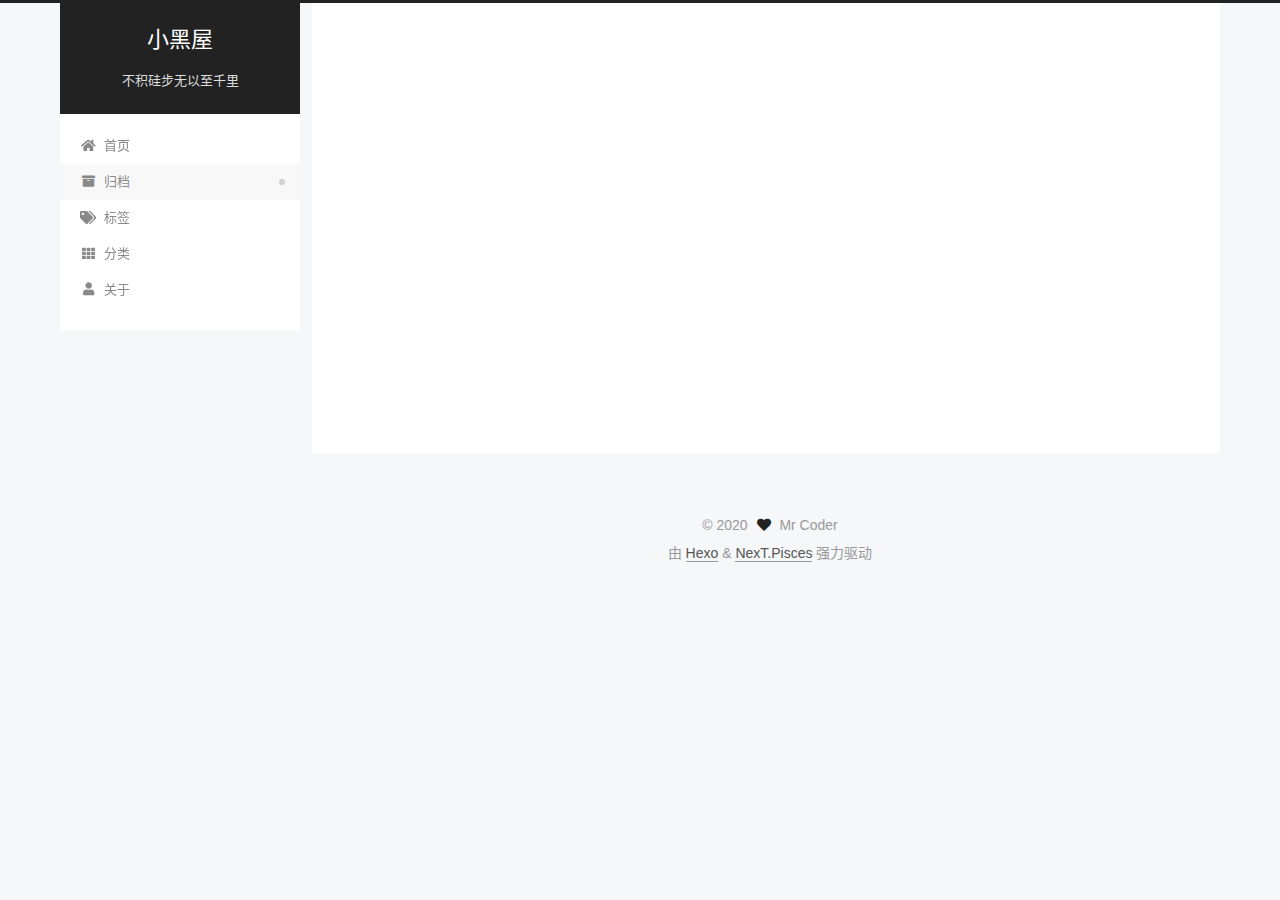
<file: archives/2020/index.html>
<!DOCTYPE html>
<html lang="zh-CN">
<head>
  <meta charset="UTF-8">
<meta name="viewport" content="width=device-width, initial-scale=1, maximum-scale=2">
<meta name="theme-color" content="#222">
<meta name="generator" content="Hexo 4.2.0">
  <link rel="apple-touch-icon" sizes="180x180" href="/images/apple-touch-icon-next.png">
  <link rel="icon" type="image/png" sizes="32x32" href="/images/favicon-32x32-next.png">
  <link rel="icon" type="image/png" sizes="16x16" href="/images/favicon-16x16-next.png">
  <link rel="mask-icon" href="/images/logo.svg" color="#222">

<link rel="stylesheet" href="/css/main.css">


<link rel="stylesheet" href="/lib/font-awesome/css/all.min.css">

<script id="hexo-configurations">
    var NexT = window.NexT || {};
    var CONFIG = {"hostname":"codersimple.github.io","root":"/","scheme":"Pisces","version":"7.8.0","exturl":false,"sidebar":{"position":"left","display":"post","padding":18,"offset":12,"onmobile":false},"copycode":{"enable":false,"show_result":false,"style":null},"back2top":{"enable":true,"sidebar":false,"scrollpercent":false},"bookmark":{"enable":false,"color":"#222","save":"auto"},"fancybox":false,"mediumzoom":false,"lazyload":false,"pangu":false,"comments":{"style":"tabs","active":null,"storage":true,"lazyload":false,"nav":null},"algolia":{"hits":{"per_page":10},"labels":{"input_placeholder":"Search for Posts","hits_empty":"We didn't find any results for the search: ${query}","hits_stats":"${hits} results found in ${time} ms"}},"localsearch":{"enable":false,"trigger":"auto","top_n_per_article":1,"unescape":false,"preload":false},"motion":{"enable":true,"async":false,"transition":{"post_block":"fadeIn","post_header":"slideDownIn","post_body":"slideDownIn","coll_header":"slideLeftIn","sidebar":"slideUpIn"}}};
  </script>

  <meta name="description" content="三人行必有我师焉">
<meta property="og:type" content="website">
<meta property="og:title" content="小黑屋">
<meta property="og:url" content="https://codersimple.github.io/archives/2020/index.html">
<meta property="og:site_name" content="小黑屋">
<meta property="og:description" content="三人行必有我师焉">
<meta property="og:locale" content="zh_CN">
<meta property="article:author" content="Mr Coder">
<meta property="article:tag" content="Android">
<meta name="twitter:card" content="summary">

<link rel="canonical" href="https://codersimple.github.io/archives/2020/">


<script id="page-configurations">
  // https://hexo.io/docs/variables.html
  CONFIG.page = {
    sidebar: "",
    isHome : false,
    isPost : false,
    lang   : 'zh-CN'
  };
</script>

  <title>归档 | 小黑屋</title>
  






  <noscript>
  <style>
  .use-motion .brand,
  .use-motion .menu-item,
  .sidebar-inner,
  .use-motion .post-block,
  .use-motion .pagination,
  .use-motion .comments,
  .use-motion .post-header,
  .use-motion .post-body,
  .use-motion .collection-header { opacity: initial; }

  .use-motion .site-title,
  .use-motion .site-subtitle {
    opacity: initial;
    top: initial;
  }

  .use-motion .logo-line-before i { left: initial; }
  .use-motion .logo-line-after i { right: initial; }
  </style>
</noscript>

</head>

<body itemscope itemtype="http://schema.org/WebPage">
  <div class="container use-motion">
    <div class="headband"></div>

    <header class="header" itemscope itemtype="http://schema.org/WPHeader">
      <div class="header-inner"><div class="site-brand-container">
  <div class="site-nav-toggle">
    <div class="toggle" aria-label="切换导航栏">
      <span class="toggle-line toggle-line-first"></span>
      <span class="toggle-line toggle-line-middle"></span>
      <span class="toggle-line toggle-line-last"></span>
    </div>
  </div>

  <div class="site-meta">

    <a href="/" class="brand" rel="start">
      <span class="logo-line-before"><i></i></span>
      <h1 class="site-title">小黑屋</h1>
      <span class="logo-line-after"><i></i></span>
    </a>
      <p class="site-subtitle" itemprop="description">不积硅步无以至千里</p>
  </div>

  <div class="site-nav-right">
    <div class="toggle popup-trigger">
    </div>
  </div>
</div>




<nav class="site-nav">
  <ul id="menu" class="main-menu menu">
        <li class="menu-item menu-item-home">

    <a href="/" rel="section"><i class="fa fa-home fa-fw"></i>首页</a>

  </li>
        <li class="menu-item menu-item-archives">

    <a href="/archives/" rel="section"><i class="fa fa-archive fa-fw"></i>归档</a>

  </li>
        <li class="menu-item menu-item-tags">

    <a href="/tags/" rel="section"><i class="fa fa-tags fa-fw"></i>标签</a>

  </li>
        <li class="menu-item menu-item-categories">

    <a href="/categories/" rel="section"><i class="fa fa-th fa-fw"></i>分类</a>

  </li>
        <li class="menu-item menu-item-about">

    <a href="/about/" rel="section"><i class="fa fa-user fa-fw"></i>关于</a>

  </li>
  </ul>
</nav>




</div>
    </header>

    
  <div class="back-to-top">
    <i class="fa fa-arrow-up"></i>
    <span>0%</span>
  </div>


    <main class="main">
      <div class="main-inner">
        <div class="content-wrap">
          

          <div class="content archive">
            

  
  
  
  <div class="post-block">
    <div class="posts-collapse">
      <div class="collection-title">
        <span class="collection-header">嗯..! 目前共计 2 篇日志。 继续努力。</span>
      </div>

      
    <div class="collection-year">
      <span class="collection-header">2020</span>
    </div>

  <article itemscope itemtype="http://schema.org/Article">
    <header class="post-header">

      <div class="post-meta">
        <time itemprop="dateCreated"
              datetime="2020-04-14T21:17:03+08:00"
              content="2020-04-14">
          04-14
        </time>
      </div>

      <div class="post-title">
          <a class="post-title-link" href="/2020/04/14/markdown/Markdown-%E8%AF%AD%E6%B3%95/" itemprop="url">
            <span itemprop="name">Markdwon 语法</span>
          </a>
      </div>

    </header>
  </article>

  <article itemscope itemtype="http://schema.org/Article">
    <header class="post-header">

      <div class="post-meta">
        <time itemprop="dateCreated"
              datetime="2020-04-10T21:23:29+08:00"
              content="2020-04-10">
          04-10
        </time>
      </div>

      <div class="post-title">
          <a class="post-title-link" href="/2020/04/10/hello-world/" itemprop="url">
            <span itemprop="name">Hello World</span>
          </a>
      </div>

    </header>
  </article>


    </div>
  </div>
  
  
  

  



          </div>
          

<script>
  window.addEventListener('tabs:register', () => {
    let { activeClass } = CONFIG.comments;
    if (CONFIG.comments.storage) {
      activeClass = localStorage.getItem('comments_active') || activeClass;
    }
    if (activeClass) {
      let activeTab = document.querySelector(`a[href="#comment-${activeClass}"]`);
      if (activeTab) {
        activeTab.click();
      }
    }
  });
  if (CONFIG.comments.storage) {
    window.addEventListener('tabs:click', event => {
      if (!event.target.matches('.tabs-comment .tab-content .tab-pane')) return;
      let commentClass = event.target.classList[1];
      localStorage.setItem('comments_active', commentClass);
    });
  }
</script>

        </div>
          
  
  <div class="toggle sidebar-toggle">
    <span class="toggle-line toggle-line-first"></span>
    <span class="toggle-line toggle-line-middle"></span>
    <span class="toggle-line toggle-line-last"></span>
  </div>

  <aside class="sidebar">
    <div class="sidebar-inner">

      <ul class="sidebar-nav motion-element">
        <li class="sidebar-nav-toc">
          文章目录
        </li>
        <li class="sidebar-nav-overview">
          站点概览
        </li>
      </ul>

      <!--noindex-->
      <div class="post-toc-wrap sidebar-panel">
      </div>
      <!--/noindex-->

      <div class="site-overview-wrap sidebar-panel">
        <div class="site-author motion-element" itemprop="author" itemscope itemtype="http://schema.org/Person">
  <p class="site-author-name" itemprop="name">Mr Coder</p>
  <div class="site-description" itemprop="description">三人行必有我师焉</div>
</div>
<div class="site-state-wrap motion-element">
  <nav class="site-state">
      <div class="site-state-item site-state-posts">
          <a href="/archives/">
        
          <span class="site-state-item-count">2</span>
          <span class="site-state-item-name">日志</span>
        </a>
      </div>
      <div class="site-state-item site-state-categories">
            <a href="/categories/">
          
        <span class="site-state-item-count">1</span>
        <span class="site-state-item-name">分类</span></a>
      </div>
      <div class="site-state-item site-state-tags">
            <a href="/tags/">
          
        <span class="site-state-item-count">1</span>
        <span class="site-state-item-name">标签</span></a>
      </div>
  </nav>
</div>



      </div>

    </div>
  </aside>
  <div id="sidebar-dimmer"></div>


      </div>
    </main>

    <footer class="footer">
      <div class="footer-inner">
        

        

<div class="copyright">
  
  &copy; 
  <span itemprop="copyrightYear">2020</span>
  <span class="with-love">
    <i class="fa fa-heart"></i>
  </span>
  <span class="author" itemprop="copyrightHolder">Mr Coder</span>
</div>
  <div class="powered-by">由 <a href="https://hexo.io/" class="theme-link" rel="noopener" target="_blank">Hexo</a> & <a href="https://pisces.theme-next.org/" class="theme-link" rel="noopener" target="_blank">NexT.Pisces</a> 强力驱动
  </div>

        








      </div>
    </footer>
  </div>

  
  <script src="/lib/anime.min.js"></script>
  <script src="/lib/velocity/velocity.min.js"></script>
  <script src="/lib/velocity/velocity.ui.min.js"></script>

<script src="/js/utils.js"></script>

<script src="/js/motion.js"></script>


<script src="/js/schemes/pisces.js"></script>


<script src="/js/next-boot.js"></script>




  















  

  


</body>
</html>
</file>
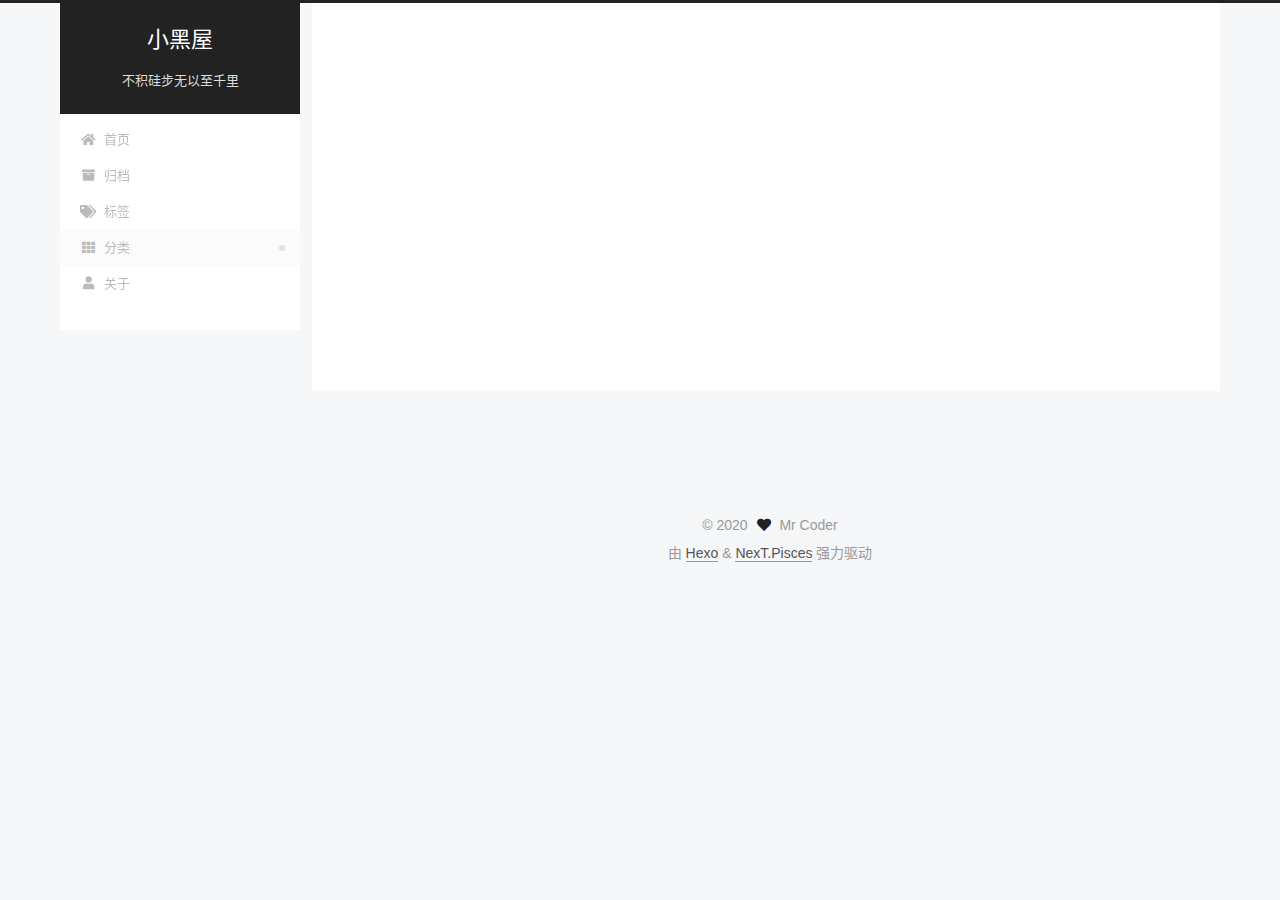
<file: categories/Markdown/index.html>
<!DOCTYPE html>
<html lang="zh-CN">
<head>
  <meta charset="UTF-8">
<meta name="viewport" content="width=device-width, initial-scale=1, maximum-scale=2">
<meta name="theme-color" content="#222">
<meta name="generator" content="Hexo 4.2.0">
  <link rel="apple-touch-icon" sizes="180x180" href="/images/apple-touch-icon-next.png">
  <link rel="icon" type="image/png" sizes="32x32" href="/images/favicon-32x32-next.png">
  <link rel="icon" type="image/png" sizes="16x16" href="/images/favicon-16x16-next.png">
  <link rel="mask-icon" href="/images/logo.svg" color="#222">

<link rel="stylesheet" href="/css/main.css">


<link rel="stylesheet" href="/lib/font-awesome/css/all.min.css">

<script id="hexo-configurations">
    var NexT = window.NexT || {};
    var CONFIG = {"hostname":"codersimple.github.io","root":"/","scheme":"Pisces","version":"7.8.0","exturl":false,"sidebar":{"position":"left","display":"post","padding":18,"offset":12,"onmobile":false},"copycode":{"enable":false,"show_result":false,"style":null},"back2top":{"enable":true,"sidebar":false,"scrollpercent":false},"bookmark":{"enable":false,"color":"#222","save":"auto"},"fancybox":false,"mediumzoom":false,"lazyload":false,"pangu":false,"comments":{"style":"tabs","active":null,"storage":true,"lazyload":false,"nav":null},"algolia":{"hits":{"per_page":10},"labels":{"input_placeholder":"Search for Posts","hits_empty":"We didn't find any results for the search: ${query}","hits_stats":"${hits} results found in ${time} ms"}},"localsearch":{"enable":false,"trigger":"auto","top_n_per_article":1,"unescape":false,"preload":false},"motion":{"enable":true,"async":false,"transition":{"post_block":"fadeIn","post_header":"slideDownIn","post_body":"slideDownIn","coll_header":"slideLeftIn","sidebar":"slideUpIn"}}};
  </script>

  <meta name="description" content="三人行必有我师焉">
<meta property="og:type" content="website">
<meta property="og:title" content="小黑屋">
<meta property="og:url" content="https://codersimple.github.io/categories/Markdown/index.html">
<meta property="og:site_name" content="小黑屋">
<meta property="og:description" content="三人行必有我师焉">
<meta property="og:locale" content="zh_CN">
<meta property="article:author" content="Mr Coder">
<meta property="article:tag" content="Android">
<meta name="twitter:card" content="summary">

<link rel="canonical" href="https://codersimple.github.io/categories/Markdown/">


<script id="page-configurations">
  // https://hexo.io/docs/variables.html
  CONFIG.page = {
    sidebar: "",
    isHome : false,
    isPost : false,
    lang   : 'zh-CN'
  };
</script>

  <title>分类: Markdown | 小黑屋</title>
  






  <noscript>
  <style>
  .use-motion .brand,
  .use-motion .menu-item,
  .sidebar-inner,
  .use-motion .post-block,
  .use-motion .pagination,
  .use-motion .comments,
  .use-motion .post-header,
  .use-motion .post-body,
  .use-motion .collection-header { opacity: initial; }

  .use-motion .site-title,
  .use-motion .site-subtitle {
    opacity: initial;
    top: initial;
  }

  .use-motion .logo-line-before i { left: initial; }
  .use-motion .logo-line-after i { right: initial; }
  </style>
</noscript>

</head>

<body itemscope itemtype="http://schema.org/WebPage">
  <div class="container use-motion">
    <div class="headband"></div>

    <header class="header" itemscope itemtype="http://schema.org/WPHeader">
      <div class="header-inner"><div class="site-brand-container">
  <div class="site-nav-toggle">
    <div class="toggle" aria-label="切换导航栏">
      <span class="toggle-line toggle-line-first"></span>
      <span class="toggle-line toggle-line-middle"></span>
      <span class="toggle-line toggle-line-last"></span>
    </div>
  </div>

  <div class="site-meta">

    <a href="/" class="brand" rel="start">
      <span class="logo-line-before"><i></i></span>
      <h1 class="site-title">小黑屋</h1>
      <span class="logo-line-after"><i></i></span>
    </a>
      <p class="site-subtitle" itemprop="description">不积硅步无以至千里</p>
  </div>

  <div class="site-nav-right">
    <div class="toggle popup-trigger">
    </div>
  </div>
</div>




<nav class="site-nav">
  <ul id="menu" class="main-menu menu">
        <li class="menu-item menu-item-home">

    <a href="/" rel="section"><i class="fa fa-home fa-fw"></i>首页</a>

  </li>
        <li class="menu-item menu-item-archives">

    <a href="/archives/" rel="section"><i class="fa fa-archive fa-fw"></i>归档</a>

  </li>
        <li class="menu-item menu-item-tags">

    <a href="/tags/" rel="section"><i class="fa fa-tags fa-fw"></i>标签</a>

  </li>
        <li class="menu-item menu-item-categories">

    <a href="/categories/" rel="section"><i class="fa fa-th fa-fw"></i>分类</a>

  </li>
        <li class="menu-item menu-item-about">

    <a href="/about/" rel="section"><i class="fa fa-user fa-fw"></i>关于</a>

  </li>
  </ul>
</nav>




</div>
    </header>

    
  <div class="back-to-top">
    <i class="fa fa-arrow-up"></i>
    <span>0%</span>
  </div>


    <main class="main">
      <div class="main-inner">
        <div class="content-wrap">
          

          <div class="content category">
            

  
  
  
  <div class="post-block">
    <div class="posts-collapse">
      <div class="collection-title">
        <h2 class="collection-header">Markdown
          <small>分类</small>
        </h2>
      </div>

      
    <div class="collection-year">
      <span class="collection-header">2020</span>
    </div>

  <article itemscope itemtype="http://schema.org/Article">
    <header class="post-header">

      <div class="post-meta">
        <time itemprop="dateCreated"
              datetime="2020-04-14T21:17:03+08:00"
              content="2020-04-14">
          04-14
        </time>
      </div>

      <div class="post-title">
          <a class="post-title-link" href="/2020/04/14/markdown/Markdown-%E8%AF%AD%E6%B3%95/" itemprop="url">
            <span itemprop="name">Markdwon 语法</span>
          </a>
      </div>

    </header>
  </article>

    </div>
  </div>
  
  
  

  



          </div>
          

<script>
  window.addEventListener('tabs:register', () => {
    let { activeClass } = CONFIG.comments;
    if (CONFIG.comments.storage) {
      activeClass = localStorage.getItem('comments_active') || activeClass;
    }
    if (activeClass) {
      let activeTab = document.querySelector(`a[href="#comment-${activeClass}"]`);
      if (activeTab) {
        activeTab.click();
      }
    }
  });
  if (CONFIG.comments.storage) {
    window.addEventListener('tabs:click', event => {
      if (!event.target.matches('.tabs-comment .tab-content .tab-pane')) return;
      let commentClass = event.target.classList[1];
      localStorage.setItem('comments_active', commentClass);
    });
  }
</script>

        </div>
          
  
  <div class="toggle sidebar-toggle">
    <span class="toggle-line toggle-line-first"></span>
    <span class="toggle-line toggle-line-middle"></span>
    <span class="toggle-line toggle-line-last"></span>
  </div>

  <aside class="sidebar">
    <div class="sidebar-inner">

      <ul class="sidebar-nav motion-element">
        <li class="sidebar-nav-toc">
          文章目录
        </li>
        <li class="sidebar-nav-overview">
          站点概览
        </li>
      </ul>

      <!--noindex-->
      <div class="post-toc-wrap sidebar-panel">
      </div>
      <!--/noindex-->

      <div class="site-overview-wrap sidebar-panel">
        <div class="site-author motion-element" itemprop="author" itemscope itemtype="http://schema.org/Person">
  <p class="site-author-name" itemprop="name">Mr Coder</p>
  <div class="site-description" itemprop="description">三人行必有我师焉</div>
</div>
<div class="site-state-wrap motion-element">
  <nav class="site-state">
      <div class="site-state-item site-state-posts">
          <a href="/archives/">
        
          <span class="site-state-item-count">2</span>
          <span class="site-state-item-name">日志</span>
        </a>
      </div>
      <div class="site-state-item site-state-categories">
            <a href="/categories/">
          
        <span class="site-state-item-count">1</span>
        <span class="site-state-item-name">分类</span></a>
      </div>
      <div class="site-state-item site-state-tags">
            <a href="/tags/">
          
        <span class="site-state-item-count">1</span>
        <span class="site-state-item-name">标签</span></a>
      </div>
  </nav>
</div>



      </div>

    </div>
  </aside>
  <div id="sidebar-dimmer"></div>


      </div>
    </main>

    <footer class="footer">
      <div class="footer-inner">
        

        

<div class="copyright">
  
  &copy; 
  <span itemprop="copyrightYear">2020</span>
  <span class="with-love">
    <i class="fa fa-heart"></i>
  </span>
  <span class="author" itemprop="copyrightHolder">Mr Coder</span>
</div>
  <div class="powered-by">由 <a href="https://hexo.io/" class="theme-link" rel="noopener" target="_blank">Hexo</a> & <a href="https://pisces.theme-next.org/" class="theme-link" rel="noopener" target="_blank">NexT.Pisces</a> 强力驱动
  </div>

        








      </div>
    </footer>
  </div>

  
  <script src="/lib/anime.min.js"></script>
  <script src="/lib/velocity/velocity.min.js"></script>
  <script src="/lib/velocity/velocity.ui.min.js"></script>

<script src="/js/utils.js"></script>

<script src="/js/motion.js"></script>


<script src="/js/schemes/pisces.js"></script>


<script src="/js/next-boot.js"></script>




  















  

  


</body>
</html>
</file>
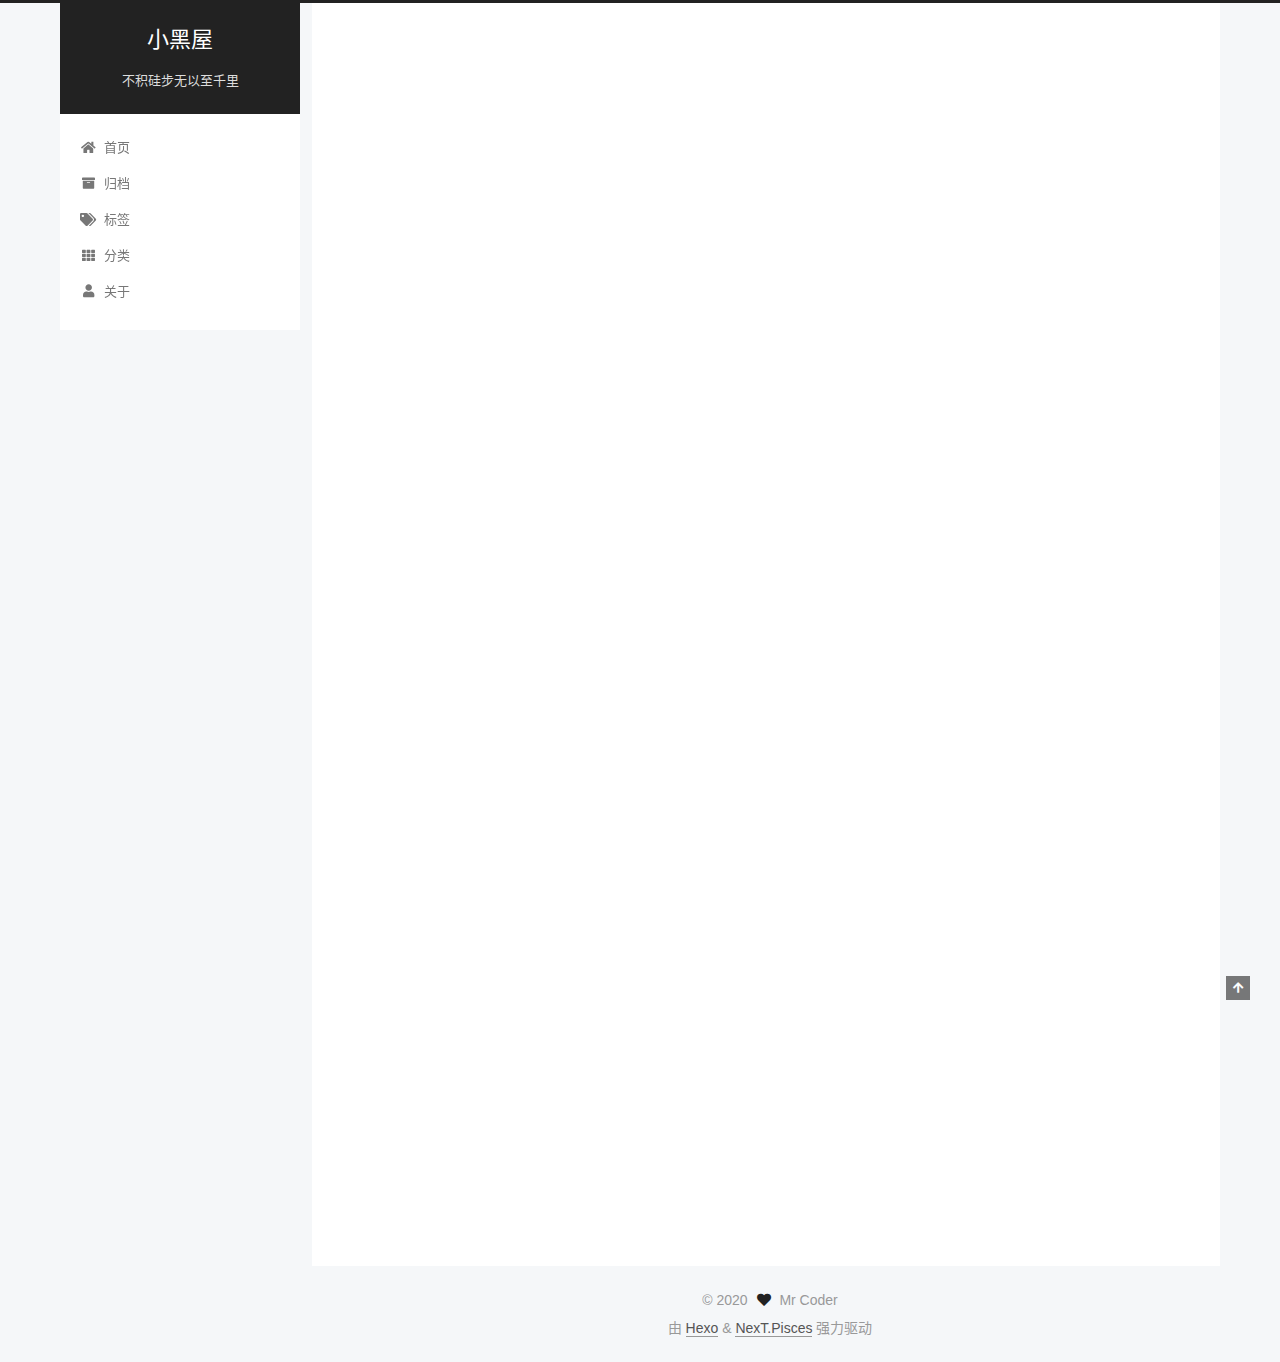
<file: page/2/index.html>
<!DOCTYPE html>
<html lang="zh-CN">
<head>
  <meta charset="UTF-8">
<meta name="viewport" content="width=device-width, initial-scale=1, maximum-scale=2">
<meta name="theme-color" content="#222">
<meta name="generator" content="Hexo 4.2.0">
  <link rel="apple-touch-icon" sizes="180x180" href="/images/apple-touch-icon-next.png">
  <link rel="icon" type="image/png" sizes="32x32" href="/images/favicon-32x32-next.png">
  <link rel="icon" type="image/png" sizes="16x16" href="/images/favicon-16x16-next.png">
  <link rel="mask-icon" href="/images/logo.svg" color="#222">

<link rel="stylesheet" href="/css/main.css">


<link rel="stylesheet" href="/lib/font-awesome/css/all.min.css">

<script id="hexo-configurations">
    var NexT = window.NexT || {};
    var CONFIG = {"hostname":"codersimple.github.io","root":"/","scheme":"Pisces","version":"7.8.0","exturl":false,"sidebar":{"position":"left","display":"post","padding":18,"offset":12,"onmobile":false},"copycode":{"enable":false,"show_result":false,"style":null},"back2top":{"enable":true,"sidebar":false,"scrollpercent":false},"bookmark":{"enable":false,"color":"#222","save":"auto"},"fancybox":false,"mediumzoom":false,"lazyload":false,"pangu":false,"comments":{"style":"tabs","active":null,"storage":true,"lazyload":false,"nav":null},"algolia":{"hits":{"per_page":10},"labels":{"input_placeholder":"Search for Posts","hits_empty":"We didn't find any results for the search: ${query}","hits_stats":"${hits} results found in ${time} ms"}},"localsearch":{"enable":false,"trigger":"auto","top_n_per_article":1,"unescape":false,"preload":false},"motion":{"enable":true,"async":false,"transition":{"post_block":"fadeIn","post_header":"slideDownIn","post_body":"slideDownIn","coll_header":"slideLeftIn","sidebar":"slideUpIn"}}};
  </script>

  <meta name="description" content="三人行必有我师焉">
<meta property="og:type" content="website">
<meta property="og:title" content="小黑屋">
<meta property="og:url" content="https://codersimple.github.io/page/2/index.html">
<meta property="og:site_name" content="小黑屋">
<meta property="og:description" content="三人行必有我师焉">
<meta property="og:locale" content="zh_CN">
<meta property="article:author" content="Mr Coder">
<meta property="article:tag" content="Android">
<meta name="twitter:card" content="summary">

<link rel="canonical" href="https://codersimple.github.io/page/2/">


<script id="page-configurations">
  // https://hexo.io/docs/variables.html
  CONFIG.page = {
    sidebar: "",
    isHome : true,
    isPost : false,
    lang   : 'zh-CN'
  };
</script>

  <title>小黑屋</title>
  






  <noscript>
  <style>
  .use-motion .brand,
  .use-motion .menu-item,
  .sidebar-inner,
  .use-motion .post-block,
  .use-motion .pagination,
  .use-motion .comments,
  .use-motion .post-header,
  .use-motion .post-body,
  .use-motion .collection-header { opacity: initial; }

  .use-motion .site-title,
  .use-motion .site-subtitle {
    opacity: initial;
    top: initial;
  }

  .use-motion .logo-line-before i { left: initial; }
  .use-motion .logo-line-after i { right: initial; }
  </style>
</noscript>

</head>

<body itemscope itemtype="http://schema.org/WebPage">
  <div class="container use-motion">
    <div class="headband"></div>

    <header class="header" itemscope itemtype="http://schema.org/WPHeader">
      <div class="header-inner"><div class="site-brand-container">
  <div class="site-nav-toggle">
    <div class="toggle" aria-label="切换导航栏">
      <span class="toggle-line toggle-line-first"></span>
      <span class="toggle-line toggle-line-middle"></span>
      <span class="toggle-line toggle-line-last"></span>
    </div>
  </div>

  <div class="site-meta">

    <a href="/" class="brand" rel="start">
      <span class="logo-line-before"><i></i></span>
      <h1 class="site-title">小黑屋</h1>
      <span class="logo-line-after"><i></i></span>
    </a>
      <p class="site-subtitle" itemprop="description">不积硅步无以至千里</p>
  </div>

  <div class="site-nav-right">
    <div class="toggle popup-trigger">
    </div>
  </div>
</div>




<nav class="site-nav">
  <ul id="menu" class="main-menu menu">
        <li class="menu-item menu-item-home">

    <a href="/" rel="section"><i class="fa fa-home fa-fw"></i>首页</a>

  </li>
        <li class="menu-item menu-item-archives">

    <a href="/archives/" rel="section"><i class="fa fa-archive fa-fw"></i>归档</a>

  </li>
        <li class="menu-item menu-item-tags">

    <a href="/tags/" rel="section"><i class="fa fa-tags fa-fw"></i>标签</a>

  </li>
        <li class="menu-item menu-item-categories">

    <a href="/categories/" rel="section"><i class="fa fa-th fa-fw"></i>分类</a>

  </li>
        <li class="menu-item menu-item-about">

    <a href="/about/" rel="section"><i class="fa fa-user fa-fw"></i>关于</a>

  </li>
  </ul>
</nav>




</div>
    </header>

    
  <div class="back-to-top">
    <i class="fa fa-arrow-up"></i>
    <span>0%</span>
  </div>


    <main class="main">
      <div class="main-inner">
        <div class="content-wrap">
          

          <div class="content index posts-expand">
            
      
  
  
  <article itemscope itemtype="http://schema.org/Article" class="post-block" lang="zh-CN">
    <link itemprop="mainEntityOfPage" href="https://codersimple.github.io/2020/04/10/hello-world/">

    <span hidden itemprop="author" itemscope itemtype="http://schema.org/Person">
      <meta itemprop="image" content="/images/avatar.gif">
      <meta itemprop="name" content="Mr Coder">
      <meta itemprop="description" content="三人行必有我师焉">
    </span>

    <span hidden itemprop="publisher" itemscope itemtype="http://schema.org/Organization">
      <meta itemprop="name" content="小黑屋">
    </span>
      <header class="post-header">
        <h2 class="post-title" itemprop="name headline">
          
            <a href="/2020/04/10/hello-world/" class="post-title-link" itemprop="url">Hello World</a>
        </h2>

        <div class="post-meta">
            <span class="post-meta-item">
              <span class="post-meta-item-icon">
                <i class="far fa-calendar"></i>
              </span>
              <span class="post-meta-item-text">发表于</span>

              <time title="创建时间：2020-04-10 21:23:29" itemprop="dateCreated datePublished" datetime="2020-04-10T21:23:29+08:00">2020-04-10</time>
            </span>

          

        </div>
      </header>

    
    
    
    <div class="post-body" itemprop="articleBody">

      
          <p>Welcome to <a href="https://hexo.io/" target="_blank" rel="noopener">Hexo</a>! This is your very first post. Check <a href="https://hexo.io/docs/" target="_blank" rel="noopener">documentation</a> for more info. If you get any problems when using Hexo, you can find the answer in <a href="https://hexo.io/docs/troubleshooting.html" target="_blank" rel="noopener">troubleshooting</a> or you can ask me on <a href="https://github.com/hexojs/hexo/issues" target="_blank" rel="noopener">GitHub</a>.</p>
<h2 id="Quick-Start"><a href="#Quick-Start" class="headerlink" title="Quick Start"></a>Quick Start</h2><h3 id="Create-a-new-post"><a href="#Create-a-new-post" class="headerlink" title="Create a new post"></a>Create a new post</h3><figure class="highlight bash"><table><tr><td class="gutter"><pre><span class="line">1</span><br></pre></td><td class="code"><pre><span class="line">$ hexo new <span class="string">"My New Post"</span></span><br></pre></td></tr></table></figure>

<p>More info: <a href="https://hexo.io/docs/writing.html" target="_blank" rel="noopener">Writing</a></p>
<h3 id="Run-server"><a href="#Run-server" class="headerlink" title="Run server"></a>Run server</h3><figure class="highlight bash"><table><tr><td class="gutter"><pre><span class="line">1</span><br></pre></td><td class="code"><pre><span class="line">$ hexo server</span><br></pre></td></tr></table></figure>

<p>More info: <a href="https://hexo.io/docs/server.html" target="_blank" rel="noopener">Server</a></p>
<h3 id="Generate-static-files"><a href="#Generate-static-files" class="headerlink" title="Generate static files"></a>Generate static files</h3><figure class="highlight bash"><table><tr><td class="gutter"><pre><span class="line">1</span><br></pre></td><td class="code"><pre><span class="line">$ hexo generate</span><br></pre></td></tr></table></figure>

<p>More info: <a href="https://hexo.io/docs/generating.html" target="_blank" rel="noopener">Generating</a></p>
<h3 id="Deploy-to-remote-sites"><a href="#Deploy-to-remote-sites" class="headerlink" title="Deploy to remote sites"></a>Deploy to remote sites</h3><figure class="highlight bash"><table><tr><td class="gutter"><pre><span class="line">1</span><br></pre></td><td class="code"><pre><span class="line">$ hexo deploy</span><br></pre></td></tr></table></figure>

<p>More info: <a href="https://hexo.io/docs/one-command-deployment.html" target="_blank" rel="noopener">Deployment</a></p>

      
    </div>

    
    
    
      <footer class="post-footer">
        <div class="post-eof"></div>
      </footer>
  </article>
  
  
  


  
  <nav class="pagination">
    <a class="extend prev" rel="prev" href="/"><i class="fa fa-angle-left" aria-label="上一页"></i></a><a class="page-number" href="/">1</a><span class="page-number current">2</span>
  </nav>



          </div>
          

<script>
  window.addEventListener('tabs:register', () => {
    let { activeClass } = CONFIG.comments;
    if (CONFIG.comments.storage) {
      activeClass = localStorage.getItem('comments_active') || activeClass;
    }
    if (activeClass) {
      let activeTab = document.querySelector(`a[href="#comment-${activeClass}"]`);
      if (activeTab) {
        activeTab.click();
      }
    }
  });
  if (CONFIG.comments.storage) {
    window.addEventListener('tabs:click', event => {
      if (!event.target.matches('.tabs-comment .tab-content .tab-pane')) return;
      let commentClass = event.target.classList[1];
      localStorage.setItem('comments_active', commentClass);
    });
  }
</script>

        </div>
          
  
  <div class="toggle sidebar-toggle">
    <span class="toggle-line toggle-line-first"></span>
    <span class="toggle-line toggle-line-middle"></span>
    <span class="toggle-line toggle-line-last"></span>
  </div>

  <aside class="sidebar">
    <div class="sidebar-inner">

      <ul class="sidebar-nav motion-element">
        <li class="sidebar-nav-toc">
          文章目录
        </li>
        <li class="sidebar-nav-overview">
          站点概览
        </li>
      </ul>

      <!--noindex-->
      <div class="post-toc-wrap sidebar-panel">
      </div>
      <!--/noindex-->

      <div class="site-overview-wrap sidebar-panel">
        <div class="site-author motion-element" itemprop="author" itemscope itemtype="http://schema.org/Person">
  <p class="site-author-name" itemprop="name">Mr Coder</p>
  <div class="site-description" itemprop="description">三人行必有我师焉</div>
</div>
<div class="site-state-wrap motion-element">
  <nav class="site-state">
      <div class="site-state-item site-state-posts">
          <a href="/archives/">
        
          <span class="site-state-item-count">2</span>
          <span class="site-state-item-name">日志</span>
        </a>
      </div>
      <div class="site-state-item site-state-categories">
            <a href="/categories/">
          
        <span class="site-state-item-count">1</span>
        <span class="site-state-item-name">分类</span></a>
      </div>
      <div class="site-state-item site-state-tags">
            <a href="/tags/">
          
        <span class="site-state-item-count">1</span>
        <span class="site-state-item-name">标签</span></a>
      </div>
  </nav>
</div>



      </div>

    </div>
  </aside>
  <div id="sidebar-dimmer"></div>


      </div>
    </main>

    <footer class="footer">
      <div class="footer-inner">
        

        

<div class="copyright">
  
  &copy; 
  <span itemprop="copyrightYear">2020</span>
  <span class="with-love">
    <i class="fa fa-heart"></i>
  </span>
  <span class="author" itemprop="copyrightHolder">Mr Coder</span>
</div>
  <div class="powered-by">由 <a href="https://hexo.io/" class="theme-link" rel="noopener" target="_blank">Hexo</a> & <a href="https://pisces.theme-next.org/" class="theme-link" rel="noopener" target="_blank">NexT.Pisces</a> 强力驱动
  </div>

        








      </div>
    </footer>
  </div>

  
  <script src="/lib/anime.min.js"></script>
  <script src="/lib/velocity/velocity.min.js"></script>
  <script src="/lib/velocity/velocity.ui.min.js"></script>

<script src="/js/utils.js"></script>

<script src="/js/motion.js"></script>


<script src="/js/schemes/pisces.js"></script>


<script src="/js/next-boot.js"></script>




  















  

  


</body>
</html>
</file>
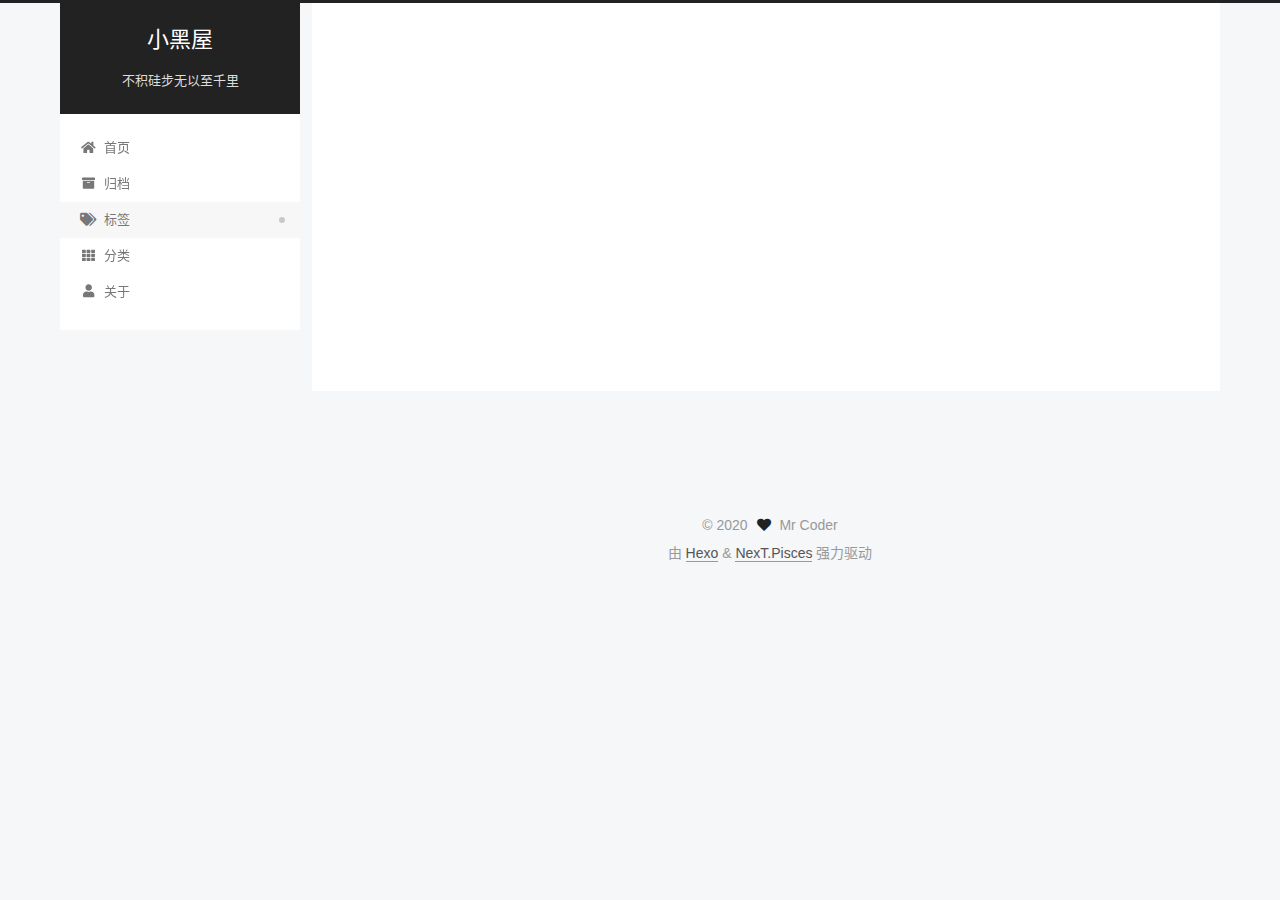
<file: tags/Markdown/index.html>
<!DOCTYPE html>
<html lang="zh-CN">
<head>
  <meta charset="UTF-8">
<meta name="viewport" content="width=device-width, initial-scale=1, maximum-scale=2">
<meta name="theme-color" content="#222">
<meta name="generator" content="Hexo 4.2.0">
  <link rel="apple-touch-icon" sizes="180x180" href="/images/apple-touch-icon-next.png">
  <link rel="icon" type="image/png" sizes="32x32" href="/images/favicon-32x32-next.png">
  <link rel="icon" type="image/png" sizes="16x16" href="/images/favicon-16x16-next.png">
  <link rel="mask-icon" href="/images/logo.svg" color="#222">

<link rel="stylesheet" href="/css/main.css">


<link rel="stylesheet" href="/lib/font-awesome/css/all.min.css">

<script id="hexo-configurations">
    var NexT = window.NexT || {};
    var CONFIG = {"hostname":"codersimple.github.io","root":"/","scheme":"Pisces","version":"7.8.0","exturl":false,"sidebar":{"position":"left","display":"post","padding":18,"offset":12,"onmobile":false},"copycode":{"enable":false,"show_result":false,"style":null},"back2top":{"enable":true,"sidebar":false,"scrollpercent":false},"bookmark":{"enable":false,"color":"#222","save":"auto"},"fancybox":false,"mediumzoom":false,"lazyload":false,"pangu":false,"comments":{"style":"tabs","active":null,"storage":true,"lazyload":false,"nav":null},"algolia":{"hits":{"per_page":10},"labels":{"input_placeholder":"Search for Posts","hits_empty":"We didn't find any results for the search: ${query}","hits_stats":"${hits} results found in ${time} ms"}},"localsearch":{"enable":false,"trigger":"auto","top_n_per_article":1,"unescape":false,"preload":false},"motion":{"enable":true,"async":false,"transition":{"post_block":"fadeIn","post_header":"slideDownIn","post_body":"slideDownIn","coll_header":"slideLeftIn","sidebar":"slideUpIn"}}};
  </script>

  <meta name="description" content="三人行必有我师焉">
<meta property="og:type" content="website">
<meta property="og:title" content="小黑屋">
<meta property="og:url" content="https://codersimple.github.io/tags/Markdown/index.html">
<meta property="og:site_name" content="小黑屋">
<meta property="og:description" content="三人行必有我师焉">
<meta property="og:locale" content="zh_CN">
<meta property="article:author" content="Mr Coder">
<meta property="article:tag" content="Android">
<meta name="twitter:card" content="summary">

<link rel="canonical" href="https://codersimple.github.io/tags/Markdown/">


<script id="page-configurations">
  // https://hexo.io/docs/variables.html
  CONFIG.page = {
    sidebar: "",
    isHome : false,
    isPost : false,
    lang   : 'zh-CN'
  };
</script>

  <title>标签: Markdown | 小黑屋</title>
  






  <noscript>
  <style>
  .use-motion .brand,
  .use-motion .menu-item,
  .sidebar-inner,
  .use-motion .post-block,
  .use-motion .pagination,
  .use-motion .comments,
  .use-motion .post-header,
  .use-motion .post-body,
  .use-motion .collection-header { opacity: initial; }

  .use-motion .site-title,
  .use-motion .site-subtitle {
    opacity: initial;
    top: initial;
  }

  .use-motion .logo-line-before i { left: initial; }
  .use-motion .logo-line-after i { right: initial; }
  </style>
</noscript>

</head>

<body itemscope itemtype="http://schema.org/WebPage">
  <div class="container use-motion">
    <div class="headband"></div>

    <header class="header" itemscope itemtype="http://schema.org/WPHeader">
      <div class="header-inner"><div class="site-brand-container">
  <div class="site-nav-toggle">
    <div class="toggle" aria-label="切换导航栏">
      <span class="toggle-line toggle-line-first"></span>
      <span class="toggle-line toggle-line-middle"></span>
      <span class="toggle-line toggle-line-last"></span>
    </div>
  </div>

  <div class="site-meta">

    <a href="/" class="brand" rel="start">
      <span class="logo-line-before"><i></i></span>
      <h1 class="site-title">小黑屋</h1>
      <span class="logo-line-after"><i></i></span>
    </a>
      <p class="site-subtitle" itemprop="description">不积硅步无以至千里</p>
  </div>

  <div class="site-nav-right">
    <div class="toggle popup-trigger">
    </div>
  </div>
</div>




<nav class="site-nav">
  <ul id="menu" class="main-menu menu">
        <li class="menu-item menu-item-home">

    <a href="/" rel="section"><i class="fa fa-home fa-fw"></i>首页</a>

  </li>
        <li class="menu-item menu-item-archives">

    <a href="/archives/" rel="section"><i class="fa fa-archive fa-fw"></i>归档</a>

  </li>
        <li class="menu-item menu-item-tags">

    <a href="/tags/" rel="section"><i class="fa fa-tags fa-fw"></i>标签</a>

  </li>
        <li class="menu-item menu-item-categories">

    <a href="/categories/" rel="section"><i class="fa fa-th fa-fw"></i>分类</a>

  </li>
        <li class="menu-item menu-item-about">

    <a href="/about/" rel="section"><i class="fa fa-user fa-fw"></i>关于</a>

  </li>
  </ul>
</nav>




</div>
    </header>

    
  <div class="back-to-top">
    <i class="fa fa-arrow-up"></i>
    <span>0%</span>
  </div>


    <main class="main">
      <div class="main-inner">
        <div class="content-wrap">
          

          <div class="content tag">
            

  
  
  
  <div class="post-block">
    <div class="posts-collapse">
      <div class="collection-title">
        <h2 class="collection-header">Markdown
          <small>标签</small>
        </h2>
      </div>

      
    <div class="collection-year">
      <span class="collection-header">2020</span>
    </div>

  <article itemscope itemtype="http://schema.org/Article">
    <header class="post-header">

      <div class="post-meta">
        <time itemprop="dateCreated"
              datetime="2020-04-14T21:17:03+08:00"
              content="2020-04-14">
          04-14
        </time>
      </div>

      <div class="post-title">
          <a class="post-title-link" href="/2020/04/14/markdown/Markdown-%E8%AF%AD%E6%B3%95/" itemprop="url">
            <span itemprop="name">Markdwon 语法</span>
          </a>
      </div>

    </header>
  </article>

    </div>
  </div>
  
  
  

  



          </div>
          

<script>
  window.addEventListener('tabs:register', () => {
    let { activeClass } = CONFIG.comments;
    if (CONFIG.comments.storage) {
      activeClass = localStorage.getItem('comments_active') || activeClass;
    }
    if (activeClass) {
      let activeTab = document.querySelector(`a[href="#comment-${activeClass}"]`);
      if (activeTab) {
        activeTab.click();
      }
    }
  });
  if (CONFIG.comments.storage) {
    window.addEventListener('tabs:click', event => {
      if (!event.target.matches('.tabs-comment .tab-content .tab-pane')) return;
      let commentClass = event.target.classList[1];
      localStorage.setItem('comments_active', commentClass);
    });
  }
</script>

        </div>
          
  
  <div class="toggle sidebar-toggle">
    <span class="toggle-line toggle-line-first"></span>
    <span class="toggle-line toggle-line-middle"></span>
    <span class="toggle-line toggle-line-last"></span>
  </div>

  <aside class="sidebar">
    <div class="sidebar-inner">

      <ul class="sidebar-nav motion-element">
        <li class="sidebar-nav-toc">
          文章目录
        </li>
        <li class="sidebar-nav-overview">
          站点概览
        </li>
      </ul>

      <!--noindex-->
      <div class="post-toc-wrap sidebar-panel">
      </div>
      <!--/noindex-->

      <div class="site-overview-wrap sidebar-panel">
        <div class="site-author motion-element" itemprop="author" itemscope itemtype="http://schema.org/Person">
  <p class="site-author-name" itemprop="name">Mr Coder</p>
  <div class="site-description" itemprop="description">三人行必有我师焉</div>
</div>
<div class="site-state-wrap motion-element">
  <nav class="site-state">
      <div class="site-state-item site-state-posts">
          <a href="/archives/">
        
          <span class="site-state-item-count">2</span>
          <span class="site-state-item-name">日志</span>
        </a>
      </div>
      <div class="site-state-item site-state-categories">
            <a href="/categories/">
          
        <span class="site-state-item-count">1</span>
        <span class="site-state-item-name">分类</span></a>
      </div>
      <div class="site-state-item site-state-tags">
            <a href="/tags/">
          
        <span class="site-state-item-count">1</span>
        <span class="site-state-item-name">标签</span></a>
      </div>
  </nav>
</div>



      </div>

    </div>
  </aside>
  <div id="sidebar-dimmer"></div>


      </div>
    </main>

    <footer class="footer">
      <div class="footer-inner">
        

        

<div class="copyright">
  
  &copy; 
  <span itemprop="copyrightYear">2020</span>
  <span class="with-love">
    <i class="fa fa-heart"></i>
  </span>
  <span class="author" itemprop="copyrightHolder">Mr Coder</span>
</div>
  <div class="powered-by">由 <a href="https://hexo.io/" class="theme-link" rel="noopener" target="_blank">Hexo</a> & <a href="https://pisces.theme-next.org/" class="theme-link" rel="noopener" target="_blank">NexT.Pisces</a> 强力驱动
  </div>

        








      </div>
    </footer>
  </div>

  
  <script src="/lib/anime.min.js"></script>
  <script src="/lib/velocity/velocity.min.js"></script>
  <script src="/lib/velocity/velocity.ui.min.js"></script>

<script src="/js/utils.js"></script>

<script src="/js/motion.js"></script>


<script src="/js/schemes/pisces.js"></script>


<script src="/js/next-boot.js"></script>




  















  

  


</body>
</html>
</file>
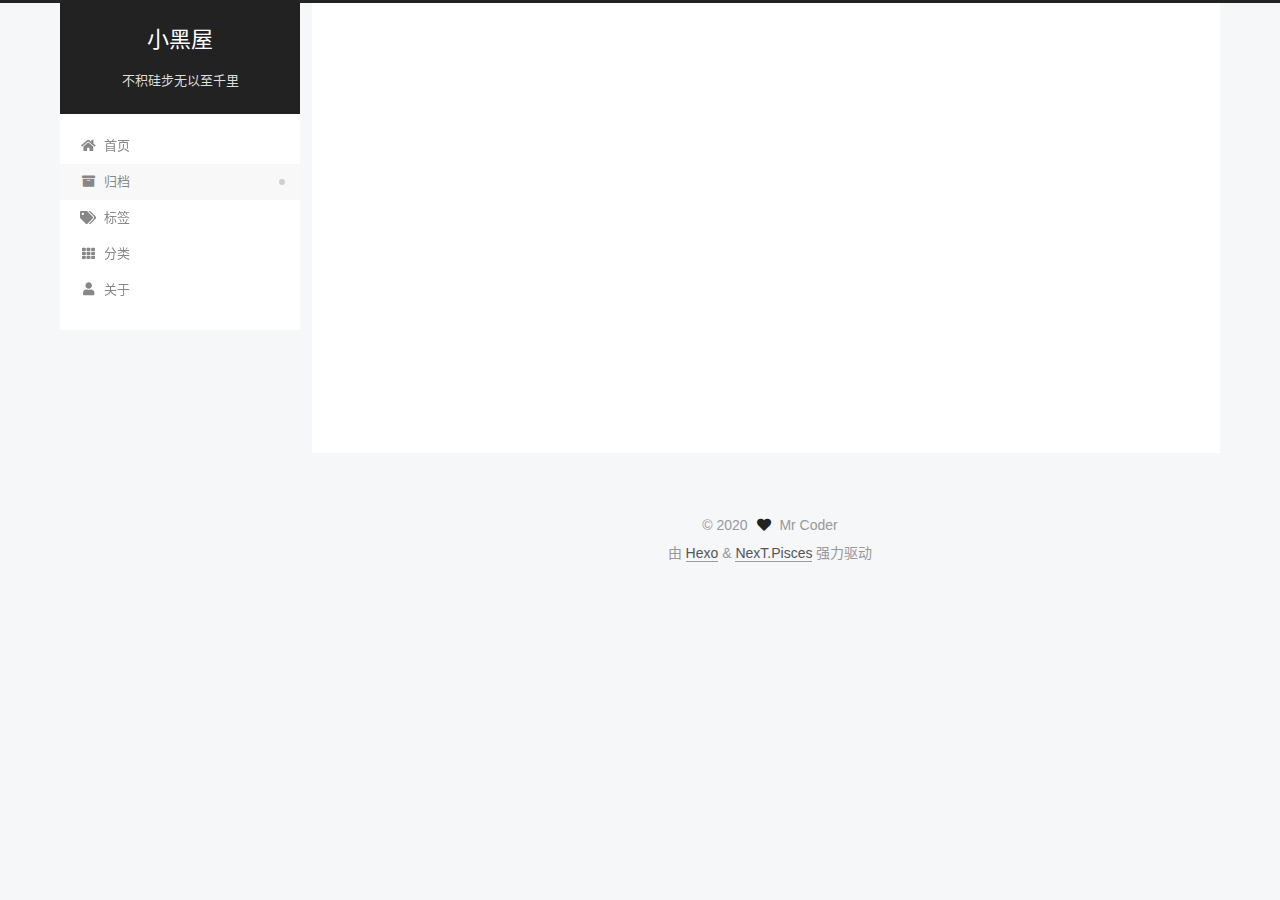
<file: archives/2020/04/index.html>
<!DOCTYPE html>
<html lang="zh-CN">
<head>
  <meta charset="UTF-8">
<meta name="viewport" content="width=device-width, initial-scale=1, maximum-scale=2">
<meta name="theme-color" content="#222">
<meta name="generator" content="Hexo 4.2.0">
  <link rel="apple-touch-icon" sizes="180x180" href="/images/apple-touch-icon-next.png">
  <link rel="icon" type="image/png" sizes="32x32" href="/images/favicon-32x32-next.png">
  <link rel="icon" type="image/png" sizes="16x16" href="/images/favicon-16x16-next.png">
  <link rel="mask-icon" href="/images/logo.svg" color="#222">

<link rel="stylesheet" href="/css/main.css">


<link rel="stylesheet" href="/lib/font-awesome/css/all.min.css">

<script id="hexo-configurations">
    var NexT = window.NexT || {};
    var CONFIG = {"hostname":"codersimple.github.io","root":"/","scheme":"Pisces","version":"7.8.0","exturl":false,"sidebar":{"position":"left","display":"post","padding":18,"offset":12,"onmobile":false},"copycode":{"enable":false,"show_result":false,"style":null},"back2top":{"enable":true,"sidebar":false,"scrollpercent":false},"bookmark":{"enable":false,"color":"#222","save":"auto"},"fancybox":false,"mediumzoom":false,"lazyload":false,"pangu":false,"comments":{"style":"tabs","active":null,"storage":true,"lazyload":false,"nav":null},"algolia":{"hits":{"per_page":10},"labels":{"input_placeholder":"Search for Posts","hits_empty":"We didn't find any results for the search: ${query}","hits_stats":"${hits} results found in ${time} ms"}},"localsearch":{"enable":false,"trigger":"auto","top_n_per_article":1,"unescape":false,"preload":false},"motion":{"enable":true,"async":false,"transition":{"post_block":"fadeIn","post_header":"slideDownIn","post_body":"slideDownIn","coll_header":"slideLeftIn","sidebar":"slideUpIn"}}};
  </script>

  <meta name="description" content="三人行必有我师焉">
<meta property="og:type" content="website">
<meta property="og:title" content="小黑屋">
<meta property="og:url" content="https://codersimple.github.io/archives/2020/04/index.html">
<meta property="og:site_name" content="小黑屋">
<meta property="og:description" content="三人行必有我师焉">
<meta property="og:locale" content="zh_CN">
<meta property="article:author" content="Mr Coder">
<meta property="article:tag" content="Android">
<meta name="twitter:card" content="summary">

<link rel="canonical" href="https://codersimple.github.io/archives/2020/04/">


<script id="page-configurations">
  // https://hexo.io/docs/variables.html
  CONFIG.page = {
    sidebar: "",
    isHome : false,
    isPost : false,
    lang   : 'zh-CN'
  };
</script>

  <title>归档 | 小黑屋</title>
  






  <noscript>
  <style>
  .use-motion .brand,
  .use-motion .menu-item,
  .sidebar-inner,
  .use-motion .post-block,
  .use-motion .pagination,
  .use-motion .comments,
  .use-motion .post-header,
  .use-motion .post-body,
  .use-motion .collection-header { opacity: initial; }

  .use-motion .site-title,
  .use-motion .site-subtitle {
    opacity: initial;
    top: initial;
  }

  .use-motion .logo-line-before i { left: initial; }
  .use-motion .logo-line-after i { right: initial; }
  </style>
</noscript>

</head>

<body itemscope itemtype="http://schema.org/WebPage">
  <div class="container use-motion">
    <div class="headband"></div>

    <header class="header" itemscope itemtype="http://schema.org/WPHeader">
      <div class="header-inner"><div class="site-brand-container">
  <div class="site-nav-toggle">
    <div class="toggle" aria-label="切换导航栏">
      <span class="toggle-line toggle-line-first"></span>
      <span class="toggle-line toggle-line-middle"></span>
      <span class="toggle-line toggle-line-last"></span>
    </div>
  </div>

  <div class="site-meta">

    <a href="/" class="brand" rel="start">
      <span class="logo-line-before"><i></i></span>
      <h1 class="site-title">小黑屋</h1>
      <span class="logo-line-after"><i></i></span>
    </a>
      <p class="site-subtitle" itemprop="description">不积硅步无以至千里</p>
  </div>

  <div class="site-nav-right">
    <div class="toggle popup-trigger">
    </div>
  </div>
</div>




<nav class="site-nav">
  <ul id="menu" class="main-menu menu">
        <li class="menu-item menu-item-home">

    <a href="/" rel="section"><i class="fa fa-home fa-fw"></i>首页</a>

  </li>
        <li class="menu-item menu-item-archives">

    <a href="/archives/" rel="section"><i class="fa fa-archive fa-fw"></i>归档</a>

  </li>
        <li class="menu-item menu-item-tags">

    <a href="/tags/" rel="section"><i class="fa fa-tags fa-fw"></i>标签</a>

  </li>
        <li class="menu-item menu-item-categories">

    <a href="/categories/" rel="section"><i class="fa fa-th fa-fw"></i>分类</a>

  </li>
        <li class="menu-item menu-item-about">

    <a href="/about/" rel="section"><i class="fa fa-user fa-fw"></i>关于</a>

  </li>
  </ul>
</nav>




</div>
    </header>

    
  <div class="back-to-top">
    <i class="fa fa-arrow-up"></i>
    <span>0%</span>
  </div>


    <main class="main">
      <div class="main-inner">
        <div class="content-wrap">
          

          <div class="content archive">
            

  
  
  
  <div class="post-block">
    <div class="posts-collapse">
      <div class="collection-title">
        <span class="collection-header">嗯..! 目前共计 2 篇日志。 继续努力。</span>
      </div>

      
    <div class="collection-year">
      <span class="collection-header">2020</span>
    </div>

  <article itemscope itemtype="http://schema.org/Article">
    <header class="post-header">

      <div class="post-meta">
        <time itemprop="dateCreated"
              datetime="2020-04-14T21:17:03+08:00"
              content="2020-04-14">
          04-14
        </time>
      </div>

      <div class="post-title">
          <a class="post-title-link" href="/2020/04/14/markdown/Markdown-%E8%AF%AD%E6%B3%95/" itemprop="url">
            <span itemprop="name">Markdwon 语法</span>
          </a>
      </div>

    </header>
  </article>

  <article itemscope itemtype="http://schema.org/Article">
    <header class="post-header">

      <div class="post-meta">
        <time itemprop="dateCreated"
              datetime="2020-04-10T21:23:29+08:00"
              content="2020-04-10">
          04-10
        </time>
      </div>

      <div class="post-title">
          <a class="post-title-link" href="/2020/04/10/hello-world/" itemprop="url">
            <span itemprop="name">Hello World</span>
          </a>
      </div>

    </header>
  </article>


    </div>
  </div>
  
  
  

  



          </div>
          

<script>
  window.addEventListener('tabs:register', () => {
    let { activeClass } = CONFIG.comments;
    if (CONFIG.comments.storage) {
      activeClass = localStorage.getItem('comments_active') || activeClass;
    }
    if (activeClass) {
      let activeTab = document.querySelector(`a[href="#comment-${activeClass}"]`);
      if (activeTab) {
        activeTab.click();
      }
    }
  });
  if (CONFIG.comments.storage) {
    window.addEventListener('tabs:click', event => {
      if (!event.target.matches('.tabs-comment .tab-content .tab-pane')) return;
      let commentClass = event.target.classList[1];
      localStorage.setItem('comments_active', commentClass);
    });
  }
</script>

        </div>
          
  
  <div class="toggle sidebar-toggle">
    <span class="toggle-line toggle-line-first"></span>
    <span class="toggle-line toggle-line-middle"></span>
    <span class="toggle-line toggle-line-last"></span>
  </div>

  <aside class="sidebar">
    <div class="sidebar-inner">

      <ul class="sidebar-nav motion-element">
        <li class="sidebar-nav-toc">
          文章目录
        </li>
        <li class="sidebar-nav-overview">
          站点概览
        </li>
      </ul>

      <!--noindex-->
      <div class="post-toc-wrap sidebar-panel">
      </div>
      <!--/noindex-->

      <div class="site-overview-wrap sidebar-panel">
        <div class="site-author motion-element" itemprop="author" itemscope itemtype="http://schema.org/Person">
  <p class="site-author-name" itemprop="name">Mr Coder</p>
  <div class="site-description" itemprop="description">三人行必有我师焉</div>
</div>
<div class="site-state-wrap motion-element">
  <nav class="site-state">
      <div class="site-state-item site-state-posts">
          <a href="/archives/">
        
          <span class="site-state-item-count">2</span>
          <span class="site-state-item-name">日志</span>
        </a>
      </div>
      <div class="site-state-item site-state-categories">
            <a href="/categories/">
          
        <span class="site-state-item-count">1</span>
        <span class="site-state-item-name">分类</span></a>
      </div>
      <div class="site-state-item site-state-tags">
            <a href="/tags/">
          
        <span class="site-state-item-count">1</span>
        <span class="site-state-item-name">标签</span></a>
      </div>
  </nav>
</div>



      </div>

    </div>
  </aside>
  <div id="sidebar-dimmer"></div>


      </div>
    </main>

    <footer class="footer">
      <div class="footer-inner">
        

        

<div class="copyright">
  
  &copy; 
  <span itemprop="copyrightYear">2020</span>
  <span class="with-love">
    <i class="fa fa-heart"></i>
  </span>
  <span class="author" itemprop="copyrightHolder">Mr Coder</span>
</div>
  <div class="powered-by">由 <a href="https://hexo.io/" class="theme-link" rel="noopener" target="_blank">Hexo</a> & <a href="https://pisces.theme-next.org/" class="theme-link" rel="noopener" target="_blank">NexT.Pisces</a> 强力驱动
  </div>

        








      </div>
    </footer>
  </div>

  
  <script src="/lib/anime.min.js"></script>
  <script src="/lib/velocity/velocity.min.js"></script>
  <script src="/lib/velocity/velocity.ui.min.js"></script>

<script src="/js/utils.js"></script>

<script src="/js/motion.js"></script>


<script src="/js/schemes/pisces.js"></script>


<script src="/js/next-boot.js"></script>




  















  

  


</body>
</html>
</file>
<file: css/main.css>
:root {
  --body-bg-color: #f5f7f9;
  --content-bg-color: #fff;
  --card-bg-color: #f5f5f5;
  --text-color: #555;
  --blockquote-color: #666;
  --link-color: #555;
  --link-hover-color: #222;
  --brand-color: #fff;
  --brand-hover-color: #fff;
  --table-row-odd-bg-color: #f9f9f9;
  --table-row-hover-bg-color: #f5f5f5;
  --menu-item-bg-color: #f5f5f5;
  --btn-default-bg: #fff;
  --btn-default-color: #555;
  --btn-default-border-color: #555;
  --btn-default-hover-bg: #222;
  --btn-default-hover-color: #fff;
  --btn-default-hover-border-color: #222;
}
html {
  line-height: 1.15; /* 1 */
  -webkit-text-size-adjust: 100%; /* 2 */
}
body {
  margin: 0;
}
main {
  display: block;
}
h1 {
  font-size: 2em;
  margin: 0.67em 0;
}
hr {
  box-sizing: content-box; /* 1 */
  height: 0; /* 1 */
  overflow: visible; /* 2 */
}
pre {
  font-family: monospace, monospace; /* 1 */
  font-size: 1em; /* 2 */
}
a {
  background: transparent;
}
abbr[title] {
  border-bottom: none; /* 1 */
  text-decoration: underline; /* 2 */
  text-decoration: underline dotted; /* 2 */
}
b,
strong {
  font-weight: bolder;
}
code,
kbd,
samp {
  font-family: monospace, monospace; /* 1 */
  font-size: 1em; /* 2 */
}
small {
  font-size: 80%;
}
sub,
sup {
  font-size: 75%;
  line-height: 0;
  position: relative;
  vertical-align: baseline;
}
sub {
  bottom: -0.25em;
}
sup {
  top: -0.5em;
}
img {
  border-style: none;
}
button,
input,
optgroup,
select,
textarea {
  font-family: inherit; /* 1 */
  font-size: 100%; /* 1 */
  line-height: 1.15; /* 1 */
  margin: 0; /* 2 */
}
button,
input {
/* 1 */
  overflow: visible;
}
button,
select {
/* 1 */
  text-transform: none;
}
button,
[type='button'],
[type='reset'],
[type='submit'] {
  -webkit-appearance: button;
}
button::-moz-focus-inner,
[type='button']::-moz-focus-inner,
[type='reset']::-moz-focus-inner,
[type='submit']::-moz-focus-inner {
  border-style: none;
  padding: 0;
}
button:-moz-focusring,
[type='button']:-moz-focusring,
[type='reset']:-moz-focusring,
[type='submit']:-moz-focusring {
  outline: 1px dotted ButtonText;
}
fieldset {
  padding: 0.35em 0.75em 0.625em;
}
legend {
  box-sizing: border-box; /* 1 */
  color: inherit; /* 2 */
  display: table; /* 1 */
  max-width: 100%; /* 1 */
  padding: 0; /* 3 */
  white-space: normal; /* 1 */
}
progress {
  vertical-align: baseline;
}
textarea {
  overflow: auto;
}
[type='checkbox'],
[type='radio'] {
  box-sizing: border-box; /* 1 */
  padding: 0; /* 2 */
}
[type='number']::-webkit-inner-spin-button,
[type='number']::-webkit-outer-spin-button {
  height: auto;
}
[type='search'] {
  outline-offset: -2px; /* 2 */
  -webkit-appearance: textfield; /* 1 */
}
[type='search']::-webkit-search-decoration {
  -webkit-appearance: none;
}
::-webkit-file-upload-button {
  font: inherit; /* 2 */
  -webkit-appearance: button; /* 1 */
}
details {
  display: block;
}
summary {
  display: list-item;
}
template {
  display: none;
}
[hidden] {
  display: none;
}
::selection {
  background: #262a30;
  color: #eee;
}
html,
body {
  height: 100%;
}
body {
  background: var(--body-bg-color);
  color: var(--text-color);
  font-family: 'Lato', "PingFang SC", "Microsoft YaHei", sans-serif;
  font-size: 1em;
  line-height: 2;
}
@media (max-width: 991px) {
  body {
    padding-left: 0 !important;
    padding-right: 0 !important;
  }
}
h1,
h2,
h3,
h4,
h5,
h6 {
  font-family: 'Lato', "PingFang SC", "Microsoft YaHei", sans-serif;
  font-weight: bold;
  line-height: 1.5;
  margin: 20px 0 15px;
}
h1 {
  font-size: 1.5em;
}
h2 {
  font-size: 1.375em;
}
h3 {
  font-size: 1.25em;
}
h4 {
  font-size: 1.125em;
}
h5 {
  font-size: 1em;
}
h6 {
  font-size: 0.875em;
}
p {
  margin: 0 0 20px 0;
}
a,
span.exturl {
  border-bottom: 1px solid #999;
  color: var(--link-color);
  outline: 0;
  text-decoration: none;
  overflow-wrap: break-word;
  word-wrap: break-word;
  cursor: pointer;
}
a:hover,
span.exturl:hover {
  border-bottom-color: var(--link-hover-color);
  color: var(--link-hover-color);
}
iframe,
img,
video {
  display: block;
  margin-left: auto;
  margin-right: auto;
  max-width: 100%;
}
hr {
  background-image: repeating-linear-gradient(-45deg, #ddd, #ddd 4px, transparent 4px, transparent 8px);
  border: 0;
  height: 3px;
  margin: 40px 0;
}
blockquote {
  border-left: 4px solid #ddd;
  color: var(--blockquote-color);
  margin: 0;
  padding: 0 15px;
}
blockquote cite::before {
  content: '-';
  padding: 0 5px;
}
dt {
  font-weight: bold;
}
dd {
  margin: 0;
  padding: 0;
}
kbd {
  background-color: #f5f5f5;
  background-image: linear-gradient(#eee, #fff, #eee);
  border: 1px solid #ccc;
  border-radius: 0.2em;
  box-shadow: 0.1em 0.1em 0.2em rgba(0,0,0,0.1);
  color: #555;
  font-family: inherit;
  padding: 0.1em 0.3em;
  white-space: nowrap;
}
.table-container {
  overflow: auto;
}
table {
  border-collapse: collapse;
  border-spacing: 0;
  font-size: 0.875em;
  margin: 0 0 20px 0;
  width: 100%;
}
tbody tr:nth-of-type(odd) {
  background: var(--table-row-odd-bg-color);
}
tbody tr:hover {
  background: var(--table-row-hover-bg-color);
}
caption,
th,
td {
  font-weight: normal;
  padding: 8px;
  text-align: left;
  vertical-align: middle;
}
th,
td {
  border: 1px solid #ddd;
  border-bottom: 3px solid #ddd;
}
th {
  font-weight: 700;
  padding-bottom: 10px;
}
td {
  border-bottom-width: 1px;
}
.btn {
  background: var(--btn-default-bg);
  border: 2px solid var(--btn-default-border-color);
  border-radius: 2px;
  color: var(--btn-default-color);
  display: inline-block;
  font-size: 0.875em;
  line-height: 2;
  padding: 0 20px;
  text-decoration: none;
  transition-property: background-color;
  transition-delay: 0s;
  transition-duration: 0.2s;
  transition-timing-function: ease-in-out;
}
.btn:hover {
  background: var(--btn-default-hover-bg);
  border-color: var(--btn-default-hover-border-color);
  color: var(--btn-default-hover-color);
}
.btn + .btn {
  margin: 0 0 8px 8px;
}
.btn .fa-fw {
  text-align: left;
  width: 1.285714285714286em;
}
.toggle {
  line-height: 0;
}
.toggle .toggle-line {
  background: #fff;
  display: inline-block;
  height: 2px;
  left: 0;
  position: relative;
  top: 0;
  transition: all 0.4s;
  vertical-align: top;
  width: 100%;
}
.toggle .toggle-line:not(:first-child) {
  margin-top: 3px;
}
.toggle.toggle-arrow .toggle-line-first {
  left: 50%;
  top: 2px;
  transform: rotate(45deg);
  width: 50%;
}
.toggle.toggle-arrow .toggle-line-middle {
  left: 2px;
  width: 90%;
}
.toggle.toggle-arrow .toggle-line-last {
  left: 50%;
  top: -2px;
  transform: rotate(-45deg);
  width: 50%;
}
.toggle.toggle-close .toggle-line-first {
  transform: rotate(-45deg);
  top: 5px;
}
.toggle.toggle-close .toggle-line-middle {
  opacity: 0;
}
.toggle.toggle-close .toggle-line-last {
  transform: rotate(45deg);
  top: -5px;
}
.highlight,
pre {
  background: #f7f7f7;
  color: #4d4d4c;
  line-height: 1.6;
  margin: 0 auto 20px;
}
pre,
code {
  font-family: consolas, Menlo, monospace, "PingFang SC", "Microsoft YaHei";
}
code {
  background: #eee;
  border-radius: 3px;
  color: #555;
  padding: 2px 4px;
  overflow-wrap: break-word;
  word-wrap: break-word;
}
.highlight *::selection {
  background: #d6d6d6;
}
.highlight pre {
  border: 0;
  margin: 0;
  padding: 10px 0;
}
.highlight table {
  border: 0;
  margin: 0;
  width: auto;
}
.highlight td {
  border: 0;
  padding: 0;
}
.highlight figcaption {
  background: #eff2f3;
  color: #4d4d4c;
  display: flex;
  font-size: 0.875em;
  justify-content: space-between;
  line-height: 1.2;
  padding: 0.5em;
}
.highlight figcaption a {
  color: #4d4d4c;
}
.highlight figcaption a:hover {
  border-bottom-color: #4d4d4c;
}
.highlight .gutter {
  -moz-user-select: none;
  -ms-user-select: none;
  -webkit-user-select: none;
  user-select: none;
}
.highlight .gutter pre {
  background: #eff2f3;
  color: #869194;
  padding-left: 10px;
  padding-right: 10px;
  text-align: right;
}
.highlight .code pre {
  background: #f7f7f7;
  padding-left: 10px;
  width: 100%;
}
.gist table {
  width: auto;
}
.gist table td {
  border: 0;
}
pre {
  overflow: auto;
  padding: 10px;
}
pre code {
  background: none;
  color: #4d4d4c;
  font-size: 0.875em;
  padding: 0;
  text-shadow: none;
}
pre .deletion {
  background: #fdd;
}
pre .addition {
  background: #dfd;
}
pre .meta {
  color: #eab700;
  -moz-user-select: none;
  -ms-user-select: none;
  -webkit-user-select: none;
  user-select: none;
}
pre .comment {
  color: #8e908c;
}
pre .variable,
pre .attribute,
pre .tag,
pre .name,
pre .regexp,
pre .ruby .constant,
pre .xml .tag .title,
pre .xml .pi,
pre .xml .doctype,
pre .html .doctype,
pre .css .id,
pre .css .class,
pre .css .pseudo {
  color: #c82829;
}
pre .number,
pre .preprocessor,
pre .built_in,
pre .builtin-name,
pre .literal,
pre .params,
pre .constant,
pre .command {
  color: #f5871f;
}
pre .ruby .class .title,
pre .css .rules .attribute,
pre .string,
pre .symbol,
pre .value,
pre .inheritance,
pre .header,
pre .ruby .symbol,
pre .xml .cdata,
pre .special,
pre .formula {
  color: #718c00;
}
pre .title,
pre .css .hexcolor {
  color: #3e999f;
}
pre .function,
pre .python .decorator,
pre .python .title,
pre .ruby .function .title,
pre .ruby .title .keyword,
pre .perl .sub,
pre .javascript .title,
pre .coffeescript .title {
  color: #4271ae;
}
pre .keyword,
pre .javascript .function {
  color: #8959a8;
}
.blockquote-center {
  border-left: none;
  margin: 40px 0;
  padding: 0;
  position: relative;
  text-align: center;
}
.blockquote-center .fa {
  display: block;
  opacity: 0.6;
  position: absolute;
  width: 100%;
}
.blockquote-center .fa-quote-left {
  border-top: 1px solid #ccc;
  text-align: left;
  top: -20px;
}
.blockquote-center .fa-quote-right {
  border-bottom: 1px solid #ccc;
  text-align: right;
  bottom: -20px;
}
.blockquote-center p,
.blockquote-center div {
  text-align: center;
}
.post-body .group-picture img {
  margin: 0 auto;
  padding: 0 3px;
}
.group-picture-row {
  margin-bottom: 6px;
  overflow: hidden;
}
.group-picture-column {
  float: left;
  margin-bottom: 10px;
}
.post-body .label {
  color: #555;
  display: inline;
  padding: 0 2px;
}
.post-body .label.default {
  background: #f0f0f0;
}
.post-body .label.primary {
  background: #efe6f7;
}
.post-body .label.info {
  background: #e5f2f8;
}
.post-body .label.success {
  background: #e7f4e9;
}
.post-body .label.warning {
  background: #fcf6e1;
}
.post-body .label.danger {
  background: #fae8eb;
}
.post-body .tabs {
  margin-bottom: 20px;
}
.post-body .tabs,
.tabs-comment {
  display: block;
  padding-top: 10px;
  position: relative;
}
.post-body .tabs ul.nav-tabs,
.tabs-comment ul.nav-tabs {
  display: flex;
  flex-wrap: wrap;
  margin: 0;
  margin-bottom: -1px;
  padding: 0;
}
@media (max-width: 413px) {
  .post-body .tabs ul.nav-tabs,
  .tabs-comment ul.nav-tabs {
    display: block;
    margin-bottom: 5px;
  }
}
.post-body .tabs ul.nav-tabs li.tab,
.tabs-comment ul.nav-tabs li.tab {
  border-bottom: 1px solid #ddd;
  border-left: 1px solid transparent;
  border-right: 1px solid transparent;
  border-top: 3px solid transparent;
  flex-grow: 1;
  list-style-type: none;
  border-radius: 0 0 0 0;
}
@media (max-width: 413px) {
  .post-body .tabs ul.nav-tabs li.tab,
  .tabs-comment ul.nav-tabs li.tab {
    border-bottom: 1px solid transparent;
    border-left: 3px solid transparent;
    border-right: 1px solid transparent;
    border-top: 1px solid transparent;
  }
}
@media (max-width: 413px) {
  .post-body .tabs ul.nav-tabs li.tab,
  .tabs-comment ul.nav-tabs li.tab {
    border-radius: 0;
  }
}
.post-body .tabs ul.nav-tabs li.tab a,
.tabs-comment ul.nav-tabs li.tab a {
  border-bottom: initial;
  display: block;
  line-height: 1.8;
  outline: 0;
  padding: 0.25em 0.75em;
  text-align: center;
  transition-delay: 0s;
  transition-duration: 0.2s;
  transition-timing-function: ease-out;
}
.post-body .tabs ul.nav-tabs li.tab a i,
.tabs-comment ul.nav-tabs li.tab a i {
  width: 1.285714285714286em;
}
.post-body .tabs ul.nav-tabs li.tab.active,
.tabs-comment ul.nav-tabs li.tab.active {
  border-bottom: 1px solid transparent;
  border-left: 1px solid #ddd;
  border-right: 1px solid #ddd;
  border-top: 3px solid #fc6423;
}
@media (max-width: 413px) {
  .post-body .tabs ul.nav-tabs li.tab.active,
  .tabs-comment ul.nav-tabs li.tab.active {
    border-bottom: 1px solid #ddd;
    border-left: 3px solid #fc6423;
    border-right: 1px solid #ddd;
    border-top: 1px solid #ddd;
  }
}
.post-body .tabs ul.nav-tabs li.tab.active a,
.tabs-comment ul.nav-tabs li.tab.active a {
  color: var(--link-color);
  cursor: default;
}
.post-body .tabs .tab-content .tab-pane,
.tabs-comment .tab-content .tab-pane {
  border: 1px solid #ddd;
  border-top: 0;
  padding: 20px 20px 0 20px;
  border-radius: 0;
}
.post-body .tabs .tab-content .tab-pane:not(.active),
.tabs-comment .tab-content .tab-pane:not(.active) {
  display: none;
}
.post-body .tabs .tab-content .tab-pane.active,
.tabs-comment .tab-content .tab-pane.active {
  display: block;
}
.post-body .tabs .tab-content .tab-pane.active:nth-of-type(1),
.tabs-comment .tab-content .tab-pane.active:nth-of-type(1) {
  border-radius: 0 0 0 0;
}
@media (max-width: 413px) {
  .post-body .tabs .tab-content .tab-pane.active:nth-of-type(1),
  .tabs-comment .tab-content .tab-pane.active:nth-of-type(1) {
    border-radius: 0;
  }
}
.post-body .note {
  border-radius: 3px;
  margin-bottom: 20px;
  padding: 1em;
  position: relative;
  border: 1px solid #eee;
  border-left-width: 5px;
}
.post-body .note h2,
.post-body .note h3,
.post-body .note h4,
.post-body .note h5,
.post-body .note h6 {
  margin-top: 0;
  border-bottom: initial;
  margin-bottom: 0;
  padding-top: 0;
}
.post-body .note p:first-child,
.post-body .note ul:first-child,
.post-body .note ol:first-child,
.post-body .note table:first-child,
.post-body .note pre:first-child,
.post-body .note blockquote:first-child,
.post-body .note img:first-child {
  margin-top: 0;
}
.post-body .note p:last-child,
.post-body .note ul:last-child,
.post-body .note ol:last-child,
.post-body .note table:last-child,
.post-body .note pre:last-child,
.post-body .note blockquote:last-child,
.post-body .note img:last-child {
  margin-bottom: 0;
}
.post-body .note.default {
  border-left-color: #777;
}
.post-body .note.default h2,
.post-body .note.default h3,
.post-body .note.default h4,
.post-body .note.default h5,
.post-body .note.default h6 {
  color: #777;
}
.post-body .note.primary {
  border-left-color: #6f42c1;
}
.post-body .note.primary h2,
.post-body .note.primary h3,
.post-body .note.primary h4,
.post-body .note.primary h5,
.post-body .note.primary h6 {
  color: #6f42c1;
}
.post-body .note.info {
  border-left-color: #428bca;
}
.post-body .note.info h2,
.post-body .note.info h3,
.post-body .note.info h4,
.post-body .note.info h5,
.post-body .note.info h6 {
  color: #428bca;
}
.post-body .note.success {
  border-left-color: #5cb85c;
}
.post-body .note.success h2,
.post-body .note.success h3,
.post-body .note.success h4,
.post-body .note.success h5,
.post-body .note.success h6 {
  color: #5cb85c;
}
.post-body .note.warning {
  border-left-color: #f0ad4e;
}
.post-body .note.warning h2,
.post-body .note.warning h3,
.post-body .note.warning h4,
.post-body .note.warning h5,
.post-body .note.warning h6 {
  color: #f0ad4e;
}
.post-body .note.danger {
  border-left-color: #d9534f;
}
.post-body .note.danger h2,
.post-body .note.danger h3,
.post-body .note.danger h4,
.post-body .note.danger h5,
.post-body .note.danger h6 {
  color: #d9534f;
}
.pagination .prev,
.pagination .next,
.pagination .page-number,
.pagination .space {
  display: inline-block;
  margin: 0 10px;
  padding: 0 11px;
  position: relative;
  top: -1px;
}
@media (max-width: 767px) {
  .pagination .prev,
  .pagination .next,
  .pagination .page-number,
  .pagination .space {
    margin: 0 5px;
  }
}
.pagination {
  border-top: 1px solid #eee;
  margin: 120px 0 0;
  text-align: center;
}
.pagination .prev,
.pagination .next,
.pagination .page-number {
  border-bottom: 0;
  border-top: 1px solid #eee;
  transition-property: border-color;
  transition-delay: 0s;
  transition-duration: 0.2s;
  transition-timing-function: ease-in-out;
}
.pagination .prev:hover,
.pagination .next:hover,
.pagination .page-number:hover {
  border-top-color: #222;
}
.pagination .space {
  margin: 0;
  padding: 0;
}
.pagination .prev {
  margin-left: 0;
}
.pagination .next {
  margin-right: 0;
}
.pagination .page-number.current {
  background: #ccc;
  border-top-color: #ccc;
  color: #fff;
}
@media (max-width: 767px) {
  .pagination {
    border-top: none;
  }
  .pagination .prev,
  .pagination .next,
  .pagination .page-number {
    border-bottom: 1px solid #eee;
    border-top: 0;
    margin-bottom: 10px;
    padding: 0 10px;
  }
  .pagination .prev:hover,
  .pagination .next:hover,
  .pagination .page-number:hover {
    border-bottom-color: #222;
  }
}
.comments {
  margin-top: 60px;
  overflow: hidden;
}
.comment-button-group {
  display: flex;
  flex-wrap: wrap-reverse;
  justify-content: center;
  margin: 1em 0;
}
.comment-button-group .comment-button {
  margin: 0.1em 0.2em;
}
.comment-button-group .comment-button.active {
  background: var(--btn-default-hover-bg);
  border-color: var(--btn-default-hover-border-color);
  color: var(--btn-default-hover-color);
}
.comment-position {
  display: none;
}
.comment-position.active {
  display: block;
}
.tabs-comment {
  background: var(--content-bg-color);
  margin-top: 4em;
  padding-top: 0;
}
.tabs-comment .comments {
  border: 0;
  box-shadow: none;
  margin-top: 0;
  padding-top: 0;
}
.container {
  min-height: 100%;
  position: relative;
}
.main-inner {
  margin: 0 auto;
  width: calc(100% - 20px);
}
@media (min-width: 1200px) {
  .main-inner {
    width: 1160px;
  }
}
@media (min-width: 1600px) {
  .main-inner {
    width: 73%;
  }
}
@media (max-width: 767px) {
  .content-wrap {
    padding: 0 20px;
  }
}
.header {
  background: transparent;
}
.header-inner {
  margin: 0 auto;
  width: calc(100% - 20px);
}
@media (min-width: 1200px) {
  .header-inner {
    width: 1160px;
  }
}
@media (min-width: 1600px) {
  .header-inner {
    width: 73%;
  }
}
.site-brand-container {
  display: flex;
  flex-shrink: 0;
  padding: 0 10px;
}
.headband {
  background: #222;
  height: 3px;
}
.site-meta {
  flex-grow: 1;
  text-align: center;
}
@media (max-width: 767px) {
  .site-meta {
    text-align: center;
  }
}
.brand {
  border-bottom: none;
  color: var(--brand-color);
  display: inline-block;
  line-height: 1.375em;
  padding: 0 40px;
  position: relative;
}
.brand:hover {
  color: var(--brand-hover-color);
}
.site-title {
  font-family: 'Lato', "PingFang SC", "Microsoft YaHei", sans-serif;
  font-size: 1.375em;
  font-weight: normal;
  margin: 0;
}
.site-subtitle {
  color: #ddd;
  font-size: 0.8125em;
  margin: 10px 0;
}
.use-motion .brand {
  opacity: 0;
}
.use-motion .site-title,
.use-motion .site-subtitle,
.use-motion .custom-logo-image {
  opacity: 0;
  position: relative;
  top: -10px;
}
.site-nav-toggle,
.site-nav-right {
  display: none;
}
@media (max-width: 767px) {
  .site-nav-toggle,
  .site-nav-right {
    display: flex;
    flex-direction: column;
    justify-content: center;
  }
}
.site-nav-toggle .toggle,
.site-nav-right .toggle {
  color: var(--text-color);
  padding: 10px;
  width: 22px;
}
.site-nav-toggle .toggle .toggle-line,
.site-nav-right .toggle .toggle-line {
  background: var(--text-color);
  border-radius: 1px;
}
.site-nav {
  display: block;
}
@media (max-width: 767px) {
  .site-nav {
    clear: both;
    display: none;
  }
}
.site-nav.site-nav-on {
  display: block;
}
.menu {
  margin-top: 20px;
  padding-left: 0;
  text-align: center;
}
.menu-item {
  display: inline-block;
  list-style: none;
  margin: 0 10px;
}
@media (max-width: 767px) {
  .menu-item {
    display: block;
    margin-top: 10px;
  }
  .menu-item.menu-item-search {
    display: none;
  }
}
.menu-item a,
.menu-item span.exturl {
  border-bottom: 0;
  display: block;
  font-size: 0.8125em;
  transition-property: border-color;
  transition-delay: 0s;
  transition-duration: 0.2s;
  transition-timing-function: ease-in-out;
}
@media (hover: none) {
  .menu-item a:hover,
  .menu-item span.exturl:hover {
    border-bottom-color: transparent !important;
  }
}
.menu-item .fa,
.menu-item .fab,
.menu-item .far,
.menu-item .fas {
  margin-right: 8px;
}
.menu-item .badge {
  display: inline-block;
  font-weight: bold;
  line-height: 1;
  margin-left: 0.35em;
  margin-top: 0.35em;
  text-align: center;
  white-space: nowrap;
}
@media (max-width: 767px) {
  .menu-item .badge {
    float: right;
    margin-left: 0;
  }
}
.menu-item-active a,
.menu .menu-item a:hover,
.menu .menu-item span.exturl:hover {
  background: var(--menu-item-bg-color);
}
.use-motion .menu-item {
  opacity: 0;
}
.sidebar {
  background: #222;
  bottom: 0;
  box-shadow: inset 0 2px 6px #000;
  position: fixed;
  top: 0;
}
@media (max-width: 991px) {
  .sidebar {
    display: none;
  }
}
.sidebar-inner {
  color: #999;
  padding: 18px 10px;
  text-align: center;
}
.cc-license {
  margin-top: 10px;
  text-align: center;
}
.cc-license .cc-opacity {
  border-bottom: none;
  opacity: 0.7;
}
.cc-license .cc-opacity:hover {
  opacity: 0.9;
}
.cc-license img {
  display: inline-block;
}
.site-author-image {
  border: 1px solid #eee;
  display: block;
  margin: 0 auto;
  max-width: 120px;
  padding: 2px;
}
.site-author-name {
  color: var(--text-color);
  font-weight: 600;
  margin: 0;
  text-align: center;
}
.site-description {
  color: #999;
  font-size: 0.8125em;
  margin-top: 0;
  text-align: center;
}
.links-of-author {
  margin-top: 15px;
}
.links-of-author a,
.links-of-author span.exturl {
  border-bottom-color: #555;
  display: inline-block;
  font-size: 0.8125em;
  margin-bottom: 10px;
  margin-right: 10px;
  vertical-align: middle;
}
.links-of-author a::before,
.links-of-author span.exturl::before {
  background: #41e4e5;
  border-radius: 50%;
  content: ' ';
  display: inline-block;
  height: 4px;
  margin-right: 3px;
  vertical-align: middle;
  width: 4px;
}
.sidebar-button {
  margin-top: 15px;
}
.sidebar-button a {
  border: 1px solid #fc6423;
  border-radius: 4px;
  color: #fc6423;
  display: inline-block;
  padding: 0 15px;
}
.sidebar-button a .fa,
.sidebar-button a .fab,
.sidebar-button a .far,
.sidebar-button a .fas {
  margin-right: 5px;
}
.sidebar-button a:hover {
  background: #fc6423;
  border: 1px solid #fc6423;
  color: #fff;
}
.sidebar-button a:hover .fa,
.sidebar-button a:hover .fab,
.sidebar-button a:hover .far,
.sidebar-button a:hover .fas {
  color: #fff;
}
.links-of-blogroll {
  font-size: 0.8125em;
  margin-top: 10px;
}
.links-of-blogroll-title {
  font-size: 0.875em;
  font-weight: 600;
  margin-top: 0;
}
.links-of-blogroll-list {
  list-style: none;
  margin: 0;
  padding: 0;
}
#sidebar-dimmer {
  display: none;
}
@media (max-width: 767px) {
  #sidebar-dimmer {
    background: #000;
    display: block;
    height: 100%;
    left: 100%;
    opacity: 0;
    position: fixed;
    top: 0;
    width: 100%;
    z-index: 1100;
  }
  .sidebar-active + #sidebar-dimmer {
    opacity: 0.7;
    transform: translateX(-100%);
    transition: opacity 0.5s;
  }
}
.sidebar-nav {
  margin: 0;
  padding-bottom: 20px;
  padding-left: 0;
}
.sidebar-nav li {
  border-bottom: 1px solid transparent;
  color: var(--text-color);
  cursor: pointer;
  display: inline-block;
  font-size: 0.875em;
}
.sidebar-nav li.sidebar-nav-overview {
  margin-left: 10px;
}
.sidebar-nav li:hover {
  color: #fc6423;
}
.sidebar-nav .sidebar-nav-active {
  border-bottom-color: #fc6423;
  color: #fc6423;
}
.sidebar-nav .sidebar-nav-active:hover {
  color: #fc6423;
}
.sidebar-panel {
  display: none;
  overflow-x: hidden;
  overflow-y: auto;
}
.sidebar-panel-active {
  display: block;
}
.sidebar-toggle {
  background: #222;
  bottom: 45px;
  cursor: pointer;
  height: 14px;
  left: 30px;
  padding: 5px;
  position: fixed;
  width: 14px;
  z-index: 1300;
}
@media (max-width: 991px) {
  .sidebar-toggle {
    left: 20px;
    opacity: 0.8;
    display: none;
  }
}
.sidebar-toggle:hover .toggle-line {
  background: #fc6423;
}
.post-toc {
  font-size: 0.875em;
}
.post-toc ol {
  list-style: none;
  margin: 0;
  padding: 0 2px 5px 10px;
  text-align: left;
}
.post-toc ol > ol {
  padding-left: 0;
}
.post-toc ol a {
  transition-property: all;
  transition-delay: 0s;
  transition-duration: 0.2s;
  transition-timing-function: ease-in-out;
}
.post-toc .nav-item {
  line-height: 1.8;
  overflow: hidden;
  text-overflow: ellipsis;
  white-space: nowrap;
}
.post-toc .nav .nav-child {
  display: none;
}
.post-toc .nav .active > .nav-child {
  display: block;
}
.post-toc .nav .active-current > .nav-child {
  display: block;
}
.post-toc .nav .active-current > .nav-child > .nav-item {
  display: block;
}
.post-toc .nav .active > a {
  border-bottom-color: #fc6423;
  color: #fc6423;
}
.post-toc .nav .active-current > a {
  color: #fc6423;
}
.post-toc .nav .active-current > a:hover {
  color: #fc6423;
}
.site-state {
  display: flex;
  justify-content: center;
  line-height: 1.4;
  margin-top: 10px;
  overflow: hidden;
  text-align: center;
  white-space: nowrap;
}
.site-state-item {
  padding: 0 15px;
}
.site-state-item:not(:first-child) {
  border-left: 1px solid #eee;
}
.site-state-item a {
  border-bottom: none;
}
.site-state-item-count {
  display: block;
  font-size: 1em;
  font-weight: 600;
  text-align: center;
}
.site-state-item-name {
  color: #999;
  font-size: 0.8125em;
}
.footer {
  color: #999;
  font-size: 0.875em;
  padding: 20px 0;
}
.footer.footer-fixed {
  bottom: 0;
  left: 0;
  position: absolute;
  right: 0;
}
.footer-inner {
  box-sizing: border-box;
  margin: 0 auto;
  text-align: center;
  width: calc(100% - 20px);
}
@media (min-width: 1200px) {
  .footer-inner {
    width: 1160px;
  }
}
@media (min-width: 1600px) {
  .footer-inner {
    width: 73%;
  }
}
.languages {
  display: inline-block;
  font-size: 1.125em;
  position: relative;
}
.languages .lang-select-label span {
  margin: 0 0.5em;
}
.languages .lang-select {
  height: 100%;
  left: 0;
  opacity: 0;
  position: absolute;
  top: 0;
  width: 100%;
}
.with-love {
  color: #222222;
  display: inline-block;
  margin: 0 5px;
}
.powered-by,
.theme-info {
  display: inline-block;
}
@-moz-keyframes iconAnimate {
  0%, 100% {
    transform: scale(1);
  }
  10%, 30% {
    transform: scale(0.9);
  }
  20%, 40%, 60%, 80% {
    transform: scale(1.1);
  }
  50%, 70% {
    transform: scale(1.1);
  }
}
@-webkit-keyframes iconAnimate {
  0%, 100% {
    transform: scale(1);
  }
  10%, 30% {
    transform: scale(0.9);
  }
  20%, 40%, 60%, 80% {
    transform: scale(1.1);
  }
  50%, 70% {
    transform: scale(1.1);
  }
}
@-o-keyframes iconAnimate {
  0%, 100% {
    transform: scale(1);
  }
  10%, 30% {
    transform: scale(0.9);
  }
  20%, 40%, 60%, 80% {
    transform: scale(1.1);
  }
  50%, 70% {
    transform: scale(1.1);
  }
}
@keyframes iconAnimate {
  0%, 100% {
    transform: scale(1);
  }
  10%, 30% {
    transform: scale(0.9);
  }
  20%, 40%, 60%, 80% {
    transform: scale(1.1);
  }
  50%, 70% {
    transform: scale(1.1);
  }
}
.back-to-top {
  font-size: 12px;
  text-align: center;
  transition-delay: 0s;
  transition-duration: 0.2s;
  transition-timing-function: ease-in-out;
}
.back-to-top {
  background: #222;
  bottom: -100px;
  box-sizing: border-box;
  color: #fff;
  cursor: pointer;
  left: 30px;
  opacity: 0.6;
  padding: 0 6px;
  position: fixed;
  transition-property: bottom;
  z-index: 1300;
  width: 24px;
}
.back-to-top span {
  display: none;
}
.back-to-top:hover {
  color: #fc6423;
}
.back-to-top.back-to-top-on {
  bottom: 30px;
}
@media (max-width: 991px) {
  .back-to-top {
    left: 20px;
    opacity: 0.8;
  }
}
.post-body {
  font-family: 'Lato', "PingFang SC", "Microsoft YaHei", sans-serif;
  overflow-wrap: break-word;
  word-wrap: break-word;
}
@media (min-width: 1200px) {
  .post-body {
    font-size: 1.125em;
  }
}
.post-body .exturl .fa {
  font-size: 0.875em;
  margin-left: 4px;
}
.post-body .image-caption,
.post-body .figure .caption {
  color: #999;
  font-size: 0.875em;
  font-weight: bold;
  line-height: 1;
  margin: -20px auto 15px;
  text-align: center;
}
.post-sticky-flag {
  display: inline-block;
  transform: rotate(30deg);
}
.post-button {
  margin-top: 40px;
  text-align: center;
}
.use-motion .post-block,
.use-motion .pagination,
.use-motion .comments {
  opacity: 0;
}
.use-motion .post-header {
  opacity: 0;
}
.use-motion .post-body {
  opacity: 0;
}
.use-motion .collection-header {
  opacity: 0;
}
.posts-collapse {
  margin-left: 35px;
  position: relative;
}
@media (max-width: 767px) {
  .posts-collapse {
    margin-left: 0px;
    margin-right: 0px;
  }
}
.posts-collapse .collection-title {
  font-size: 1.125em;
  position: relative;
}
.posts-collapse .collection-title::before {
  background: #999;
  border: 1px solid #fff;
  border-radius: 50%;
  content: ' ';
  height: 10px;
  left: 0;
  margin-left: -6px;
  margin-top: -4px;
  position: absolute;
  top: 50%;
  width: 10px;
}
.posts-collapse .collection-year {
  font-size: 1.5em;
  font-weight: bold;
  margin: 60px 0;
  position: relative;
}
.posts-collapse .collection-year::before {
  background: #bbb;
  border-radius: 50%;
  content: ' ';
  height: 8px;
  left: 0;
  margin-left: -4px;
  margin-top: -4px;
  position: absolute;
  top: 50%;
  width: 8px;
}
.posts-collapse .collection-header {
  display: block;
  margin: 0 0 0 20px;
}
.posts-collapse .collection-header small {
  color: #bbb;
  margin-left: 5px;
}
.posts-collapse .post-header {
  border-bottom: 1px dashed #ccc;
  margin: 30px 0;
  padding-left: 15px;
  position: relative;
  transition-property: border;
  transition-delay: 0s;
  transition-duration: 0.2s;
  transition-timing-function: ease-in-out;
}
.posts-collapse .post-header::before {
  background: #bbb;
  border: 1px solid #fff;
  border-radius: 50%;
  content: ' ';
  height: 6px;
  left: 0;
  margin-left: -4px;
  position: absolute;
  top: 0.75em;
  transition-property: background;
  width: 6px;
  transition-delay: 0s;
  transition-duration: 0.2s;
  transition-timing-function: ease-in-out;
}
.posts-collapse .post-header:hover {
  border-bottom-color: #666;
}
.posts-collapse .post-header:hover::before {
  background: #222;
}
.posts-collapse .post-meta {
  display: inline;
  font-size: 0.75em;
  margin-right: 10px;
}
.posts-collapse .post-title {
  display: inline;
}
.posts-collapse .post-title a,
.posts-collapse .post-title span.exturl {
  border-bottom: none;
  color: var(--link-color);
}
.posts-collapse .post-title .fa-external-link-alt {
  font-size: 0.875em;
  margin-left: 5px;
}
.posts-collapse::before {
  background: #f5f5f5;
  content: ' ';
  height: 100%;
  left: 0;
  margin-left: -2px;
  position: absolute;
  top: 1.25em;
  width: 4px;
}
.post-eof {
  background: #ccc;
  height: 1px;
  margin: 80px auto 60px;
  text-align: center;
  width: 8%;
}
.post-block:last-of-type .post-eof {
  display: none;
}
.content {
  padding-top: 40px;
}
@media (min-width: 992px) {
  .post-body {
    text-align: justify;
  }
}
@media (max-width: 991px) {
  .post-body {
    text-align: justify;
  }
}
.post-body h1,
.post-body h2,
.post-body h3,
.post-body h4,
.post-body h5,
.post-body h6 {
  padding-top: 10px;
}
.post-body h1 .header-anchor,
.post-body h2 .header-anchor,
.post-body h3 .header-anchor,
.post-body h4 .header-anchor,
.post-body h5 .header-anchor,
.post-body h6 .header-anchor {
  border-bottom-style: none;
  color: #ccc;
  float: right;
  margin-left: 10px;
  visibility: hidden;
}
.post-body h1 .header-anchor:hover,
.post-body h2 .header-anchor:hover,
.post-body h3 .header-anchor:hover,
.post-body h4 .header-anchor:hover,
.post-body h5 .header-anchor:hover,
.post-body h6 .header-anchor:hover {
  color: inherit;
}
.post-body h1:hover .header-anchor,
.post-body h2:hover .header-anchor,
.post-body h3:hover .header-anchor,
.post-body h4:hover .header-anchor,
.post-body h5:hover .header-anchor,
.post-body h6:hover .header-anchor {
  visibility: visible;
}
.post-body iframe,
.post-body img,
.post-body video {
  margin-bottom: 20px;
}
.post-body .video-container {
  height: 0;
  margin-bottom: 20px;
  overflow: hidden;
  padding-top: 75%;
  position: relative;
  width: 100%;
}
.post-body .video-container iframe,
.post-body .video-container object,
.post-body .video-container embed {
  height: 100%;
  left: 0;
  margin: 0;
  position: absolute;
  top: 0;
  width: 100%;
}
.post-gallery {
  align-items: center;
  display: grid;
  grid-gap: 10px;
  grid-template-columns: 1fr 1fr 1fr;
  margin-bottom: 20px;
}
@media (max-width: 767px) {
  .post-gallery {
    grid-template-columns: 1fr 1fr;
  }
}
.post-gallery a {
  border: 0;
}
.post-gallery img {
  margin: 0;
}
.posts-expand .post-header {
  font-size: 1.125em;
}
.posts-expand .post-title {
  font-size: 1.5em;
  font-weight: normal;
  margin: initial;
  text-align: center;
  overflow-wrap: break-word;
  word-wrap: break-word;
}
.posts-expand .post-title-link {
  border-bottom: none;
  color: var(--link-color);
  display: inline-block;
  position: relative;
  vertical-align: top;
}
.posts-expand .post-title-link::before {
  background: var(--link-color);
  bottom: 0;
  content: '';
  height: 2px;
  left: 0;
  position: absolute;
  transform: scaleX(0);
  visibility: hidden;
  width: 100%;
  transition-delay: 0s;
  transition-duration: 0.2s;
  transition-timing-function: ease-in-out;
}
.posts-expand .post-title-link:hover::before {
  transform: scaleX(1);
  visibility: visible;
}
.posts-expand .post-title-link .fa-external-link-alt {
  font-size: 0.875em;
  margin-left: 5px;
}
.posts-expand .post-meta {
  color: #999;
  font-family: 'Lato', "PingFang SC", "Microsoft YaHei", sans-serif;
  font-size: 0.75em;
  margin: 3px 0 60px 0;
  text-align: center;
}
.posts-expand .post-meta .post-description {
  font-size: 0.875em;
  margin-top: 2px;
}
.posts-expand .post-meta time {
  border-bottom: 1px dashed #999;
  cursor: pointer;
}
.post-meta .post-meta-item + .post-meta-item::before {
  content: '|';
  margin: 0 0.5em;
}
.post-meta-divider {
  margin: 0 0.5em;
}
.post-meta-item-icon {
  margin-right: 3px;
}
@media (max-width: 991px) {
  .post-meta-item-icon {
    display: inline-block;
  }
}
@media (max-width: 991px) {
  .post-meta-item-text {
    display: none;
  }
}
.post-nav {
  border-top: 1px solid #eee;
  display: flex;
  justify-content: space-between;
  margin-top: 15px;
  padding: 10px 5px 0;
}
.post-nav-item {
  flex: 1;
}
.post-nav-item a {
  border-bottom: none;
  display: block;
  font-size: 0.875em;
  line-height: 1.6;
  position: relative;
}
.post-nav-item a:active {
  top: 2px;
}
.post-nav-item .fa {
  font-size: 0.75em;
}
.post-nav-item:first-child {
  margin-right: 15px;
}
.post-nav-item:first-child .fa {
  margin-right: 5px;
}
.post-nav-item:last-child {
  margin-left: 15px;
  text-align: right;
}
.post-nav-item:last-child .fa {
  margin-left: 5px;
}
.rtl.post-body p,
.rtl.post-body a,
.rtl.post-body h1,
.rtl.post-body h2,
.rtl.post-body h3,
.rtl.post-body h4,
.rtl.post-body h5,
.rtl.post-body h6,
.rtl.post-body li,
.rtl.post-body ul,
.rtl.post-body ol {
  direction: rtl;
  font-family: UKIJ Ekran;
}
.rtl.post-title {
  font-family: UKIJ Ekran;
}
.post-tags {
  margin-top: 40px;
  text-align: center;
}
.post-tags a {
  display: inline-block;
  font-size: 0.8125em;
}
.post-tags a:not(:last-child) {
  margin-right: 10px;
}
.post-widgets {
  border-top: 1px solid #eee;
  margin-top: 15px;
  text-align: center;
}
.wp_rating {
  height: 20px;
  line-height: 20px;
  margin-top: 10px;
  padding-top: 6px;
  text-align: center;
}
.social-like {
  display: flex;
  font-size: 0.875em;
  justify-content: center;
  text-align: center;
}
.reward-container {
  margin: 20px auto;
  padding: 10px 0;
  text-align: center;
  width: 90%;
}
.reward-container button {
  background: #ff2a2a;
  border: 0;
  border-radius: 5px;
  color: #fff;
  cursor: pointer;
  line-height: 2;
  outline: 0;
  padding: 0 15px;
  vertical-align: text-top;
}
.reward-container button:hover {
  background: #f55;
}
#qr {
  padding-top: 20px;
}
#qr a {
  border: 0;
}
#qr img {
  display: inline-block;
  margin: 0.8em 2em 0 2em;
  max-width: 100%;
  width: 180px;
}
#qr p {
  text-align: center;
}
.post-copyright {
  background: var(--card-bg-color);
  border-left: 3px solid #ff2a2a;
  list-style: none;
  margin: 2em 0 0;
  padding: 0.5em 1em;
}
.category-all-page .category-all-title {
  text-align: center;
}
.category-all-page .category-all {
  margin-top: 20px;
}
.category-all-page .category-list {
  list-style: none;
  margin: 0;
  padding: 0;
}
.category-all-page .category-list-item {
  margin: 5px 10px;
}
.category-all-page .category-list-count {
  color: #bbb;
}
.category-all-page .category-list-count::before {
  content: ' (';
  display: inline;
}
.category-all-page .category-list-count::after {
  content: ') ';
  display: inline;
}
.category-all-page .category-list-child {
  padding-left: 10px;
}
.event-list {
  padding: 0;
}
.event-list hr {
  background: #222;
  margin: 20px 0 45px 0;
}
.event-list hr::after {
  background: #222;
  color: #fff;
  content: 'NOW';
  display: inline-block;
  font-weight: bold;
  padding: 0 5px;
  text-align: right;
}
.event-list .event {
  background: #222;
  margin: 20px 0;
  min-height: 40px;
  padding: 15px 0 15px 10px;
}
.event-list .event .event-summary {
  color: #fff;
  margin: 0;
  padding-bottom: 3px;
}
.event-list .event .event-summary::before {
  animation: dot-flash 1s alternate infinite ease-in-out;
  color: #fff;
  content: '\f111';
  display: inline-block;
  font-size: 10px;
  margin-right: 25px;
  vertical-align: middle;
  font-family: 'Font Awesome 5 Free';
  font-weight: 900;
}
.event-list .event .event-relative-time {
  color: #bbb;
  display: inline-block;
  font-size: 12px;
  font-weight: normal;
  padding-left: 12px;
}
.event-list .event .event-details {
  color: #fff;
  display: block;
  line-height: 18px;
  margin-left: 56px;
  padding-bottom: 6px;
  padding-top: 3px;
  text-indent: -24px;
}
.event-list .event .event-details::before {
  color: #fff;
  display: inline-block;
  margin-right: 9px;
  text-align: center;
  text-indent: 0;
  width: 14px;
  font-family: 'Font Awesome 5 Free';
  font-weight: 900;
}
.event-list .event .event-details.event-location::before {
  content: '\f041';
}
.event-list .event .event-details.event-duration::before {
  content: '\f017';
}
.event-list .event-past {
  background: #f5f5f5;
}
.event-list .event-past .event-summary,
.event-list .event-past .event-details {
  color: #bbb;
  opacity: 0.9;
}
.event-list .event-past .event-summary::before,
.event-list .event-past .event-details::before {
  animation: none;
  color: #bbb;
}
@-moz-keyframes dot-flash {
  from {
    opacity: 1;
    transform: scale(1);
  }
  to {
    opacity: 0;
    transform: scale(0.8);
  }
}
@-webkit-keyframes dot-flash {
  from {
    opacity: 1;
    transform: scale(1);
  }
  to {
    opacity: 0;
    transform: scale(0.8);
  }
}
@-o-keyframes dot-flash {
  from {
    opacity: 1;
    transform: scale(1);
  }
  to {
    opacity: 0;
    transform: scale(0.8);
  }
}
@keyframes dot-flash {
  from {
    opacity: 1;
    transform: scale(1);
  }
  to {
    opacity: 0;
    transform: scale(0.8);
  }
}
ul.breadcrumb {
  font-size: 0.75em;
  list-style: none;
  margin: 1em 0;
  padding: 0 2em;
  text-align: center;
}
ul.breadcrumb li {
  display: inline;
}
ul.breadcrumb li + li::before {
  content: '/\00a0';
  font-weight: normal;
  padding: 0.5em;
}
ul.breadcrumb li + li:last-child {
  font-weight: bold;
}
.tag-cloud {
  text-align: center;
}
.tag-cloud a {
  display: inline-block;
  margin: 10px;
}
.tag-cloud a:hover {
  color: var(--link-hover-color) !important;
}
.gt-header a,
.gt-comments a,
.gt-popup a {
  border-bottom: none;
}
.gt-container .gt-popup .gt-action.is--active::before {
  top: 0.7em;
}
.header {
  margin: 0 auto;
  position: relative;
  width: calc(100% - 20px);
}
@media (min-width: 1200px) {
  .header {
    width: 1160px;
  }
}
@media (min-width: 1600px) {
  .header {
    width: 73%;
  }
}
@media (max-width: 991px) {
  .header {
    width: auto;
  }
}
.header-inner {
  background: var(--content-bg-color);
  border-radius: initial;
  box-shadow: initial;
  overflow: hidden;
  padding: 0;
  position: absolute;
  top: 0;
  width: 240px;
}
@media (min-width: 1200px) {
  .header-inner {
    width: 240px;
  }
}
@media (max-width: 991px) {
  .header-inner {
    border-radius: initial;
    position: relative;
    width: auto;
  }
}
.main-inner {
  align-items: flex-start;
  display: flex;
  justify-content: space-between;
  flex-direction: row-reverse;
}
@media (max-width: 991px) {
  .main-inner {
    width: auto;
  }
}
.content-wrap {
  background: var(--content-bg-color);
  border-radius: initial;
  box-shadow: initial;
  box-sizing: border-box;
  padding: 40px;
  width: calc(100% - 252px);
}
@media (max-width: 991px) {
  .content-wrap {
    border-radius: initial;
    padding: 20px;
    width: 100%;
  }
}
.footer-inner {
  padding-left: 260px;
}
.back-to-top {
  left: auto;
  right: 30px;
}
@media (max-width: 991px) {
  .back-to-top {
    right: 20px;
  }
}
@media (max-width: 991px) {
  .footer-inner {
    padding-left: 0;
    padding-right: 0;
    width: auto;
  }
}
.site-brand-container {
  background: #222;
}
@media (max-width: 991px) {
  .site-brand-container {
    box-shadow: 0 0 16px rgba(0,0,0,0.5);
  }
}
.site-meta {
  padding: 20px 0;
}
.brand {
  padding: 0;
}
.site-subtitle {
  margin: 10px 10px 0;
}
.custom-logo-image {
  margin-top: 20px;
}
@media (max-width: 991px) {
  .custom-logo-image {
    display: none;
  }
}
@media (min-width: 768px) and (max-width: 991px) {
  .site-nav-toggle,
  .site-nav-right {
    display: flex;
    flex-direction: column;
    justify-content: center;
  }
}
.site-nav-toggle .toggle,
.site-nav-right .toggle {
  color: #fff;
}
.site-nav-toggle .toggle .toggle-line,
.site-nav-right .toggle .toggle-line {
  background: #fff;
}
@media (min-width: 768px) and (max-width: 991px) {
  .site-nav {
    display: none;
  }
}
.menu .menu-item {
  display: block;
  margin: 0;
}
.menu .menu-item a,
.menu .menu-item span.exturl {
  padding: 5px 20px;
  position: relative;
  text-align: left;
  transition-property: background-color;
}
@media (max-width: 991px) {
  .menu .menu-item.menu-item-search {
    display: none;
  }
}
.menu .menu-item .badge {
  background: #ccc;
  border-radius: 10px;
  color: #fff;
  float: right;
  padding: 2px 5px;
  text-shadow: 1px 1px 0 rgba(0,0,0,0.1);
  vertical-align: middle;
}
.main-menu .menu-item-active a::after {
  background: #bbb;
  border-radius: 50%;
  content: ' ';
  height: 6px;
  margin-top: -3px;
  position: absolute;
  right: 15px;
  top: 50%;
  width: 6px;
}
.sub-menu {
  background: var(--content-bg-color);
  border-bottom: 1px solid #ddd;
  margin: 0;
  padding: 6px 0;
}
.sub-menu .menu-item {
  display: inline-block;
}
.sub-menu .menu-item a,
.sub-menu .menu-item span.exturl {
  background: transparent;
  margin: 5px 10px;
  padding: initial;
}
.sub-menu .menu-item a:hover,
.sub-menu .menu-item span.exturl:hover {
  background: transparent;
  color: #fc6423;
}
.sub-menu .menu-item-active a {
  border-bottom-color: #fc6423;
  color: #fc6423;
}
.sub-menu .menu-item-active a:hover {
  border-bottom-color: #fc6423;
}
.sidebar {
  background: var(--body-bg-color);
  box-shadow: none;
  margin-top: 100%;
  position: static;
  width: 240px;
}
@media (max-width: 991px) {
  .sidebar {
    display: none;
  }
}
.sidebar-toggle {
  display: none;
}
.sidebar-inner {
  background: var(--content-bg-color);
  border-radius: initial;
  box-shadow: initial;
  box-sizing: border-box;
  color: var(--text-color);
  width: 240px;
  opacity: 0;
}
.sidebar-inner.affix {
  position: fixed;
  top: 12px;
}
.sidebar-inner.affix-bottom {
  position: absolute;
}
.site-state-item {
  padding: 0 10px;
}
.sidebar-button {
  border-bottom: 1px dotted #ccc;
  border-top: 1px dotted #ccc;
  margin-top: 10px;
  text-align: center;
}
.sidebar-button a {
  border: 0;
  color: #fc6423;
  display: block;
}
.sidebar-button a:hover {
  background: none;
  border: 0;
  color: #e34603;
}
.sidebar-button a:hover .fa,
.sidebar-button a:hover .fab,
.sidebar-button a:hover .far,
.sidebar-button a:hover .fas {
  color: #e34603;
}
.links-of-author {
  display: flex;
  flex-wrap: wrap;
  margin-top: 10px;
  justify-content: center;
}
.links-of-author-item {
  margin: 5px 0 0;
  width: 50%;
}
.links-of-author-item a,
.links-of-author-item span.exturl {
  box-sizing: border-box;
  display: inline-block;
  margin-bottom: 0;
  margin-right: 0;
  max-width: 216px;
  overflow: hidden;
  padding: 0 5px;
  text-overflow: ellipsis;
  white-space: nowrap;
}
.links-of-author-item a,
.links-of-author-item span.exturl {
  border-bottom: none;
  display: block;
  text-decoration: none;
}
.links-of-author-item a::before,
.links-of-author-item span.exturl::before {
  display: none;
}
.links-of-author-item a:hover,
.links-of-author-item span.exturl:hover {
  background: var(--body-bg-color);
  border-radius: 4px;
}
.links-of-author-item .fa,
.links-of-author-item .fab,
.links-of-author-item .far,
.links-of-author-item .fas {
  margin-right: 2px;
}
.links-of-blogroll-item {
  padding: 0;
}
</file>
